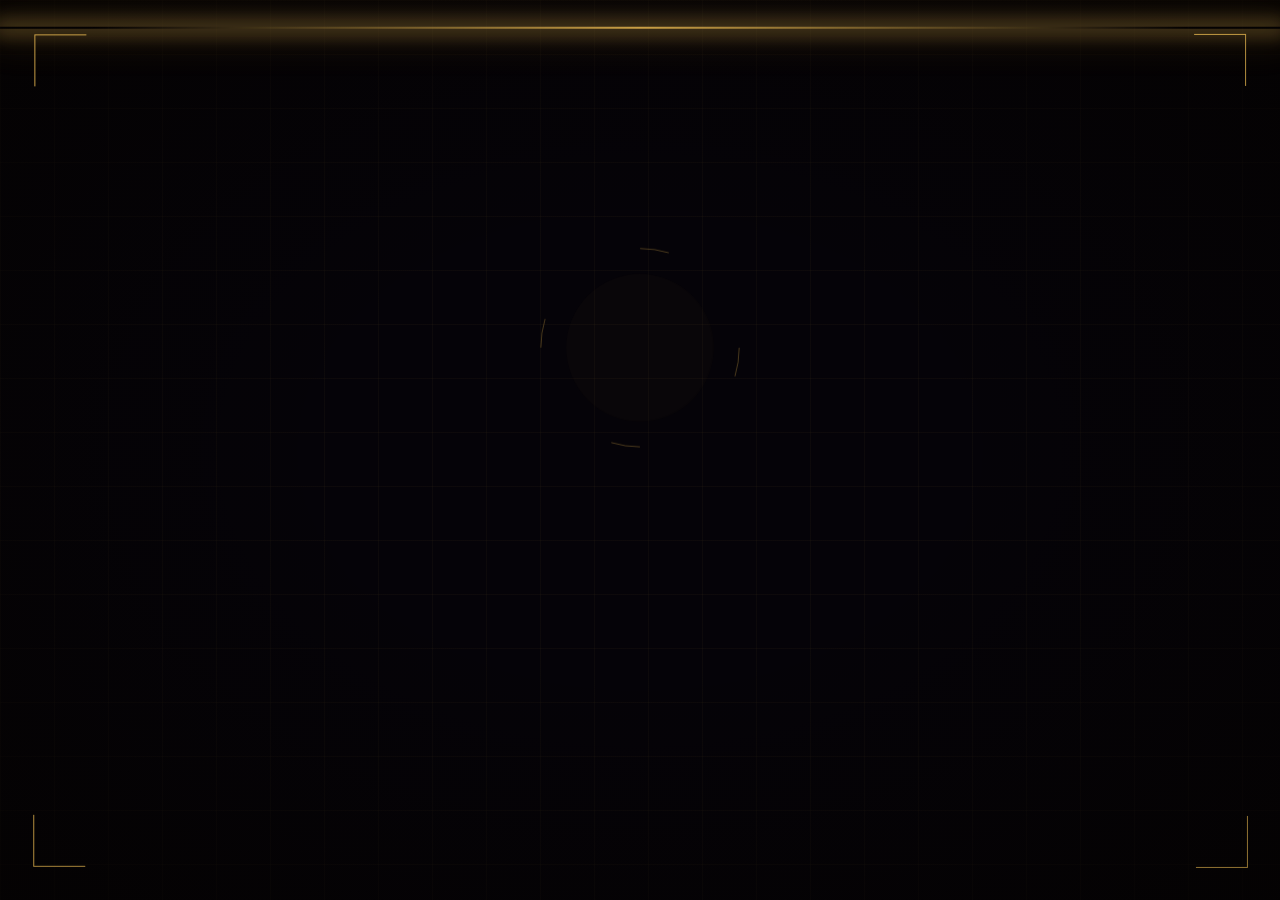
<file: index.html>
<!DOCTYPE html>
<html lang="zh-CN">
<head>
  <meta charset="UTF-8">
  <meta name="viewport" content="width=device-width, initial-scale=1.0, viewport-fit=cover">
  <title>CSC·Alliance：Public WM</title>
  <link rel="icon" type="image/png" href="picture/websitelogo.png">
  <style>body{opacity:0}</style>
  <link rel="stylesheet" href="css/main.css">
  <link rel="stylesheet" href="css/fui-core.css">
  <link rel="preload" href="/js/price-key.js" as="script">
  <link rel="preconnect" href="https://pwm-api.wfspeed.run" crossorigin>
  <link rel="preconnect" href="https://cdn.jsdelivr.net" crossorigin>
  <link rel="preconnect" href="https://raw.githubusercontent.com" crossorigin>
  <script src="js/fui-core.js"></script>
</head>
<body>
  <canvas id="star-canvas"></canvas>
  <div class="nebula-bg"></div>

  <!-- 顶部 Header：logo + 6 导航 + 登出，共 8 等分区块，7 条暗金斜线分割 -->
  <header class="bw-header">
    <div class="bw-header-row">
      <a href="/" class="bw-htab bw-brand" title="返回主页"><span class="bw-tab-fill"></span><span class="bw-nav-shine"></span>
        <img src="picture/WS-logo-2.png" class="bw-brand-logo-img" alt="WS">
        <div class="bw-brand-text">
          <span class="bw-brand-cn">CSC·Alliance</span>
          <span class="bw-brand-sub">PUBLIC <span class="bw-brand-wm">WM</span></span>
        </div>
        <span class="bw-brand-hover-label">重返主页</span>
      </a>
      <span class="bw-nav-slash" aria-hidden="true"></span>
      <a href="https://world.wfspeed.run" target="_blank" rel="noopener" class="bw-htab bw-nav-link"><span class="bw-tab-fill"></span><span class="bw-nav-shine"></span><span class="bw-nav-label">世界状态</span></a>
      <span class="bw-nav-slash" aria-hidden="true"></span>
      <a href="https://eelog.wfspeed.run"      target="_blank" rel="noopener" class="bw-htab bw-nav-link"><span class="bw-tab-fill"></span><span class="bw-nav-shine"></span><span class="bw-nav-label">日志分析</span></a>
      <span class="bw-nav-slash" aria-hidden="true"></span>
      <a href="https://item.wfspeed.run"        target="_blank" rel="noopener" class="bw-htab bw-nav-link"><span class="bw-tab-fill"></span><span class="bw-nav-shine"></span><span class="bw-nav-label">物品查询</span></a>
      <span class="bw-nav-slash" aria-hidden="true"></span>
      <a href="https://relic.wfspeed.run" target="_blank" rel="noopener" class="bw-htab bw-nav-link"><span class="bw-tab-fill"></span><span class="bw-nav-shine"></span><span class="bw-nav-label">核桃溯源</span></a>
      <span class="bw-nav-slash" aria-hidden="true"></span>
      <a href="/quant"                                                        class="bw-htab bw-nav-link"><span class="bw-tab-fill"></span><span class="bw-nav-shine"></span><span class="bw-nav-label">量化操作</span></a>
      <span class="bw-nav-slash" aria-hidden="true"></span>
      <a href="/auctions"                                                     class="bw-htab bw-nav-link"><span class="bw-tab-fill"></span><span class="bw-nav-shine"></span><span class="bw-nav-label">拍卖功能</span></a>
      <span class="bw-nav-slash" aria-hidden="true"></span>
      <button class="bw-htab bw-nav-link" id="bw-logout-btn" title="退出登录"><span class="bw-tab-fill"></span><span class="bw-nav-shine"></span><span class="bw-nav-label">登出账号</span></button>
      <!-- 汉堡按钮：仅移动端可见 -->
      <button class="bw-hamburger" id="bw-hamburger" aria-label="导航菜单" aria-expanded="false">
        <span class="bw-tab-fill"></span>
        <span class="bw-hamburger-icon"><span></span><span></span><span></span></span>
      </button>
    </div>
  </header>
  <!-- 移动端抽屉导航 -->
  <div class="bw-drawer-overlay" id="bw-drawer-overlay" aria-hidden="true"></div>
  <nav class="bw-drawer" id="bw-drawer" aria-label="移动端导航">
    <div class="bw-drawer-head">
      <img src="picture/WS-logo-2.png" class="bw-drawer-head-logo" alt="WS">
      <div><span class="bw-drawer-head-cn">CSC·Alliance</span><span class="bw-drawer-head-sub">PUBLIC <span class="bw-brand-wm">WM</span></span></div>
    </div>
    <div class="bw-drawer-nav">
      <a href="/"    class="bw-drawer-link is-current">主页</a>
      <a href="https://world.wfspeed.run" target="_blank" rel="noopener" class="bw-drawer-link">世界状态</a>
      <a href="https://eelog.wfspeed.run"      target="_blank" rel="noopener" class="bw-drawer-link">日志分析</a>
      <a href="https://item.wfspeed.run"        target="_blank" rel="noopener" class="bw-drawer-link">物品查询</a>
      <div class="bw-drawer-sep"></div>
      <a href="https://relic.wfspeed.run" target="_blank" rel="noopener" class="bw-drawer-link">核桃溯源</a>
      <a href="/quant"      class="bw-drawer-link">量化操作</a>
      <a href="/auctions"   class="bw-drawer-link">拍卖功能</a>
    </div>
    <div class="bw-drawer-logout">
      <button class="bw-drawer-logout-btn" id="bw-drawer-logout-btn">登出账号</button>
    </div>
  </nav>

  <!-- 登出二次确认弹窗 -->
  <div class="bw-confirm-overlay" id="bw-logout-confirm" aria-hidden="true">
    <div class="bw-confirm-box">
      <span class="bw-c bw-c-tl"></span><span class="bw-c bw-c-tr"></span>
      <span class="bw-c bw-c-bl"></span><span class="bw-c bw-c-br"></span>
      <div class="bw-confirm-icon">
        <svg width="30" height="30" viewBox="0 0 24 24" fill="none" stroke="currentColor" stroke-width="1.8" stroke-linecap="round" stroke-linejoin="round">
          <path d="M9 21H5a2 2 0 0 1-2-2V5a2 2 0 0 1 2-2h4"/>
          <polyline points="16 17 21 12 16 7"/>
          <line x1="21" y1="12" x2="9" y2="12"/>
        </svg>
      </div>
      <div class="bw-confirm-title">确认登出账号？</div>
      <div class="bw-confirm-sub">登出后需重新输入邮箱与口令验证身份</div>
      <div class="bw-confirm-actions">
        <button class="bw-confirm-btn bw-confirm-cancel" id="bw-confirm-cancel">取消</button>
        <button class="bw-confirm-btn bw-confirm-ok" id="bw-confirm-ok">确认登出</button>
      </div>
    </div>
  </div>

  <!-- 巨型 Warframe 徽标呼吸背景 -->
  <div class="bw-wf-bg" aria-hidden="true"><img src="picture/warframe-logo-blue-black.svg" alt=""></div>

  <!-- 类型筛选径向菜单：中心大按钮展开一圈可复选的 tag 花瓣，居中固定占屏 75%，
       背景模糊，尺寸用 vw/vh（不随站内字号缩放功能错位）。花瓣由 main.js 动态生成。
       必须放在 main（page-wrap）外面——page-wrap 的 opacity:.95 会让它变成
       内部 position:fixed 元素的 containing block（不再是真正视口），
       之前拍卖弹窗被吞掉就是同一个坑，这里不能再踩一次。 -->
  <div class="bw-radial-overlay" id="bw-radial-overlay" aria-hidden="true">
    <div class="bw-radial-menu" id="bw-radial-menu">
      <button class="bw-radial-center" id="bw-radial-center-btn" title="确认筛选">
        <img src="picture/WS-logo-2.png" alt="确认">
      </button>
    </div>
  </div>

  <!-- 类型筛选：手机端下拉复选面板本体，同样因为 page-wrap 的 opacity:.95
       不能放在 <main> 里面（会导致 position:fixed 定位基准错误、面板被顶出屏幕）。
       触发按钮仍在工具栏原位，这里只放展开后的面板。 -->
  <div class="bw-type-dd-panel" id="bw-type-dd-panel" aria-hidden="true">
    <div class="bw-type-dd-list" id="bw-type-dd-list"></div>
    <div class="bw-type-dd-actions">
      <button class="bw-type-dd-btn" id="bw-type-dd-clear" type="button">清空</button>
      <button class="bw-type-dd-btn bw-type-dd-btn-primary" id="bw-type-dd-apply" type="button">确定筛选</button>
    </div>
  </div>

  <main class="page-wrap bw-wrap">
    <!-- 个人资料卡 -->
    <section class="bw-profile-card" id="bw-profile-card">
      <div class="bw-skel-row" style="width:100px;height:100px;border-radius:50%;flex-shrink:0"></div>
      <div class="bw-profile-info" style="flex:1">
        <div class="bw-skel-row" style="width:160px;height:22px;margin-bottom:.6rem;"></div>
        <div class="bw-skel-row" style="width:240px;height:16px;"></div>
      </div>
    </section>


    <!-- 工具栏 -->
    <div class="bw-toolbar" id="bw-toolbar">
      <div class="bw-toolbar-top">
        <!-- 区块①：订单筛选 -->
        <div class="bw-tb-group">
          <span class="bw-tb-group-label">订单筛选</span>
          <div class="bw-tb-group-body">
            <div class="bw-filter-group">
              <button class="bw-type-pill active" data-type="all">全部</button>
              <button class="bw-type-pill" data-type="sell">出售</button>
              <button class="bw-type-pill" data-type="buy">求购</button>
            </div>
            <div class="bw-filter-group">
              <button class="bw-vis-f-btn active" data-vis="all">全部</button>
              <button class="bw-vis-f-btn" data-vis="visible">显示中</button>
              <button class="bw-vis-f-btn" data-vis="hidden">已隐藏</button>
            </div>
            <div class="bw-price-range">
              <input type="number" id="bw-price-min" class="bw-range-input" placeholder="最低价" min="0">
              <span class="bw-range-sep">—</span>
              <input type="number" id="bw-price-max" class="bw-range-input" placeholder="最高价" min="0">
              <span class="bw-range-unit">p</span>
            </div>
            <div class="bw-search-wrap">
              <input type="text" id="bw-search-q" class="bw-search-input" placeholder="搜索物品名称…" autocomplete="off">
            </div>
            <div class="bw-filter-group">
              <button class="bw-special-f-btn" id="bw-filter-special" data-active="0" title="显示稀缺订单（无均价数据 / 降级用了在线卖家价格 / 样本数不足3条）">
                <span class="bw-f-dot bw-f-dot-rare"></span>稀缺
              </button>
              <button class="bw-alert-f-btn" id="bw-filter-alert" data-active="0" title="显示价格偏低的警报订单">
                <span class="bw-f-dot bw-f-dot-warn"></span>价格警报
              </button>
            </div>
            <div class="bw-filter-group">
              <button class="bw-extra-f-btn" id="bw-filter-extra" data-active="0" title="显示特殊物品订单（需要额外字段：遗物/裂罅/鱼/宝石/雕像等）">
                <span class="bw-f-dot bw-f-dot-extra"></span>特殊
              </button>
              <button class="bw-radial-fab" id="bw-radial-fab" title="按物品类型筛选">
                <img src="picture/WS-logo-2.png" class="bw-radial-fab-logo" alt="">
                <span class="bw-radial-fab-label">类型筛选</span>
              </button>
              <!-- 手机端：花瓣式径向菜单不适合小屏（花瓣多、手指精度有限），
                   改成普通的下拉复选列表，功能等价（同一份 tag 数据、同一套多选状态）。
                   面板本体（.bw-type-dd-panel）挪到下方 <main> 外面单独放，见径向菜单
                   旁边的说明——page-wrap 的 opacity:.95 会让它变成内部 position:fixed
                   元素的定位基准，这里只留触发按钮在工具栏原位。 -->
              <div class="bw-type-dd-wrap" id="bw-type-dd-wrap">
                <button class="bw-type-dd-trigger" id="bw-type-dd-trigger" type="button">
                  <span>类型筛选</span>
                  <span class="bw-type-dd-count" id="bw-type-dd-count" style="display:none">0</span>
                  <svg class="bw-type-dd-arrow" viewBox="0 0 10 6" fill="none"><path d="M1 1l4 4 4-4" stroke="currentColor" stroke-width="1.5" stroke-linecap="round"/></svg>
                </button>
              </div>
            </div>
          </div>
        </div>

        <!-- 区块②：显示设置 -->
        <div class="bw-tb-group">
          <span class="bw-tb-group-label">显示设置</span>
          <div class="bw-tb-group-body">
            <span class="bw-order-stats" id="bw-order-stats"></span>
            <div class="bw-mult-wrap" title="价格目标 = 均价 × 倍率">
              <span class="bw-mult-label">均价倍率</span>
              <input type="number" id="bw-multiplier" class="bw-mult-input" value="1" min="0.1" max="20" step="0.1">
              <span class="bw-mult-x">×</span>
            </div>
            <button class="bw-lang-btn" id="bw-lang-btn" title="切换中/英文名称" aria-label="切换语言">
              <span class="bw-lang-inner">
                <span class="bw-lang-seg active" id="bw-lang-zh">中</span>
                <span class="bw-lang-seg" id="bw-lang-en">EN</span>
              </span>
            </button>
            <div class="bw-sort-wrap" id="bw-sort-wrap">
              <button class="bw-sort-trigger" id="bw-sort-trigger">
                <span id="bw-sort-label">最新更新</span>
                <svg class="bw-sort-arrow" viewBox="0 0 10 6" fill="none"><path d="M1 1l4 4 4-4" stroke="currentColor" stroke-width="1.5" stroke-linecap="round"/></svg>
              </button>
              <div class="bw-sort-dropdown" id="bw-sort-dropdown">
                <div class="bw-sort-item active" data-sort="updated_desc">最新更新</div>
                <div class="bw-sort-item" data-sort="updated_asc">最早更新</div>
                <div class="bw-sort-item" data-sort="name_asc">名称正序 A→Z</div>
                <div class="bw-sort-item" data-sort="name_desc">名称逆序 Z→A</div>
                <div class="bw-sort-item" data-sort="price_asc">价格升序</div>
                <div class="bw-sort-item" data-sort="price_desc">价格降序</div>
                <div class="bw-sort-item" data-sort="created_desc">最新挂入</div>
                <div class="bw-sort-item" data-sort="created_asc">最早挂入</div>
                <div class="bw-sort-item" data-sort="qty_desc">数量降序</div>
                <div class="bw-sort-item" data-sort="qty_asc">数量升序</div>
              </div>
            </div>
          </div>
        </div>

        <!-- 区块③：快捷操作 -->
        <div class="bw-tb-group">
          <span class="bw-tb-group-label">快捷操作</span>
          <div class="bw-tb-group-body">
            <button class="bw-vis-all-btn bw-refresh-btn" id="bw-refresh-items-btn" title="重新拉取订单与物品数据（含中文名）">
              <svg class="bw-btn-icon" viewBox="0 0 14 14" fill="none"><path d="M11.5 7A4.5 4.5 0 1 1 7 2.5M11.5 2v3.5H8" stroke="currentColor" stroke-width="1.4" stroke-linecap="round" stroke-linejoin="round"/></svg>
              刷新订单状态
            </button>
            <button class="bw-vis-all-btn" id="bw-vis-show-all" title="显示全部订单">显示全部</button>
            <button class="bw-vis-all-btn is-hide" id="bw-vis-hide-all" title="隐藏全部订单">隐藏全部</button>
            <button class="bw-create-btn" id="bw-create-btn">
              <svg class="bw-btn-icon" viewBox="0 0 12 12" fill="none"><path d="M6 1.5v9M1.5 6h9" stroke="currentColor" stroke-width="1.7" stroke-linecap="round"/></svg>
              创建订单
            </button>
          </div>
        </div>
      </div>

      <!-- 批量操作面板（始终显示） -->
      <div class="bw-batch-panel" id="bw-batch-panel">
        <div class="bw-batch-header">
          <span class="bw-batch-title">批量编辑</span>
          <span class="bw-batch-count-label">当前筛选 <strong id="bw-batch-count">0</strong> 条 · <span id="bw-batch-type-label" class="bw-batch-type-tag">全部</span></span>
          <div class="bw-batch-type-pills" title="批量操作范围">
            <button class="bw-batch-type-pill active" data-bt="all">全部</button>
            <button class="bw-batch-type-pill" data-bt="sell">出售</button>
            <button class="bw-batch-type-pill" data-bt="buy">求购</button>
          </div>
        </div>
        <div class="bw-batch-controls">
          <div class="bw-batch-item">
            <label class="bw-batch-field-label">设定价格</label>
            <div class="bw-batch-input-row">
              <input type="number" id="bw-batch-price" class="bw-batch-input" placeholder="白金" min="1">
              <span class="bw-batch-unit">p</span>
              <button class="bw-batch-btn" id="bw-batch-price-btn">应用</button>
            </div>
          </div>
          <div class="bw-batch-item">
            <label class="bw-batch-field-label">设定数量</label>
            <div class="bw-batch-input-row">
              <input type="number" id="bw-batch-qty" class="bw-batch-input" placeholder="数量" min="1">
              <button class="bw-batch-btn" id="bw-batch-qty-btn">应用</button>
            </div>
          </div>
          <div class="bw-batch-item bw-batch-item-accent">
            <label class="bw-batch-field-label">均价 × 倍率</label>
            <div class="bw-batch-input-row">
              <input type="number" id="bw-batch-mult-input" class="bw-batch-input" placeholder="倍率" min="0.1" step="0.1" value="1">
              <span class="bw-batch-unit">×</span>
              <button class="bw-batch-btn bw-batch-btn-accent" id="bw-batch-mult-btn">批量应用</button>
            </div>
            <div class="bw-round-pills" id="bw-round-pills" title="计算出的目标价再向上取整（例 32 × 精确 → 35 / 精确×10 → 40）">
              <button class="bw-round-pill active" data-round="none">精确</button>
              <button class="bw-round-pill" data-round="5">精确×5</button>
              <button class="bw-round-pill" data-round="10">精确×10</button>
            </div>
          </div>
          <div class="bw-batch-item">
            <label class="bw-batch-field-label">原价刷新订单</label>
            <div class="bw-batch-input-row">
              <button class="bw-batch-btn" id="bw-batch-refresh-btn" title="保持订单字段原值，提交更新并回读更新时间">原价刷新</button>
            </div>
          </div>
        </div>
        <div class="bw-batch-progress" id="bw-batch-progress" style="display:none">
          <div class="bw-batch-bar-wrap">
            <div class="bw-batch-bar" id="bw-batch-bar" role="progressbar" aria-label="批量订单操作进度" aria-valuemin="0" aria-valuemax="100" aria-valuenow="0"></div>
          </div>
          <span class="bw-batch-prog-text" id="bw-batch-prog-text" role="status" aria-live="polite">0 / 0</span>
          <button class="bw-batch-abort-btn" id="bw-batch-abort-btn" title="中止当前批处理任务">
            <svg width="11" height="11" viewBox="0 0 12 12" fill="currentColor"><rect x="2" y="2" width="8" height="8" rx="1"/></svg>
            中止
          </button>
        </div>

        <div class="bw-batch-refresh-status" id="bw-batch-refresh-status" role="status" aria-live="polite" hidden></div>

        <!-- 批量失败态面板 -->
        <div class="bw-batch-fail" id="bw-batch-fail" style="display:none">
          <span class="bw-c bw-c-tl"></span><span class="bw-c bw-c-tr"></span>
          <span class="bw-c bw-c-bl"></span><span class="bw-c bw-c-br"></span>
          <div class="bw-batch-fail-head">
            <span class="bw-batch-fail-title">
              <svg width="14" height="14" viewBox="0 0 16 16" fill="none"><path d="M8 1.5L14.5 13H1.5L8 1.5z" stroke="currentColor" stroke-width="1.5" stroke-linejoin="round"/><line x1="8" y1="6" x2="8" y2="9" stroke="currentColor" stroke-width="1.5" stroke-linecap="round"/><circle cx="8" cy="11" r=".8" fill="currentColor"/></svg>
              <strong id="bw-batch-fail-n">0</strong> 条操作失败
            </span>
            <div class="bw-batch-fail-actions">
              <button class="bw-batch-fail-btn" id="bw-batch-fail-toggle">展开详情</button>
              <button class="bw-batch-fail-btn bw-batch-fail-retry" id="bw-batch-fail-retry">一键重试</button>
              <button class="bw-batch-fail-btn bw-batch-fail-close" id="bw-batch-fail-close" title="关闭">✕</button>
            </div>
          </div>
          <div class="bw-batch-fail-list" id="bw-batch-fail-list" style="display:none"></div>
        </div>
      </div>
    </div>

    <!-- 价格警报浮动按钮（有警报时出现） -->
    <button class="bw-alert-fab" id="bw-alert-fab" style="display:none" title="查看价格警报">
      <svg class="bw-fab-icon" viewBox="0 0 16 16" fill="none" width="14" height="14"><path d="M8 1.5L14.5 13H1.5L8 1.5z" stroke="currentColor" stroke-width="1.5" stroke-linejoin="round"/><line x1="8" y1="6" x2="8" y2="9" stroke="currentColor" stroke-width="1.5" stroke-linecap="round"/><circle cx="8" cy="11" r=".8" fill="currentColor"/></svg>
      <span id="bw-alert-fab-n">0</span>
    </button>

    <!-- 订单分栏 -->
    <section class="bw-orders">
      <div class="bw-orders-col">
        <h2 class="bw-col-title bw-col-sell">出售订单 <span class="bw-col-count" id="bw-sell-count"></span></h2>
        <div id="bw-sell-list" class="bw-order-list">
          <div class="bw-skel-row"></div><div class="bw-skel-row"></div><div class="bw-skel-row"></div>
        </div>
      </div>
      <div class="bw-orders-col">
        <h2 class="bw-col-title bw-col-buy">求购订单 <span class="bw-col-count" id="bw-buy-count"></span></h2>
        <div id="bw-buy-list" class="bw-order-list">
          <div class="bw-skel-row"></div><div class="bw-skel-row"></div><div class="bw-skel-row"></div>
        </div>
      </div>
    </section>
  </main>

  <!-- 底部备案栏 -->
  <footer class="bw-footer">
    <div class="bw-footer-sep"></div>
    <div class="bw-footer-inner">
      <div class="bw-beian-row">
        <a href="https://beian.miit.gov.cn/" target="_self" rel="noopener">沪ICP备2022033368号</a>
        <img src="picture/gongan-beian.png" alt="公安备案" class="bw-beian-icon">
        <a href="https://beian.mps.gov.cn/#/query/webSearch?code=31015102000215" rel="noreferrer" target="_blank">沪公网安备31015102000215号</a>
      </div>
      <p>Copyright &copy; 2026 CSC Alliance All Rights Reserved.</p>
      <p>特此声明：本站是纯公益性质，且首页的彩虹风格不代表支持性少数群体，望知悉</p>
    </div>
  </footer>

  <!-- 侧边快捷导航：一键回顶部 / 一键到底部 -->
  <div class="bw-scrollnav" id="bw-scrollnav" style="display:none">
    <button class="bw-scrollnav-btn" id="bw-scroll-top-btn" title="回到顶部">
      <svg viewBox="0 0 16 16" fill="none" stroke="currentColor" stroke-width="1.8" stroke-linecap="round" stroke-linejoin="round"><path d="M3.5 9.5L8 5l4.5 4.5"/><path d="M3.5 13.5L8 9l4.5 4.5" opacity=".45"/></svg>
    </button>
    <button class="bw-scrollnav-btn" id="bw-scroll-bottom-btn" title="到达底部">
      <svg viewBox="0 0 16 16" fill="none" stroke="currentColor" stroke-width="1.8" stroke-linecap="round" stroke-linejoin="round"><path d="M3.5 6.5L8 11l4.5-4.5" opacity=".45"/><path d="M3.5 2.5L8 7l4.5-4.5"/></svg>
    </button>
  </div>

  <!-- 编辑抽屉遮罩 -->
  <div id="bw-edit-overlay" class="bw-panel-overlay"></div>

  <!-- 编辑抽屉 -->
  <aside id="bw-edit-drawer" class="bw-edit-drawer" role="dialog" aria-modal="true" aria-label="编辑订单">
    <span class="bw-c bw-c-tl"></span><span class="bw-c bw-c-tr"></span>
    <span class="bw-c bw-c-bl"></span><span class="bw-c bw-c-br"></span>
    <div class="bw-drawer-header">
      <span class="bw-drawer-title" id="bw-drawer-item-name">—</span>
      <button class="bw-drawer-close" id="bw-drawer-close" title="关闭"><svg viewBox="0 0 10 10" fill="none" width="10" height="10"><path d="M1.5 1.5l7 7M8.5 1.5l-7 7" stroke="currentColor" stroke-width="1.6" stroke-linecap="round"/></svg></button>
    </div>
    <div class="bw-drawer-body">
      <div class="bw-drawer-type-badge" id="bw-drawer-type-badge"></div>

      <div class="bw-drawer-field">
        <label class="bw-drawer-label">可见性</label>
        <div class="bw-vis-pills">
          <button class="bw-vis-pill" data-val="true" id="bw-pill-visible">显示</button>
          <button class="bw-vis-pill" data-val="false" id="bw-pill-hidden">隐藏</button>
        </div>
      </div>

      <div class="bw-drawer-field">
        <label class="bw-drawer-label" for="bw-drawer-price">价格（白金）</label>
        <div class="bw-drawer-input-wrap">
          <input type="number" id="bw-drawer-price" class="bw-drawer-input" min="1" max="900000" placeholder="例如: 120">
          <span class="bw-drawer-input-unit">p</span>
        </div>
        <div class="bw-drawer-price-hint" id="bw-drawer-price-hint"></div>
      </div>

      <div class="bw-drawer-field">
        <label class="bw-drawer-label" for="bw-drawer-qty">数量</label>
        <div class="bw-drawer-input-wrap">
          <input type="number" id="bw-drawer-qty" class="bw-drawer-input" min="1" max="9999" placeholder="例如: 1">
        </div>
      </div>

      <div class="bw-drawer-field" id="bw-drawer-bulk-wrap" style="display:none">
        <label class="bw-drawer-label">批量交易</label>
        <div class="bw-vis-pills">
          <button class="bw-vis-pill" id="bw-drawer-bulk-on">开启</button>
          <button class="bw-vis-pill active" id="bw-drawer-bulk-off">关闭</button>
        </div>
      </div>

      <div class="bw-drawer-field" id="bw-drawer-per-trade-wrap" style="display:none">
        <label class="bw-drawer-label" for="bw-drawer-per-trade">批次大小（1–6）</label>
        <div class="bw-drawer-input-wrap">
          <input type="number" id="bw-drawer-per-trade" class="bw-drawer-input" min="1" max="6" placeholder="1–6">
        </div>
      </div>

      <div class="bw-drawer-field" id="bw-drawer-rank-wrap" style="display:none">
        <label class="bw-drawer-label" for="bw-drawer-rank" id="bw-drawer-rank-label">等级</label>
        <div class="bw-drawer-input-wrap">
          <input type="number" id="bw-drawer-rank" class="bw-drawer-input" min="0" value="0">
        </div>
      </div>

      <section class="bw-edit-orderbook" aria-labelledby="bw-edit-orderbook-title">
        <div class="bw-edit-orderbook-head">
          <span class="bw-drawer-label" id="bw-edit-orderbook-title">同条件市场订单</span>
          <button class="bw-edit-orderbook-refresh" id="bw-edit-orderbook-refresh" type="button" aria-label="刷新市场订单">刷新</button>
        </div>
        <div class="bw-edit-orderbook-list" id="bw-edit-orderbook-list" role="status" aria-live="polite">正在加载订单…</div>
      </section>

      <div class="bw-drawer-actions">
        <button class="bw-drawer-btn bw-drawer-btn-update" id="bw-drawer-update">更新</button>
        <button class="bw-drawer-btn bw-drawer-btn-delete" id="bw-drawer-delete">删除订单</button>
      </div>

      <div class="bw-drawer-confirm-del" id="bw-drawer-confirm-del">
        <p class="bw-drawer-confirm-text">确认删除此订单？此操作不可撤销。</p>
        <div class="bw-drawer-confirm-btns">
          <button class="bw-drawer-btn bw-drawer-btn-cancel" id="bw-drawer-confirm-no">取消</button>
          <button class="bw-drawer-btn bw-drawer-btn-delete-confirm" id="bw-drawer-confirm-yes">确认删除</button>
        </div>
      </div>

      <div class="bw-drawer-msg" id="bw-drawer-msg"></div>
    </div>
  </aside>

  <!-- 创建抽屉遮罩 -->
  <div id="bw-create-overlay" class="bw-panel-overlay"></div>

  <!-- 创建抽屉 -->
  <aside id="bw-create-drawer" class="bw-edit-drawer" role="dialog" aria-modal="true" aria-label="创建订单">
    <span class="bw-c bw-c-tl"></span><span class="bw-c bw-c-tr"></span>
    <span class="bw-c bw-c-bl"></span><span class="bw-c bw-c-br"></span>
    <div class="bw-drawer-header">
      <span class="bw-drawer-title">创建新订单</span>
      <button class="bw-drawer-close" id="bw-create-close" title="关闭"><svg viewBox="0 0 10 10" fill="none" width="10" height="10"><path d="M1.5 1.5l7 7M8.5 1.5l-7 7" stroke="currentColor" stroke-width="1.6" stroke-linecap="round"/></svg></button>
    </div>
    <div class="bw-drawer-body">
      <div class="bw-drawer-field">
        <label class="bw-drawer-label">物品搜索</label>
        <div class="bw-item-search-wrap">
          <input type="text" id="bw-create-item-q" class="bw-drawer-input" placeholder="输入中文或英文名称…" autocomplete="off">
          <input type="hidden" id="bw-create-item-id">
          <div class="bw-item-dropdown" id="bw-item-dropdown"></div>
        </div>
      </div>

      <div class="bw-drawer-field">
        <label class="bw-drawer-label">订单类型</label>
        <div class="bw-vis-pills">
          <button class="bw-vis-pill active" id="bw-create-type-sell">出售</button>
          <button class="bw-vis-pill" id="bw-create-type-buy">求购</button>
        </div>
      </div>

      <div class="bw-drawer-field">
        <label class="bw-drawer-label">可见性</label>
        <div class="bw-vis-pills">
          <button class="bw-vis-pill active" id="bw-create-vis-on">显示</button>
          <button class="bw-vis-pill" id="bw-create-vis-off">隐藏</button>
        </div>
      </div>

      <div class="bw-drawer-field">
        <label class="bw-drawer-label" for="bw-create-price">价格（白金）</label>
        <div class="bw-drawer-input-wrap">
          <input type="number" id="bw-create-price" class="bw-drawer-input" min="1" max="900000" placeholder="例如: 120">
          <span class="bw-drawer-input-unit">p</span>
        </div>
      </div>

      <div class="bw-drawer-field">
        <label class="bw-drawer-label" for="bw-create-qty">数量</label>
        <div class="bw-drawer-input-wrap">
          <input type="number" id="bw-create-qty" class="bw-drawer-input" min="1" max="9999" placeholder="例如: 1" value="1">
        </div>
      </div>

      <div class="bw-drawer-field" id="bw-create-bulk-wrap" style="display:none">
        <label class="bw-drawer-label">批量交易</label>
        <div class="bw-vis-pills">
          <button class="bw-vis-pill" id="bw-create-bulk-on">开启</button>
          <button class="bw-vis-pill active" id="bw-create-bulk-off">关闭</button>
        </div>
      </div>

      <div class="bw-drawer-field" id="bw-create-per-trade-wrap" style="display:none">
        <label class="bw-drawer-label" for="bw-create-per-trade">批次大小（1–6）</label>
        <div class="bw-drawer-input-wrap">
          <input type="number" id="bw-create-per-trade" class="bw-drawer-input" min="1" max="6" value="1">
        </div>
      </div>

      <div class="bw-drawer-field" id="bw-create-rank-wrap" style="display:none">
        <label class="bw-drawer-label" for="bw-create-rank" id="bw-create-rank-label">等级</label>
        <div class="bw-drawer-input-wrap">
          <input type="number" id="bw-create-rank" class="bw-drawer-input" min="0" value="0">
        </div>
      </div>

      <div class="bw-drawer-field" id="bw-create-subtype-wrap" style="display:none">
        <label class="bw-drawer-label" for="bw-create-subtype">子类型</label>
        <select id="bw-create-subtype" class="bw-drawer-select"></select>
      </div>

      <div class="bw-drawer-actions">
        <button class="bw-drawer-btn bw-drawer-btn-update" id="bw-create-submit">创建订单</button>
      </div>
      <div class="bw-drawer-msg" id="bw-create-msg"></div>
    </div>
  </aside>

  <script src="js/vendor/gsap/gsap.min.js"></script>
  <script src="js/vendor/gsap/ScrollTrigger.min.js"></script>
  <script src="js/release-data.js?v=20261027-rawrelease"></script>
  <script src="js/shared.js"></script>
  <script src="js/price-key.js"></script>
  <script src="js/main.js?v=20261027-rawrelease"></script>
<!-- 重要提醒 — 暗红大型居中弹窗（登录页/主页共用） -->
<div class="bw-important-overlay" id="bw-important-overlay" aria-hidden="true">
  <div class="bw-important-box" role="dialog" aria-modal="true" aria-labelledby="bw-important-title">
    <span class="bw-c bw-c-tl"></span><span class="bw-c bw-c-tr"></span>
    <span class="bw-c bw-c-bl"></span><span class="bw-c bw-c-br"></span>
    <button class="bw-important-x" id="bw-important-x" aria-label="关闭">×</button>
    <div class="bw-important-icon">!</div>
    <div class="bw-important-title" id="bw-important-title">重要提醒</div>
    <div class="bw-important-msg">
      <p>由于WM对于大量Api调用的限制，本站当前无法继续提供服务，但我们正在制作新项目，以继续帮助大家对订单进行方便的批量操作。</p>
    </div>
    <button class="bw-important-close" id="bw-important-close">我知道了</button>
  </div>
</div>
<script>
(function(){
  var overlay = document.getElementById('bw-important-overlay');
  if(!overlay) return;
  function open(){ overlay.classList.add('show'); overlay.setAttribute('aria-hidden','false'); document.body.style.overflow='hidden'; }
  function close(){ overlay.classList.remove('show'); overlay.setAttribute('aria-hidden','true'); document.body.style.overflow=''; }
  var btn = document.getElementById('bw-important-close');
  var xbtn = document.getElementById('bw-important-x');
  if(btn) btn.addEventListener('click', close);
  if(xbtn) xbtn.addEventListener('click', close);
  overlay.addEventListener('click', function(e){ if(e.target===overlay) close(); });
  document.addEventListener('keydown', function(e){ if(e.key==='Escape' && overlay.classList.contains('show')) close(); });
  function tryOpen(){ open(); }
  if(document.readyState==='loading'){
    document.addEventListener('DOMContentLoaded', function(){ setTimeout(tryOpen, 1400); });
  } else { setTimeout(tryOpen, 1400); }
})();
</script>

</body>
</html>
</file>
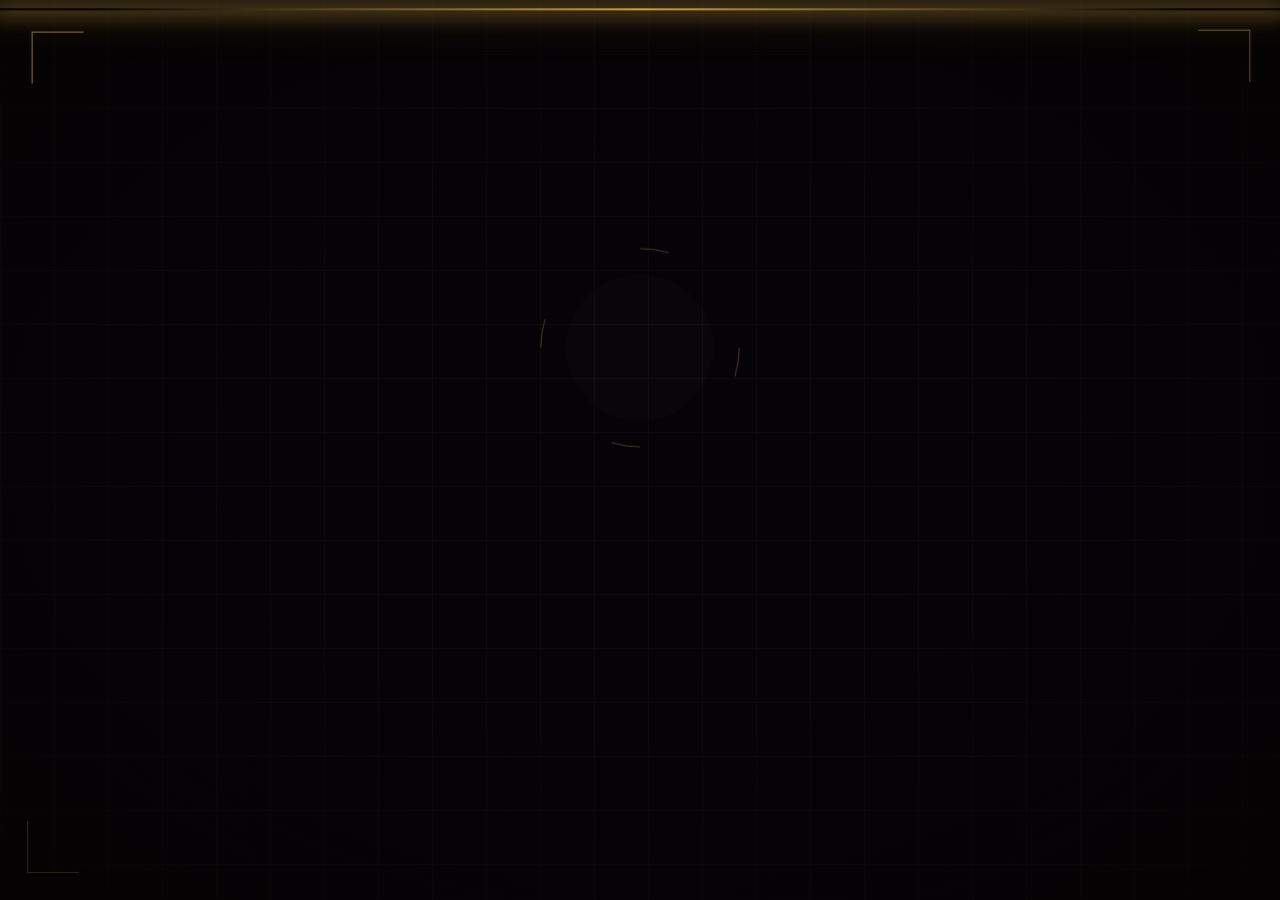
<file: auctions/index.html>
<!DOCTYPE html>
<html lang="zh-CN">
<head>
  <meta charset="UTF-8">
  <meta name="viewport" content="width=device-width, initial-scale=1.0, viewport-fit=cover">
  <title>拍卖功能 — CSC·Alliance：Public WM</title>
  <link rel="icon" type="image/png" href="/picture/websitelogo.png">
  <style>body{opacity:0}</style>
  <link rel="stylesheet" href="/css/main.css">
  <link rel="stylesheet" href="/css/fui-core.css">
  <script src="/js/fui-core.js"></script>
</head>
<body>
  <canvas id="star-canvas"></canvas>
  <div class="nebula-bg"></div>

  <header class="bw-header">
    <div class="bw-header-row">
      <a href="/" class="bw-htab bw-brand" title="返回主页"><span class="bw-tab-fill"></span><span class="bw-nav-shine"></span>
        <img src="/picture/WS-logo-2.png" class="bw-brand-logo-img" alt="WS">
        <div class="bw-brand-text">
          <span class="bw-brand-cn">CSC·Alliance</span>
          <span class="bw-brand-sub">PUBLIC <span class="bw-brand-wm">WM</span></span>
        </div>
        <span class="bw-brand-hover-label">重返主页</span>
      </a>
      <span class="bw-nav-slash" aria-hidden="true"></span>
      <a href="https://world.wfspeed.run" target="_blank" rel="noopener" class="bw-htab bw-nav-link"><span class="bw-tab-fill"></span><span class="bw-nav-shine"></span><span class="bw-nav-label">世界状态</span></a>
      <span class="bw-nav-slash" aria-hidden="true"></span>
      <a href="https://eelog.wfspeed.run"      target="_blank" rel="noopener" class="bw-htab bw-nav-link"><span class="bw-tab-fill"></span><span class="bw-nav-shine"></span><span class="bw-nav-label">日志分析</span></a>
      <span class="bw-nav-slash" aria-hidden="true"></span>
      <a href="https://item.wfspeed.run"        target="_blank" rel="noopener" class="bw-htab bw-nav-link"><span class="bw-tab-fill"></span><span class="bw-nav-shine"></span><span class="bw-nav-label">物品查询</span></a>
      <span class="bw-nav-slash" aria-hidden="true"></span>
      <a href="https://relic.wfspeed.run" target="_blank" rel="noopener" class="bw-htab bw-nav-link"><span class="bw-tab-fill"></span><span class="bw-nav-shine"></span><span class="bw-nav-label">核桃溯源</span></a>
      <span class="bw-nav-slash" aria-hidden="true"></span>
      <a href="/quant" class="bw-htab bw-nav-link"><span class="bw-tab-fill"></span><span class="bw-nav-shine"></span><span class="bw-nav-label">量化操作</span></a>
      <span class="bw-nav-slash" aria-hidden="true"></span>
      <a href="/auctions" class="bw-htab bw-nav-link is-current"><span class="bw-tab-fill"></span><span class="bw-nav-shine"></span><span class="bw-nav-label">拍卖功能</span></a>
      <span class="bw-nav-slash" aria-hidden="true"></span>
      <button class="bw-htab bw-nav-link" id="bw-logout-btn" title="退出登录"><span class="bw-tab-fill"></span><span class="bw-nav-shine"></span><span class="bw-nav-label">登出账号</span></button>
      <button class="bw-hamburger" id="bw-hamburger" aria-label="导航菜单" aria-expanded="false">
        <span class="bw-tab-fill"></span>
        <span class="bw-hamburger-icon"><span></span><span></span><span></span></span>
      </button>
    </div>
  </header>
  <div class="bw-drawer-overlay" id="bw-drawer-overlay" aria-hidden="true"></div>
  <nav class="bw-drawer" id="bw-drawer" aria-label="移动端导航">
    <div class="bw-drawer-head">
      <img src="/picture/WS-logo-2.png" class="bw-drawer-head-logo" alt="WS">
      <div><span class="bw-drawer-head-cn">CSC·Alliance</span><span class="bw-drawer-head-sub">PUBLIC <span class="bw-brand-wm">WM</span></span></div>
    </div>
    <div class="bw-drawer-nav">
      <a href="/"    class="bw-drawer-link">主页</a>
      <a href="https://world.wfspeed.run" target="_blank" rel="noopener" class="bw-drawer-link">世界状态</a>
      <a href="https://eelog.wfspeed.run"      target="_blank" rel="noopener" class="bw-drawer-link">日志分析</a>
      <a href="https://item.wfspeed.run"        target="_blank" rel="noopener" class="bw-drawer-link">物品查询</a>
      <div class="bw-drawer-sep"></div>
      <a href="https://relic.wfspeed.run" target="_blank" rel="noopener" class="bw-drawer-link">核桃溯源</a>
      <a href="/quant"      class="bw-drawer-link">量化操作</a>
      <a href="/auctions"   class="bw-drawer-link is-current">拍卖功能</a>
    </div>
    <div class="bw-drawer-logout">
      <button class="bw-drawer-logout-btn" id="bw-drawer-logout-btn">登出账号</button>
    </div>
  </nav>

  <div class="bw-confirm-overlay" id="bw-logout-confirm" aria-hidden="true">
    <div class="bw-confirm-box">
      <span class="bw-c bw-c-tl"></span><span class="bw-c bw-c-tr"></span>
      <span class="bw-c bw-c-bl"></span><span class="bw-c bw-c-br"></span>
      <div class="bw-confirm-icon">
        <svg width="30" height="30" viewBox="0 0 24 24" fill="none" stroke="currentColor" stroke-width="1.8" stroke-linecap="round" stroke-linejoin="round"><path d="M9 21H5a2 2 0 0 1-2-2V5a2 2 0 0 1 2-2h4"/><polyline points="16 17 21 12 16 7"/><line x1="21" y1="12" x2="9" y2="12"/></svg>
      </div>
      <div class="bw-confirm-title">确认登出账号？</div>
      <div class="bw-confirm-sub">登出后需重新输入邮箱与口令验证身份</div>
      <div class="bw-confirm-actions">
        <button class="bw-confirm-btn bw-confirm-cancel" id="bw-confirm-cancel">取消</button>
        <button class="bw-confirm-btn bw-confirm-ok" id="bw-confirm-ok">确认登出</button>
      </div>
    </div>
  </div>

  <!-- 通用确认框（下架等危险操作复用） -->
  <div class="bw-confirm-overlay" id="bw-auc-confirm" aria-hidden="true">
    <div class="bw-confirm-box">
      <span class="bw-c bw-c-tl"></span><span class="bw-c bw-c-tr"></span>
      <span class="bw-c bw-c-bl"></span><span class="bw-c bw-c-br"></span>
      <div class="bw-confirm-icon">
        <svg width="30" height="30" viewBox="0 0 24 24" fill="none" stroke="currentColor" stroke-width="1.8" stroke-linecap="round" stroke-linejoin="round"><path d="M10.29 3.86L1.82 18a2 2 0 0 0 1.71 3h16.94a2 2 0 0 0 1.71-3L13.71 3.86a2 2 0 0 0-3.42 0z"/><line x1="12" y1="9" x2="12" y2="13"/><line x1="12" y1="17" x2="12.01" y2="17"/></svg>
      </div>
      <div class="bw-confirm-title" id="bw-auc-confirm-title">确认操作</div>
      <div class="bw-confirm-sub" id="bw-auc-confirm-sub"></div>
      <div class="bw-confirm-actions">
        <button class="bw-confirm-btn bw-confirm-cancel" id="bw-auc-confirm-cancel">取消</button>
        <button class="bw-confirm-btn bw-confirm-ok" id="bw-auc-confirm-ok">确认</button>
      </div>
    </div>
  </div>

  <div class="bw-wf-bg" aria-hidden="true"><img src="/picture/warframe-logo-blue-black.svg" alt=""></div>

  <main class="page-wrap bw-wrap">
    <section class="bw-tr-panel bw-auc-panel">
      <span class="bw-c bw-c-tl"></span><span class="bw-c bw-c-tr"></span>
      <span class="bw-c bw-c-bl"></span><span class="bw-c bw-c-br"></span>

      <!-- 类型 tab ＋ 功能模式 ＋ 语言切换 -->
      <div class="bw-auc-tabs-row">
        <div class="bw-auc-tabs">
          <button class="bw-type-pill active" data-atype="riven">裂罅Mod</button>
          <button class="bw-type-pill" data-atype="lich">赤毒玄骸</button>
          <button class="bw-type-pill" data-atype="sister">帕尔沃斯的姐妹</button>
        </div>
        <div class="bw-auc-mode-tabs">
          <button class="bw-auc-mode-btn active" data-mode="search">
            <svg width="13" height="13" viewBox="0 0 24 24" fill="none" stroke="currentColor" stroke-width="2.2" stroke-linecap="round" stroke-linejoin="round"><circle cx="11" cy="11" r="7"/><line x1="21" y1="21" x2="16.65" y2="16.65"/></svg>
            搜索拍卖
          </button>
          <button class="bw-auc-mode-btn" data-mode="manage">
            <svg width="13" height="13" viewBox="0 0 24 24" fill="none" stroke="currentColor" stroke-width="2.2" stroke-linecap="round" stroke-linejoin="round"><path d="M11 4H4a2 2 0 0 0-2 2v14a2 2 0 0 0 2 2h14a2 2 0 0 0 2-2v-7"/><path d="M18.5 2.5a2.121 2.121 0 0 1 3 3L12 15l-4 1 1-4 9.5-9.5z"/></svg>
            管理我的拍卖
          </button>
        </div>
        <button class="bw-lang-btn" id="bw-auc-lang-btn" title="切换武器/词条名称显示语言（中↔EN）" aria-label="切换语言">
          <span class="bw-lang-inner">
            <span class="bw-lang-seg active" id="bw-auc-lang-zh">中</span>
            <span class="bw-lang-seg" id="bw-auc-lang-en">EN</span>
          </span>
        </button>
      </div>

      <!-- ══ 搜索模式内容 ══ -->
      <div id="bw-auc-search-zone">
        <!-- 筛选器（按类型动态渲染） -->
        <div class="bw-auc-filters" id="bw-auc-filters"></div>


        <div class="bw-auc-search-row">
          <button class="bw-drawer-btn-update bw-auc-search-btn" id="bw-auc-search-btn">
            <svg width="15" height="15" viewBox="0 0 24 24" fill="none" stroke="currentColor" stroke-width="2" stroke-linecap="round" stroke-linejoin="round"><circle cx="11" cy="11" r="7"/><line x1="21" y1="21" x2="16.65" y2="16.65"/></svg>
            <span>搜索拍卖</span>
          </button>
          <span class="bw-auc-status" id="bw-auc-status"></span>
        </div>
      </div>

      <!-- ══ 管理模式内容 ══ -->
      <div id="bw-auc-manage-zone" style="display:none">
        <div class="bw-auc-manage-toolbar">
          <div class="bw-auc-mine-ctrl-row">
            <input class="bw-auc-mine-kw" id="bw-auc-mine-kw" placeholder="武器名称筛选…" autocomplete="off">
            <div class="bw-auc-mine-vis-pills">
              <button class="bw-auc-mine-vis active" data-mvis="all">全部</button>
              <button class="bw-auc-mine-vis" data-mvis="visible">显示中</button>
              <button class="bw-auc-mine-vis" data-mvis="hidden">已隐藏</button>
            </div>
            <div class="bw-auc-bulk-row">
              <input class="bw-auc-mine-kw bw-auc-bulk-price" id="bw-auc-bulk-price" type="number" min="1" placeholder="批量改价（白金）">
              <button class="bw-auc-mgmt-btn" id="bw-auc-bulk-btn">批量改价</button>
            </div>
          </div>
          <div class="bw-auc-manage-actions">
            <button class="bw-auc-mgmt-btn bw-auc-refresh-btn" id="bw-auc-mine-refresh">
              <svg width="13" height="13" viewBox="0 0 24 24" fill="none" stroke="currentColor" stroke-width="2.2" stroke-linecap="round" stroke-linejoin="round"><polyline points="23 4 23 10 17 10"/><path d="M20.49 15a9 9 0 1 1-2.12-9.36L23 10"/></svg>
              刷新
            </button>
            <button class="bw-auc-mgmt-btn bw-auc-create-primary" id="bw-auc-create-btn">＋ 上架新拍卖</button>
          </div>
          <span class="bw-auc-status" id="bw-auc-manage-status"></span>
        </div>
      </div>
    </section>

    <!-- 我的拍卖列表（仅管理模式） -->
    <section class="bw-tr-panel bw-auc-panel" id="bw-auc-mine-panel" style="display:none">
      <div class="bw-inv-section-head">
        <span class="bw-inv-section-title">我的拍卖（<span id="bw-auc-mine-n">0</span>）</span>
        <span class="bw-tr-col-hint">当前类型 · 不含已关闭订单</span>
      </div>
      <div class="bw-auc-list" id="bw-auc-mine-list"></div>
    </section>

    <!-- 改价弹窗 -->
    <div class="bw-auc-modal-overlay" id="bw-auc-edit-modal" style="display:none" aria-hidden="true">
      <div class="bw-auc-modal">
        <span class="bw-c bw-c-tl"></span><span class="bw-c bw-c-tr"></span>
        <span class="bw-c bw-c-bl"></span><span class="bw-c bw-c-br"></span>
        <div class="bw-auc-modal-title" id="bw-auc-edit-title">改价</div>
        <div class="bw-auc-modal-field">
          <label>新价格（白金）</label>
          <input type="number" min="1" id="bw-auc-edit-price" class="bw-auc-modal-input" placeholder="输入新价格">
        </div>
        <div class="bw-auc-modal-field">
          <label>成交方式</label>
          <div class="bw-auc-modal-radios">
            <label><input type="radio" name="bw-auc-edit-type" value="buyout" checked> 一口价</label>
            <label><input type="radio" name="bw-auc-edit-type" value="starting"> 起拍价</label>
          </div>
        </div>
        <div class="bw-auc-modal-err" id="bw-auc-edit-err"></div>
        <div class="bw-auc-modal-actions">
          <button class="bw-auc-modal-cancel" id="bw-auc-edit-cancel">取消</button>
          <button class="bw-auc-modal-ok" id="bw-auc-edit-ok">确认改价</button>
        </div>
      </div>
    </div>

    <!-- 上架弹窗 -->
    <div class="bw-auc-modal-overlay" id="bw-auc-create-modal" style="display:none" aria-hidden="true">
      <div class="bw-auc-modal bw-auc-modal-lg">
        <span class="bw-c bw-c-tl"></span><span class="bw-c bw-c-tr"></span>
        <span class="bw-c bw-c-bl"></span><span class="bw-c bw-c-br"></span>
        <button class="bw-auc-modal-close" id="bw-auc-create-close" type="button" title="关闭" aria-label="关闭">
          <svg viewBox="0 0 10 10" fill="none"><path d="M1.5 1.5l7 7M8.5 1.5l-7 7" stroke="currentColor" stroke-width="1.6" stroke-linecap="round"/></svg>
        </button>
        <div class="bw-auc-modal-title" id="bw-auc-create-title">上架新拍卖</div>
        <div id="bw-auc-create-form-wrap"></div>
        <div class="bw-auc-modal-err" id="bw-auc-create-err"></div>
        <div class="bw-auc-modal-actions">
          <button class="bw-auc-modal-cancel" id="bw-auc-create-cancel">取消</button>
          <button class="bw-auc-modal-ok" id="bw-auc-create-ok">确认上架</button>
        </div>
      </div>
    </div>

    <!-- 搜索结果（仅搜索模式） -->
    <section class="bw-tr-panel bw-auc-panel" id="bw-auc-result-section">
      <div class="bw-inv-section-head">
        <span class="bw-inv-section-title">全站拍卖（<span id="bw-auc-result-n">0</span>）</span>
        <span class="bw-riven-avg-badge" id="bw-auc-riven-avg" style="display:none"></span>
        <span class="bw-tr-col-hint">点「复制求购」生成游戏内私聊指令，直接粘贴发送</span>
      </div>
      <!-- 排序 + 在线状态筛选 -->
      <div class="bw-auc-result-ctrl">
        <div class="bw-auc-sort-row">
          <span class="bw-auc-ctrl-label">排序</span>
          <button class="bw-auc-sort-btn active" data-sort="price_asc">价格升序</button>
          <button class="bw-auc-sort-btn" data-sort="price_desc">价格降序</button>
          <button class="bw-auc-sort-btn bw-auc-sort-damage" data-sort="damage_desc" style="display:none">伤害倒序</button>
          <button id="bw-auc-online-first-btn" class="bw-auc-sort-btn">在线优先</button>
        </div>
      </div>
      <div class="bw-auc-online-bar">
        <button class="bw-auc-online-pill active" data-ostatus="all">全部</button>
        <button class="bw-auc-online-pill" data-ostatus="online">在线</button>
        <button class="bw-auc-online-pill" data-ostatus="ingame">游戏中</button>
      </div>
      <div class="bw-auc-list" id="bw-auc-result-list">
        <div class="bw-inv-empty">选择条件后点「搜索拍卖」</div>
      </div>
    </section>
  </main>

  <footer class="bw-footer">
    <div class="bw-footer-sep"></div>
    <div class="bw-footer-inner">
      <div class="bw-beian-row">
        <a href="https://beian.miit.gov.cn/" target="_self" rel="noopener">沪ICP备2022033368号</a>
        <img src="/picture/gongan-beian.png" alt="公安备案" class="bw-beian-icon">
        <a href="https://beian.mps.gov.cn/#/query/webSearch?code=31015102000215" rel="noreferrer" target="_blank">沪公网安备31015102000215号</a>
      </div>
      <p>Copyright &copy; 2026 CSC Alliance All Rights Reserved.</p>
    </div>
  </footer>

  <script src="/js/vendor/gsap/gsap.min.js"></script>
  <script src="/js/vendor/gsap/ScrollTrigger.min.js"></script>
  <script src="/js/release-data.js?v=20261027-rawrelease"></script>
  <script src="/js/shared.js"></script>
<script src="/js/auctions.js?v=20261027-rawrelease"></script>
</body>
</html>
</file>
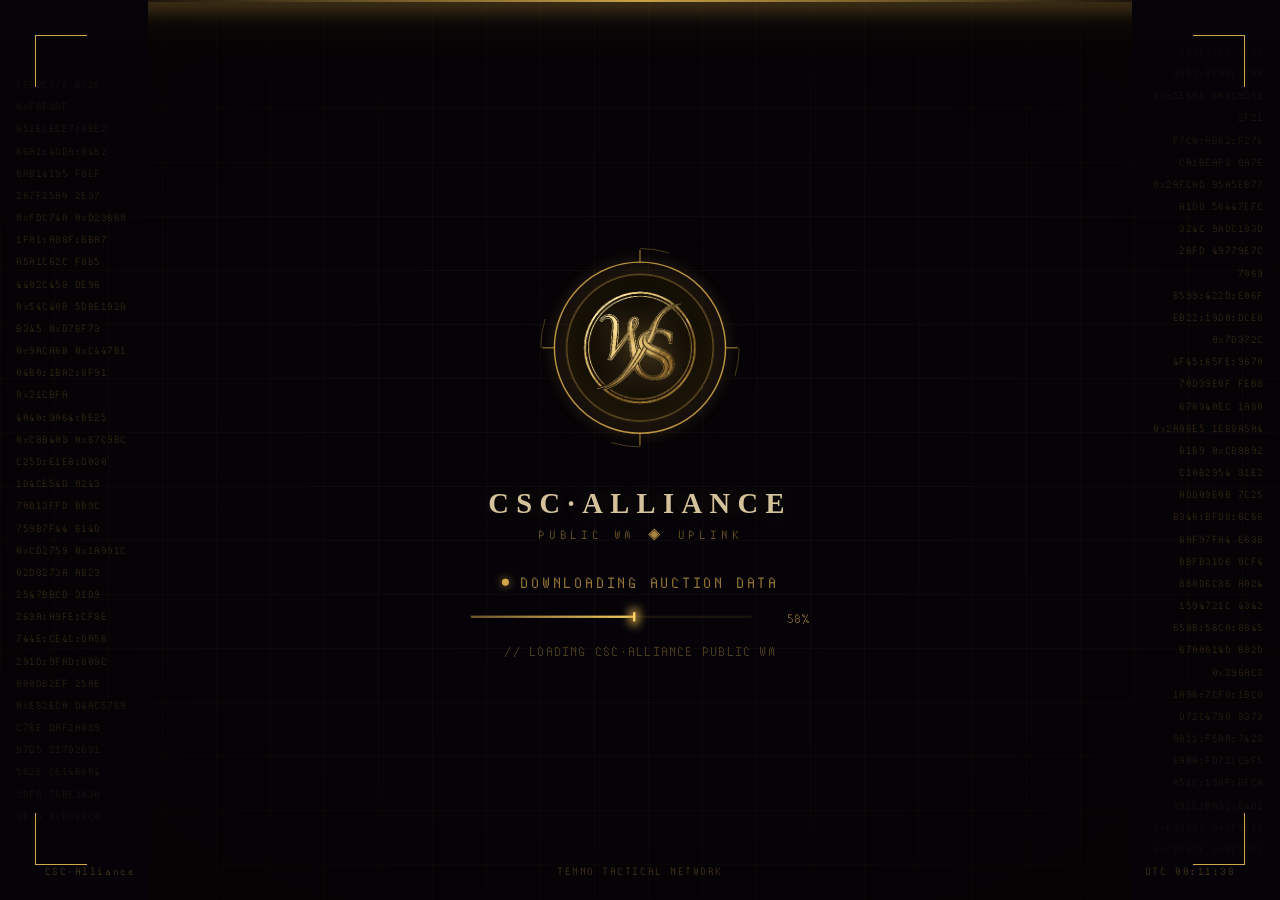
<file: login/index.html>
<!DOCTYPE html>
<html lang="zh-CN">
<head>
  <meta charset="UTF-8">
  <meta name="viewport" content="width=device-width, initial-scale=1.0, viewport-fit=cover">
  <title>登录 — CSC·Alliance：Public WM</title>
  <link rel="icon" type="image/png" href="/picture/websitelogo.png">
  <style>body{opacity:0} body.fui-in{opacity:1}</style>
  <!-- 预热 warframe.market 连接：本页指引用户跳 WM 官网登录并复制 JWT，
       preconnect 让浏览器提前完成 DNS+TCP+TLS 握手，用户点开链接时省 1-2 秒；
       dns-prefetch 作为不支持 preconnect 时的降级 -->
  <link rel="preconnect" href="https://warframe.market" crossorigin>
  <link rel="dns-prefetch" href="https://warframe.market">
  <!-- CF 人机验证页的脚本从 challenges.cloudflare.com 加载，同样提前握手，
       让「Just a moment」页本身出来得更快。纯浏览器侧连接提示，
       不发任何 HTTP 请求，不会被 CF 视为异常流量 -->
  <link rel="preconnect" href="https://challenges.cloudflare.com" crossorigin>
  <link rel="dns-prefetch" href="https://challenges.cloudflare.com">
  <link rel="stylesheet" href="/css/main.css">
  <link rel="stylesheet" href="/css/fui-core.css">
  <script src="/js/fui-core.js"></script>
  <style>
    /* ══════════════════════════════
       登录页专属样式（全主题化：gold/cyber/dark/eyecare/minimal）
       ══════════════════════════════ */

    /* ── 登录页局部主题变量（--lw-*）。
       页面级背景/卡片/正文色直接吃 main.css 的全站语义变量（--c-card-grad、--c-white 等），
       这里只定义登录页独有的零件：按钮渐变、输入框、错误框、装饰光效与两级文字通道。
       gold（默认）按钮定档实心暗金（约 #d9b25f→#b08a34）+ 深棕文字——低透明暗金实测
       看不清、过亮金档又刺眼（两轮实测结论），中等明度实心暗金是平衡点；
       强调文字取约 #dfc07d 档，暗金而不荧光。 ── */
    :root {
      --lw-accent-text:       #dfc07d;  /* 链接/编号/高亮片段 */
      --lw-accent-text-hover: #eed9a4;  /* hover 仅略微提亮 */
      /* 次要文字 / 亮文字通道（RGB 三通道，配 alpha 使用） */
      --lw-dim:     155,185,220;
      --lw-text-hi: 225,235,248;
      /* 登录按钮：实心暗金渐变 + 深棕文字 */
      --lw-btn-grad:       linear-gradient(135deg, #d9b25f 0%, #b08a34 100%);
      --lw-btn-hover-grad: linear-gradient(135deg, #e2c172 0%, #bc9340 100%);
      --lw-btn-border: #d9b25f;
      --lw-btn-text:   #2a1c04;
      /* 卡片顶部饰线的中点高光 */
      --lw-topline-hi: #e8c86a;
      /* 输入框 */
      --lw-input-bg:          rgba(0,0,0,.55);
      --lw-input-focus-bg:    rgba(0,0,0,.68);
      --lw-input-text:        var(--c-white);
      --lw-input-placeholder: rgba(96,120,152,.38);
      /* 错误框（品红系，与全站 --c-sell 同族） */
      --lw-err-border: rgba(203,74,158,.35);
      --lw-err-bg:     rgba(203,74,158,.07);
      --lw-err-text:   #e8a4cf;
      /* code / kbd 小标签底色 */
      --lw-code-bg: rgba(0,0,0,.4);
      --lw-kbd-bg:  rgba(0,0,0,.3);
      /* 装饰光效开关与渐变（浅色主题压极淡，minimal 直接关闭） */
      --lw-fx-display: block;
      --lw-halo-grad:  radial-gradient(ellipse 60% 55% at 50% 50%,
        rgba(var(--g-mid),.13) 0%, rgba(var(--g-mid),.04) 45%, transparent 70%);
      --lw-scan-grad:  repeating-linear-gradient(
        0deg, transparent 0px, transparent 3px,
        rgba(var(--g-primary),.018) 3px, rgba(var(--g-primary),.018) 4px
      );
      --lw-decor-grad: radial-gradient(circle, rgba(var(--g-mid),.08) 0%, transparent 70%);
    }

    /* 赛博朋克：按钮改电蓝→紫罗兰渐变配白字，装饰光效直接吃 --g-* 通道（蓝/紫），
       整个页面不再出现任何金色 */
    html[data-fui-theme="cyber"] {
      --lw-accent-text:       #7aa8ff;
      --lw-accent-text-hover: #9dbcff;
      --lw-dim:     150,170,255;
      --lw-text-hi: 225,232,255;
      --lw-btn-grad:       linear-gradient(135deg, #3c78ff 0%, #9633ff 100%);
      --lw-btn-hover-grad: linear-gradient(135deg, #4d86ff 0%, #a24dff 100%);
      --lw-btn-border: #5d8cff;
      --lw-btn-text:   #ffffff;
      --lw-topline-hi: #9db9ff;
      --lw-input-placeholder: rgba(130,150,220,.4);
    }

    /* 暗黑碳素：银灰渐变按钮配深色文字，整体近黑白、彻底去彩色 */
    html[data-fui-theme="dark"] {
      --lw-accent-text:       #d0d5de;
      --lw-accent-text-hover: #e6ebf2;
      --lw-dim:     160,164,172;
      --lw-text-hi: 240,242,246;
      --lw-btn-grad:       linear-gradient(135deg, #d2d8e0 0%, #a6adba 100%);
      --lw-btn-hover-grad: linear-gradient(135deg, #e2e7ee 0%, #b8bfca 100%);
      --lw-btn-border: #c6ccd6;
      --lw-btn-text:   #17181c;
      --lw-topline-hi: #e2e7ee;
      --lw-input-bg:          rgba(0,0,0,.4);
      --lw-input-focus-bg:    rgba(0,0,0,.55);
      --lw-input-placeholder: rgba(160,164,172,.4);
    }

    /* 护眼纸质：浅底深字，按钮用暖金棕渐变配米白文字；
       halo/扫描线/角落光晕压成极淡暖棕，避免破坏纸质底色的干净观感 */
    html[data-fui-theme="eyecare"] {
      --lw-accent-text:       #8a6636;
      --lw-accent-text-hover: #a8823f;
      --lw-dim:     138,125,104;
      --lw-text-hi: 74,65,56;
      --lw-btn-grad:       linear-gradient(135deg, #b08a48 0%, #8a6636 100%);
      --lw-btn-hover-grad: linear-gradient(135deg, #bd9852 0%, #98723c 100%);
      --lw-btn-border: #8a6636;
      --lw-btn-text:   #faf3e4;
      --lw-topline-hi: #b08a48;
      --lw-input-bg:          rgba(255,252,245,.75);
      --lw-input-focus-bg:    #fffdf8;
      --lw-input-text:        #2f2a22;
      --lw-input-placeholder: rgba(138,125,104,.55);
      /* 错误框在浅底上同步调深，保证可读 */
      --lw-err-border: rgba(168,46,124,.4);
      --lw-err-bg:     rgba(203,74,158,.08);
      --lw-err-text:   #8f2a6b;
      --lw-code-bg: rgba(152,112,58,.08);
      --lw-kbd-bg:  rgba(152,112,58,.1);
      --lw-halo-grad:  radial-gradient(ellipse 60% 55% at 50% 50%,
        rgba(120,95,55,.06) 0%, rgba(120,95,55,.02) 45%, transparent 70%);
      --lw-scan-grad:  repeating-linear-gradient(
        0deg, transparent 0px, transparent 3px,
        rgba(120,95,55,.012) 3px, rgba(120,95,55,.012) 4px
      );
      --lw-decor-grad: radial-gradient(circle, rgba(120,95,55,.05) 0%, transparent 70%);
    }

    /* 极简模式：配色与护眼同源，但装饰光效全部 display:none——纯色平铺、渲染开销最低 */
    html[data-fui-theme="minimal"] {
      --lw-accent-text:       #8a6636;
      --lw-accent-text-hover: #a8823f;
      --lw-dim:     138,125,104;
      --lw-text-hi: 74,65,56;
      --lw-btn-grad:       linear-gradient(135deg, #b08a48 0%, #8a6636 100%);
      --lw-btn-hover-grad: linear-gradient(135deg, #bd9852 0%, #98723c 100%);
      --lw-btn-border: #8a6636;
      --lw-btn-text:   #faf3e4;
      --lw-topline-hi: #b08a48;
      --lw-input-bg:          #f8f1e2;
      --lw-input-focus-bg:    #fffdf8;
      --lw-input-text:        #2f2a22;
      --lw-input-placeholder: rgba(138,125,104,.55);
      --lw-err-border: rgba(168,46,124,.4);
      --lw-err-bg:     rgba(203,74,158,.08);
      --lw-err-text:   #8f2a6b;
      --lw-code-bg: rgba(152,112,58,.08);
      --lw-kbd-bg:  rgba(152,112,58,.1);
      --lw-fx-display: none;
    }

    body { overflow: hidden; }

    /* 页面容器：flex + 子元素 margin:auto 居中。
       不用 align-items:center —— 内容比容器高时，flex 居中会把顶部裁出
       可视区且滚不回来；margin:auto 在空间不足时自动退化为顶部对齐，
       配合 overflow-y:auto 保证任何高度下都完整可见。 */
    .bw-login-page {
      position: fixed; top: 62px; left: 0; right: 0; bottom: 0; z-index: 2;
      display: flex;
      padding: 1rem 0;
      opacity: .95;
      overflow-y: auto;
    }

    /* 中心放射状大光晕（渐变/开关走 --lw-*：eyecare 极淡暖棕、minimal 直接关闭） */
    .bw-login-halo {
      display: var(--lw-fx-display);
      position: fixed; inset: 0; pointer-events: none;
      background: var(--lw-halo-grad);
      animation: haloBreath 5s ease-in-out infinite;
    }
    @keyframes haloBreath {
      0%,100% { transform: scale(1);    opacity: .8; }
      50%      { transform: scale(1.08); opacity: 1; }
    }

    /* 横向扫描线背景（同上，浅色主题极淡、minimal 关闭） */
    .bw-login-scan {
      display: var(--lw-fx-display);
      position: fixed; inset: 0; pointer-events: none;
      background: var(--lw-scan-grad);
    }

    /* 斜向角落装饰光（同上） */
    .bw-login-corner-glow {
      display: var(--lw-fx-display);
      position: fixed; pointer-events: none;
      width: 300px; height: 300px; border-radius: 50%;
      background: var(--lw-decor-grad);
    }
    .bw-login-corner-glow.tl { top: -100px; left: -100px; }
    .bw-login-corner-glow.br { bottom: -100px; right: -100px; }

    /* ── 卡片 ──
       背景直接吃全站 --c-card-grad：eyecare/minimal 才能拿到暖米白浅卡片，
       而不是浅底上突兀地扣一块深蓝卡片 */
    .bw-login-card {
      position: relative; z-index: 1;
      margin: auto; /* 居中 + 防顶部裁切的关键 */
      width: 460px; max-width: calc(100vw - 2rem);
      background: var(--c-card-grad);
      border: 1px solid rgba(var(--g-deep),.22);
      box-shadow: var(--shadow-panel);
      overflow: hidden;
      opacity: 0; transform: translateY(32px) scale(.97);
      animation: cardIn .72s cubic-bezier(.22,.68,0,1.12) .08s forwards;
    }
    @keyframes cardIn {
      to { opacity: 1; transform: translateY(0) scale(1); }
    }

    /* 顶部饰线（中点高光按主题走 --lw-topline-hi） */
    .bw-login-card::before {
      content: '';
      position: absolute; top: 0; left: 0; right: 0; height: 2px;
      background: linear-gradient(90deg,
        transparent 0%,
        rgba(var(--g-primary),.7) 25%,
        var(--lw-topline-hi) 50%,
        rgba(var(--g-primary),.7) 75%,
        transparent 100%);
      box-shadow: 0 0 18px rgba(var(--g-primary),.5);
    }

    /* 四角装饰括号 */
    .bw-c { position: absolute; width: 16px; height: 16px; pointer-events: none; }
    .bw-c-tl { top: 0; left: 0;
      border-top: 2px solid rgba(var(--g-primary),.6); border-left: 2px solid rgba(var(--g-primary),.6); }
    .bw-c-tr { top: 0; right: 0;
      border-top: 2px solid rgba(var(--g-primary),.6); border-right: 2px solid rgba(var(--g-primary),.6); }
    .bw-c-bl { bottom: 0; left: 0;
      border-bottom: 2px solid rgba(var(--g-primary),.6); border-left: 2px solid rgba(var(--g-primary),.6); }
    .bw-c-br { bottom: 0; right: 0;
      border-bottom: 2px solid rgba(var(--g-primary),.6); border-right: 2px solid rgba(var(--g-primary),.6); }

    /* ── Hero 区：logo + 标题 ── */
    .bw-login-hero {
      padding: 1.1rem 1.6rem .75rem;
      text-align: center;
      border-bottom: 1px solid rgba(var(--g-deep),.12);
      background: linear-gradient(180deg, rgba(var(--g-primary),.055) 0%, transparent 100%);
      opacity: 0;
      animation: heroIn .6s ease .35s forwards;
    }
    @keyframes heroIn {
      from { opacity: 0; transform: translateY(-10px); }
      to   { opacity: 1; transform: translateY(0); }
    }
    .bw-login-logo-img {
      width: 44px; height: 44px; object-fit: contain;
      margin: 0 auto .5rem;
      display: block;
      filter: drop-shadow(0 0 14px rgba(var(--g-primary),.6)) drop-shadow(0 0 32px rgba(var(--g-primary),.25));
      opacity: 0; transform: scale(.75);
      animation: logoIn .65s cubic-bezier(.34,1.5,.64,1) .5s forwards;
    }
    @keyframes logoIn {
      to { opacity: 1; transform: scale(1); }
    }
    .bw-login-title {
      font-family: var(--f-main); font-weight: 900; font-size: 1.15rem;
      letter-spacing: .18em; text-transform: uppercase;
      color: var(--c-gold-bright);
      text-shadow: 0 0 28px rgba(var(--g-primary),.55), 0 0 56px rgba(var(--g-primary),.2);
      opacity: 0;
      animation: fadeUp .5s ease .7s forwards;
    }
    .bw-login-sub {
      font-family: var(--f-main); font-size: .6rem; font-weight: 600;
      letter-spacing: .2em; text-transform: uppercase;
      color: rgba(var(--lw-dim),.38); margin-top: .2rem;
      opacity: 0;
      animation: fadeUp .5s ease .8s forwards;
    }
    @keyframes fadeUp {
      from { opacity: 0; transform: translateY(6px); }
      to   { opacity: 1; transform: translateY(0); }
    }

    /* ── 表单区 ── */
    .bw-login-body {
      padding: 1.15rem 1.7rem 1.3rem;
      opacity: 0;
      animation: fadeUp .5s ease .9s forwards;
    }

    .bw-field { margin-bottom: .8rem; }
    .bw-field label {
      display: block; font-size: .68rem; font-weight: 700;
      color: rgba(var(--lw-dim),.5); margin-bottom: .35rem;
      letter-spacing: .1em; text-transform: uppercase;
    }
    .bw-field input {
      width: 100%; padding: .58rem .85rem;
      background: var(--lw-input-bg);
      border: 1px solid rgba(var(--g-deep),.2);
      border-radius: 0;
      color: var(--lw-input-text); font-family: var(--f-main); font-size: .92rem;
      transition: border-color .22s, box-shadow .22s, background .22s;
    }
    .bw-field input::placeholder { color: var(--lw-input-placeholder); }
    .bw-field input:focus {
      outline: none;
      border-color: rgba(var(--g-primary),.62);
      background: var(--lw-input-focus-bg);
      box-shadow: 0 0 0 3px rgba(var(--g-primary),.07), inset 3px 0 0 rgba(var(--g-primary),.55);
    }

    /* 登录按钮：实心渐变 + 高对比文字（低透明度方案实测看不清，2026-07-18 改；
       亮金档又被批刺眼，故定档中等明度实心暗金，配色按主题走 --lw-btn-* 变量） */
    .bw-login-btn {
      width: 100%; padding: .8rem;
      margin-top: .35rem;
      background: var(--lw-btn-grad);
      border: 1px solid var(--lw-btn-border);
      border-radius: 0;
      color: var(--lw-btn-text);
      font-family: var(--f-main); font-weight: 900;
      font-size: .92rem; letter-spacing: .2em; text-transform: uppercase;
      cursor: pointer; position: relative; overflow: hidden;
      transition: background .22s, box-shadow .22s, filter .22s, transform .1s;
    }
    .bw-login-btn::before {
      content: '';
      position: absolute; top: -100%; left: -60%; width: 40%; height: 300%;
      background: linear-gradient(108deg, transparent 30%, rgba(255,255,255,.35) 50%, transparent 70%);
      transition: transform .45s ease;
    }
    /* hover 仅略微提亮 + 主色柔光，不再上刺眼的亮金档 */
    .bw-login-btn:hover {
      background: var(--lw-btn-hover-grad);
      box-shadow: 0 0 30px rgba(var(--g-primary),.35), 0 0 60px rgba(var(--g-primary),.15);
      filter: drop-shadow(0 0 12px rgba(var(--g-primary),.4));
    }
    .bw-login-btn:hover::before { transform: translateX(380%); }
    .bw-login-btn:active { transform: scale(.992); }
    .bw-login-btn:disabled { opacity: .55; cursor: default; pointer-events: none; }

    /* JWT 登录按钮：与主按钮同款主题渐变（已是登录主路径之一），仅尺寸收敛 */
    .bw-jwt-btn {
      padding: .62rem; margin-top: .55rem;
      font-size: .78rem; letter-spacing: .14em;
    }

    /* 错误（浅色主题下 --lw-err-* 已同步调深） */
    .bw-login-err {
      margin-top: .7rem; padding: .55rem .85rem;
      border: 1px solid var(--lw-err-border);
      background: var(--lw-err-bg);
      color: var(--lw-err-text); font-size: .78rem; line-height: 1.5;
      display: none;
    }
    .bw-login-err.show { display: block; }

    /* 底部 */
    .bw-login-footer {
      margin-top: .9rem; text-align: center;
      color: rgba(var(--lw-dim),.28); font-size: .64rem;
      letter-spacing: .06em; line-height: 1.7;
      border-top: 1px solid rgba(var(--g-deep),.08);
      padding-top: .7rem;
    }
    .bw-login-footer b { color: rgba(var(--g-primary),.38); font-weight: 400; }

    /* ── JWT 兜底区（默认隐藏，登录失败或手动点击时展开） ── */
    .bw-login-mode { display: none; }
    .bw-login-mode.active { display: block; }

    .bw-login-alt {
      margin: .6rem 0 0; text-align: center;
      font-size: .62rem; color: rgba(var(--lw-text-hi),.75); line-height: 1.6;
    }
    .bw-login-alt-link {
      color: var(--lw-accent-text); cursor: pointer;
      border-bottom: 1px dashed rgba(var(--g-primary),.55);
      transition: color .2s, border-color .2s;
    }
    .bw-login-alt-link:hover { color: var(--lw-accent-text-hover); border-bottom-color: var(--lw-accent-text); }

    /* 外链（新窗口打开）：强调文字档，2026-07-18 低亮度方案实测看不清、亮金档又刺眼，
       故统一走 --lw-accent-text（gold 下约 #dfc07d 的暗金，不荧光） */
    .bw-ext-link {
      color: var(--lw-accent-text); font-weight: 700; text-decoration: none;
      border-bottom: 1px solid rgba(var(--g-primary),.55);
      transition: color .2s, border-color .2s, text-shadow .2s;
    }
    .bw-ext-link:hover {
      color: var(--lw-accent-text-hover); border-bottom-color: var(--lw-accent-text);
      text-shadow: 0 0 10px rgba(var(--g-primary),.6);
    }

    /* JWT 区容器 */
    .bw-jwt-panel {
      margin-top: .85rem; padding-top: .85rem;
      border-top: 1px dashed rgba(var(--g-deep),.25);
    }
    .bw-jwt-quick {
      font-size: .72rem; color: rgba(var(--lw-text-hi),.88); line-height: 1.7;
      margin: 0 0 .55rem;
    }
    .bw-jwt-quick code {
      font-family: 'Cascadia Code', 'Fira Code', Consolas, monospace;
      font-size: .68rem; color: var(--lw-accent-text);
      background: var(--lw-code-bg); padding: 0 .3em; border: 1px solid rgba(var(--g-deep),.18);
    }

    /* 图文步骤收折 */
    .bw-jwt-details { margin-bottom: .6rem; }
    .bw-jwt-details summary {
      cursor: pointer; list-style: none;
      font-size: .68rem; color: var(--lw-accent-text);
      letter-spacing: .05em;
      padding: .3rem 0;
      transition: color .2s;
    }
    .bw-jwt-details summary::before { content: '▸ '; }
    .bw-jwt-details[open] summary::before { content: '▾ '; }
    .bw-jwt-details summary::-webkit-details-marker { display: none; }
    .bw-jwt-details summary:hover { color: var(--lw-accent-text-hover); }

    .bw-jwt-hint {
      font-size: .7rem; color: rgba(var(--lw-text-hi),.85); line-height: 1.65;
      padding: .55rem .75rem;
      border: 1px solid rgba(var(--g-deep),.1);
      background: rgba(var(--g-primary),.025);
    }
    .bw-jwt-hint b { color: var(--lw-accent-text); font-weight: 600; }
    .bw-jwt-hint code {
      font-family: 'Cascadia Code', 'Fira Code', Consolas, monospace;
      font-size: .64rem; color: var(--lw-accent-text);
      background: var(--lw-code-bg); padding: 0 .3em; border: 1px solid rgba(var(--g-deep),.18);
    }
    .bw-jwt-steps {
      margin: .35rem 0 0; padding: 0; list-style: none; counter-reset: jwt-step;
    }
    .bw-jwt-steps li {
      counter-increment: jwt-step; padding: .08rem 0 .08rem 1.25rem; position: relative;
    }
    .bw-jwt-steps li::before {
      content: counter(jwt-step);
      position: absolute; left: 0; top: .1rem;
      width: .9rem; height: .9rem; line-height: .9rem;
      text-align: center; font-size: .53rem; font-weight: 700;
      color: var(--lw-accent-text);
      border: 1px solid rgba(var(--g-primary),.55);
      border-radius: 50%;
    }
    .bw-jwt-steps kbd {
      font-family: var(--f-main); font-size: .55rem;
      color: rgba(var(--lw-text-hi),.95);
      border: 1px solid rgba(var(--lw-text-hi),.45);
      background: var(--lw-kbd-bg);
      padding: .05em .35em; border-radius: 2px;
    }

    /* ── 备用方案：官网登录 + 书签一键回传 ── */
    .bw-bm-panel {
      margin-top: .7rem; padding: .65rem .8rem .6rem;
      border: 1px dashed rgba(var(--g-deep),.3);
      background: rgba(var(--g-primary),.03);
    }
    .bw-bm-title {
      margin: 0 0 .45rem; text-align: center;
      font-size: .62rem; color: rgba(var(--g-primary),.65); letter-spacing: .05em;
    }
    .bw-bm-steps {
      margin: 0; padding: 0 0 0 1.15rem;
      font-size: .68rem; color: rgba(var(--lw-dim),.65); line-height: 1.8;
    }
    .bw-bm-steps b { color: rgba(var(--g-primary),.8); font-weight: 600; }
    .bw-bm-note { font-size: .58rem; color: rgba(var(--lw-dim),.42); }
    .bw-bm-link {
      display: inline-block; margin-top: .3rem; padding: .42rem .95rem;
      border: 1px solid rgba(var(--g-primary),.6); border-radius: 5px;
      background: rgba(var(--g-primary),.12); color: var(--c-gold-bright);
      font-size: .72rem; font-weight: 700; text-decoration: none; cursor: grab;
    }

    /* ── 矮屏适配：视口高度不足时进一步压缩 ── */
    @media (max-height: 720px) {
      .bw-login-hero { padding: .75rem 1.6rem .55rem; }
      .bw-login-logo-img { width: 36px; height: 36px; margin-bottom: .4rem; }
      .bw-login-title { font-size: 1rem; }
      .bw-login-sub { font-size: .55rem; margin-top: .12rem; }
      .bw-login-body { padding: .9rem 1.6rem 1.05rem; }
      .bw-field { margin-bottom: .6rem; }
      .bw-login-footer { margin-top: .7rem; padding-top: .55rem; line-height: 1.55; }
    }
    @media (max-height: 540px) {
      .bw-login-logo-img { display: none; }
      .bw-login-hero { padding: .55rem 1.6rem .45rem; }
    }
  </style>
</head>
<body>
  <canvas id="star-canvas"></canvas>
  <div class="nebula-bg"></div>
  <div class="bw-login-halo"></div>
  <div class="bw-login-scan"></div>
  <div class="bw-login-corner-glow tl"></div>
  <div class="bw-login-corner-glow br"></div>

  <header class="bw-header">
    <div class="bw-header-row">
      <div class="bw-htab bw-brand" style="flex:0 0 auto; padding:0 1.6rem;">
        <img src="/picture/WS-logo-2.png" class="bw-brand-logo-img" alt="WS">
        <div class="bw-brand-text">
          <span class="bw-brand-cn">CSC·Alliance</span>
          <span class="bw-brand-sub">PUBLIC <span class="bw-brand-wm">WM</span></span>
        </div>
      </div>
    </div>
  </header>

  <div class="bw-wf-bg" aria-hidden="true"><img src="/picture/warframe-logo-blue-black.svg" alt=""></div>

  <div class="bw-login-page">
    <form class="bw-login-card" id="bw-login-form" autocomplete="on">
      <!-- 角标 -->
      <span class="bw-c bw-c-tl"></span>
      <span class="bw-c bw-c-tr"></span>
      <span class="bw-c bw-c-bl"></span>
      <span class="bw-c bw-c-br"></span>

      <!-- Hero -->
      <div class="bw-login-hero">
        <img src="/picture/WS-logo-2.png" class="bw-login-logo-img" alt="CSC Alliance">
        <div class="bw-login-title">Public WM</div>
        <div class="bw-login-sub">CSC · Alliance &nbsp;·&nbsp; 公开工具</div>
      </div>

      <!-- 表单 -->
      <div class="bw-login-body">
        <!-- 主流程：Worker 直连无感登录；被 CF 拦截时自动展开下方手动 JWT 图文指引 -->
        <div class="bw-field">
          <label for="bw-email">邮箱</label>
          <input type="email" id="bw-email" name="email" required autocomplete="username" placeholder="your@email.com">
        </div>
        <div class="bw-field">
          <label for="bw-pass">口令</label>
          <input type="password" id="bw-pass" name="password" required autocomplete="current-password" placeholder="••••••••">
        </div>

        <button type="submit" class="bw-login-btn" id="bw-login-btn">进入系统</button>

        <p class="bw-login-alt">验证不通过？<span class="bw-login-alt-link" id="bw-jwt-toggle">改用 JWT 登录 →</span></p>

        <!-- JWT 兜底：默认隐藏，登录返回错误或手动点击时展开 -->
        <div class="bw-login-mode" id="bw-mode-jwt">
          <div class="bw-jwt-panel">
            <p class="bw-jwt-quick">
              在已登录 <a class="bw-ext-link" href="https://warframe.market/auth/signin" target="_blank" rel="noopener noreferrer">warframe.market ↗</a> 的浏览器里，从 Cookie 中复制 <code>JWT</code> 的值粘贴到下方。
              账号密码仍需填写，用于验证身份。
            </p>
            <details class="bw-jwt-details" id="bw-jwt-details">
              <summary>展开图文步骤（7 步）</summary>
              <div class="bw-jwt-hint">
                <b>如何获取 JWT：</b>
                <ol class="bw-jwt-steps">
                  <li>在浏览器中打开 <a class="bw-ext-link" href="https://warframe.market/auth/signin" target="_blank" rel="noopener noreferrer">warframe.market ↗</a> 并完成登录</li>
                  <li>按 <kbd>F12</kbd> 打开开发者工具（DevTools）</li>
                  <li>切换到 <b>Application</b> / <b>应用程序</b> 标签页</li>
                  <li>左侧找到 <b>Cookies</b> 一栏，点击下方的 <code>https://warframe.market</code></li>
                  <li>右侧表格中找到 <b>Name</b> / <b>名称</b> 列为 <code>JWT</code> 的行</li>
                  <li>双击该行的 <b>Value</b> / <b>值</b> 列，全选后 <kbd>Ctrl+C</kbd> 复制</li>
                  <li>将复制的值完整粘贴到下方输入框中</li>
                </ol>
              </div>
            </details>
            <div class="bw-field">
              <label for="bw-jwt">WM JWT Token</label>
              <input type="text" id="bw-jwt" name="jwt" placeholder="粘贴 WM JWT">
            </div>
            <button type="button" class="bw-login-btn bw-jwt-btn" id="bw-jwt-btn">使用 JWT 登录</button>
          </div>
        </div>

        <div class="bw-login-err" id="bw-login-err"></div>

        <div class="bw-login-footer">
          <b>◆</b> 使用你的 Warframe.market 账号登录 <b>◆</b><br>
          登录信息不会存储，仅用于验证身份<br>
          本页面建立原因是：WM主站在国内的普遍访问缓慢问题
        </div>
      </div>
    </form>
  </div>

  <!-- 登录失败提示要复用 shared.js 里的 WM 错误翻译 window.bwWmErrorText：
       先置 __bwUtilsOnly，shared.js 检测到该标记后跳过会话检查、
       glitch 音效、导航绑定等页面副作用（登录页没有会话、没有导航栏） -->
  <script>window.__bwUtilsOnly = true;</script>
  <script src="/js/vendor/gsap/gsap.min.js"></script>
  <script src="/js/vendor/gsap/ScrollTrigger.min.js"></script>
  <script src="/js/shared.js"></script>
  <script src="/js/login.js"></script>
  <script>
    (function () {
      var img = document.querySelector('.bw-wf-bg img');
      if (!img) return;
      function trigger() {
        img.classList.add('glitching');
        setTimeout(function () { img.classList.remove('glitching'); }, 560);
        setTimeout(trigger, 2000 + Math.random() * 3000);
      }
      setTimeout(trigger, 2000 + Math.random() * 3000);
    })();
  </script>
<!-- 重要提醒 — 暗红大型居中弹窗（登录页/主页共用） -->
<div class="bw-important-overlay" id="bw-important-overlay" aria-hidden="true">
  <div class="bw-important-box" role="dialog" aria-modal="true" aria-labelledby="bw-important-title">
    <span class="bw-c bw-c-tl"></span><span class="bw-c bw-c-tr"></span>
    <span class="bw-c bw-c-bl"></span><span class="bw-c bw-c-br"></span>
    <button class="bw-important-x" id="bw-important-x" aria-label="关闭">×</button>
    <div class="bw-important-icon">!</div>
    <div class="bw-important-title" id="bw-important-title">重要提醒</div>
    <div class="bw-important-msg">
      <p>由于WM对于大量Api调用的限制，本站当前无法继续提供服务，但我们正在制作新项目，以继续帮助大家对订单进行方便的批量操作。</p>
    </div>
    <button class="bw-important-close" id="bw-important-close">我知道了</button>
  </div>
</div>
<script>
(function(){
  var overlay = document.getElementById('bw-important-overlay');
  if(!overlay) return;
  function open(){ overlay.classList.add('show'); overlay.setAttribute('aria-hidden','false'); document.body.style.overflow='hidden'; }
  function close(){ overlay.classList.remove('show'); overlay.setAttribute('aria-hidden','true'); document.body.style.overflow=''; }
  var btn = document.getElementById('bw-important-close');
  var xbtn = document.getElementById('bw-important-x');
  if(btn) btn.addEventListener('click', close);
  if(xbtn) xbtn.addEventListener('click', close);
  overlay.addEventListener('click', function(e){ if(e.target===overlay) close(); });
  document.addEventListener('keydown', function(e){ if(e.key==='Escape' && overlay.classList.contains('show')) close(); });
  function tryOpen(){ open(); }
  if(document.readyState==='loading'){
    document.addEventListener('DOMContentLoaded', function(){ setTimeout(tryOpen, 1400); });
  } else { setTimeout(tryOpen, 1400); }
})();
</script>

</body>
</html>
</file>
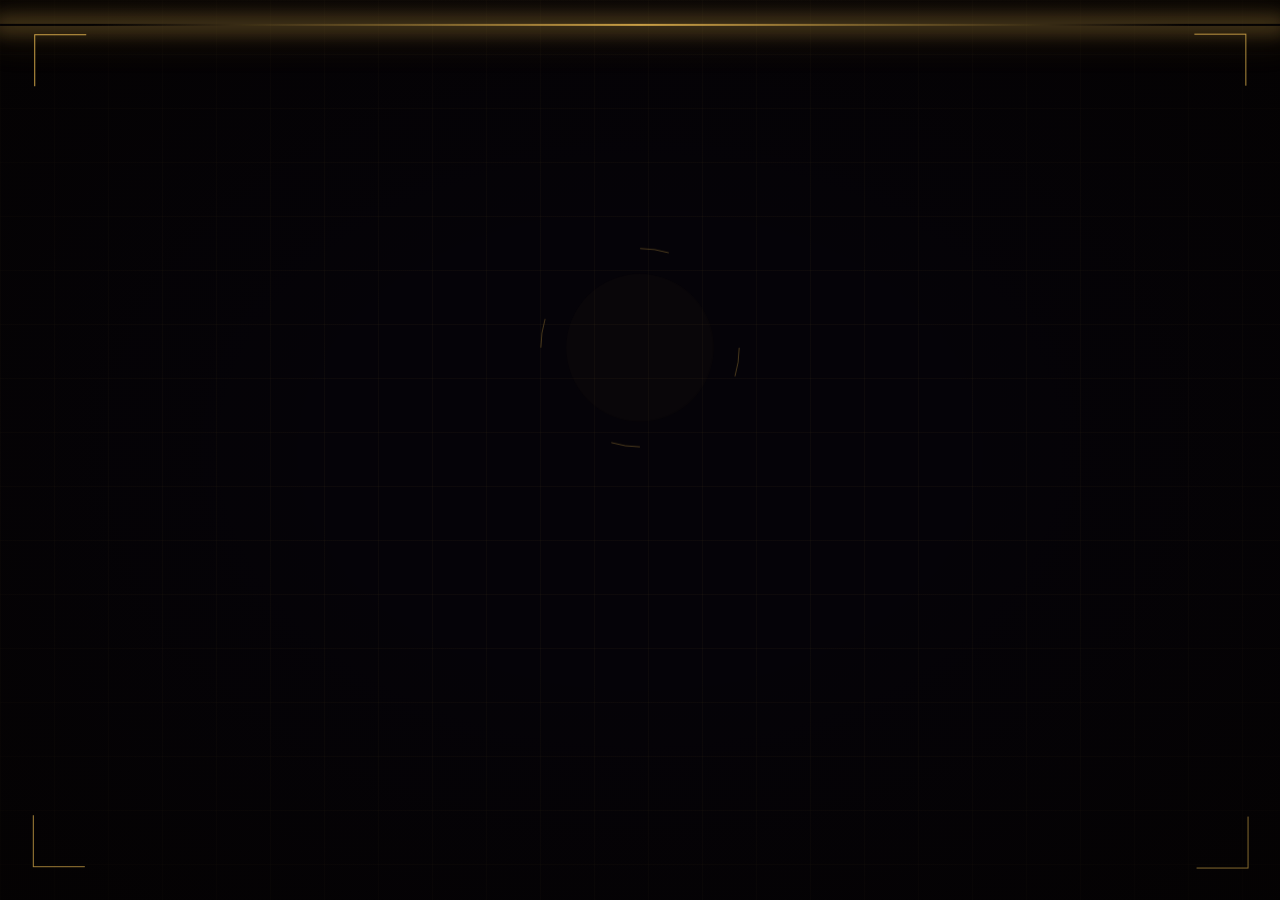
<file: quant/index.html>
<!DOCTYPE html>
<html lang="zh-CN">
<head>
  <meta charset="UTF-8">
  <meta name="viewport" content="width=device-width, initial-scale=1.0, viewport-fit=cover">
  <title>量化操作 — CSC·Alliance：Public WM</title>
  <link rel="icon" type="image/png" href="/picture/websitelogo.png">
  <style>body{opacity:0}</style>
  <link rel="stylesheet" href="/css/main.css">
  <link rel="stylesheet" href="/css/fui-core.css">
  <script src="/js/fui-core.js"></script>
</head>
<body>
  <canvas id="star-canvas"></canvas>
  <div class="nebula-bg"></div>

  <header class="bw-header">
    <div class="bw-header-row">
      <a href="/" class="bw-htab bw-brand" title="返回主页"><span class="bw-tab-fill"></span><span class="bw-nav-shine"></span>
        <img src="/picture/WS-logo-2.png" class="bw-brand-logo-img" alt="WS">
        <div class="bw-brand-text">
          <span class="bw-brand-cn">CSC·Alliance</span>
          <span class="bw-brand-sub">PUBLIC <span class="bw-brand-wm">WM</span></span>
        </div>
        <span class="bw-brand-hover-label">重返主页</span>
      </a>
      <span class="bw-nav-slash" aria-hidden="true"></span>
      <a href="https://world.wfspeed.run" target="_blank" rel="noopener" class="bw-htab bw-nav-link"><span class="bw-tab-fill"></span><span class="bw-nav-shine"></span><span class="bw-nav-label">世界状态</span></a>
      <span class="bw-nav-slash" aria-hidden="true"></span>
      <a href="https://eelog.wfspeed.run"      target="_blank" rel="noopener" class="bw-htab bw-nav-link"><span class="bw-tab-fill"></span><span class="bw-nav-shine"></span><span class="bw-nav-label">日志分析</span></a>
      <span class="bw-nav-slash" aria-hidden="true"></span>
      <a href="https://item.wfspeed.run"        target="_blank" rel="noopener" class="bw-htab bw-nav-link"><span class="bw-tab-fill"></span><span class="bw-nav-shine"></span><span class="bw-nav-label">来源查询</span></a>
      <span class="bw-nav-slash" aria-hidden="true"></span>
      <a href="https://relic.wfspeed.run" target="_blank" rel="noopener" class="bw-htab bw-nav-link"><span class="bw-tab-fill"></span><span class="bw-nav-shine"></span><span class="bw-nav-label">核桃溯源</span></a>
      <span class="bw-nav-slash" aria-hidden="true"></span>
      <a href="/quant" class="bw-htab bw-nav-link is-current"><span class="bw-tab-fill"></span><span class="bw-nav-shine"></span><span class="bw-nav-label">量化操作</span></a>
      <span class="bw-nav-slash" aria-hidden="true"></span>
      <a href="/auctions" class="bw-htab bw-nav-link"><span class="bw-tab-fill"></span><span class="bw-nav-shine"></span><span class="bw-nav-label">拍卖功能</span></a>
      <span class="bw-nav-slash" aria-hidden="true"></span>
      <button class="bw-htab bw-nav-link" id="bw-logout-btn" title="退出登录"><span class="bw-tab-fill"></span><span class="bw-nav-shine"></span><span class="bw-nav-label">登出账号</span></button>
      <button class="bw-hamburger" id="bw-hamburger" aria-label="导航菜单" aria-expanded="false">
        <span class="bw-tab-fill"></span>
        <span class="bw-hamburger-icon"><span></span><span></span><span></span></span>
      </button>
    </div>
  </header>
  <div class="bw-drawer-overlay" id="bw-drawer-overlay" aria-hidden="true"></div>
  <nav class="bw-drawer" id="bw-drawer" aria-label="移动端导航">
    <div class="bw-drawer-head">
      <img src="/picture/WS-logo-2.png" class="bw-drawer-head-logo" alt="WS">
      <div><span class="bw-drawer-head-cn">CSC·Alliance</span><span class="bw-drawer-head-sub">PUBLIC <span class="bw-brand-wm">WM</span></span></div>
    </div>
    <div class="bw-drawer-nav">
      <a href="/"    class="bw-drawer-link">主页</a>
      <a href="https://world.wfspeed.run" target="_blank" rel="noopener" class="bw-drawer-link">世界状态</a>
      <a href="https://eelog.wfspeed.run"      target="_blank" rel="noopener" class="bw-drawer-link">日志分析</a>
      <a href="https://item.wfspeed.run"        target="_blank" rel="noopener" class="bw-drawer-link">来源查询</a>
      <div class="bw-drawer-sep"></div>
      <a href="https://relic.wfspeed.run" target="_blank" rel="noopener" class="bw-drawer-link">核桃溯源</a>
      <a href="/quant"      class="bw-drawer-link is-current">量化操作</a>
      <a href="/auctions"   class="bw-drawer-link">拍卖功能</a>
    </div>
    <div class="bw-drawer-logout">
      <button class="bw-drawer-logout-btn" id="bw-drawer-logout-btn">登出账号</button>
    </div>
  </nav>

  <div class="bw-confirm-overlay" id="bw-logout-confirm" aria-hidden="true">
    <div class="bw-confirm-box">
      <span class="bw-c bw-c-tl"></span><span class="bw-c bw-c-tr"></span>
      <span class="bw-c bw-c-bl"></span><span class="bw-c bw-c-br"></span>
      <div class="bw-confirm-icon">
        <svg width="30" height="30" viewBox="0 0 24 24" fill="none" stroke="currentColor" stroke-width="1.8" stroke-linecap="round" stroke-linejoin="round"><path d="M9 21H5a2 2 0 0 1-2-2V5a2 2 0 0 1 2-2h4"/><polyline points="16 17 21 12 16 7"/><line x1="21" y1="12" x2="9" y2="12"/></svg>
      </div>
      <div class="bw-confirm-title">确认登出账号？</div>
      <div class="bw-confirm-sub">登出后需重新输入邮箱与口令验证身份</div>
      <div class="bw-confirm-actions">
        <button class="bw-confirm-btn bw-confirm-cancel" id="bw-confirm-cancel">取消</button>
        <button class="bw-confirm-btn bw-confirm-ok" id="bw-confirm-ok">确认登出</button>
      </div>
    </div>
  </div>

  <!-- 通用确认框（批量下架二次确认复用） -->
  <div class="bw-confirm-overlay" id="bw-quant-confirm" aria-hidden="true">
    <div class="bw-confirm-box">
      <span class="bw-c bw-c-tl"></span><span class="bw-c bw-c-tr"></span>
      <span class="bw-c bw-c-bl"></span><span class="bw-c bw-c-br"></span>
      <div class="bw-confirm-icon">
        <svg width="30" height="30" viewBox="0 0 24 24" fill="none" stroke="currentColor" stroke-width="1.8" stroke-linecap="round" stroke-linejoin="round"><path d="M10.29 3.86L1.82 18a2 2 0 0 0 1.71 3h16.94a2 2 0 0 0 1.71-3L13.71 3.86a2 2 0 0 0-3.42 0z"/><line x1="12" y1="9" x2="12" y2="13"/><line x1="12" y1="17" x2="12.01" y2="17"/></svg>
      </div>
      <div class="bw-confirm-title" id="bw-quant-confirm-title">确认操作</div>
      <div class="bw-confirm-sub" id="bw-quant-confirm-sub"></div>
      <div class="bw-confirm-actions">
        <button class="bw-confirm-btn bw-confirm-cancel" id="bw-quant-confirm-cancel">取消</button>
        <button class="bw-confirm-btn bw-confirm-ok" id="bw-quant-confirm-ok">确认</button>
      </div>
    </div>
  </div>

  <div class="bw-wf-bg" aria-hidden="true"><img src="/picture/warframe-logo-blue-black.svg" alt=""></div>

  <main class="page-wrap bw-wrap">
    <section class="bw-tr-panel bw-quant-panel">
      <span class="bw-c bw-c-tl"></span><span class="bw-c bw-c-tr"></span>
      <span class="bw-c bw-c-bl"></span><span class="bw-c bw-c-br"></span>

      <!-- 上架 / 下架 模式切换 -->
      <div class="bw-quant-mode-row">
        <button class="bw-quant-mode-btn active" data-qmode="list">
          <svg width="15" height="15" viewBox="0 0 24 24" fill="none" stroke="currentColor" stroke-width="2" stroke-linecap="round" stroke-linejoin="round"><line x1="12" y1="5" x2="12" y2="19"/><line x1="5" y1="12" x2="19" y2="12"/></svg>
          批量上架
        </button>
        <button class="bw-quant-mode-btn" data-qmode="delist">
          <svg width="15" height="15" viewBox="0 0 24 24" fill="none" stroke="currentColor" stroke-width="2" stroke-linecap="round" stroke-linejoin="round"><line x1="5" y1="12" x2="19" y2="12"/></svg>
          批量下架
        </button>
        <span class="bw-quant-status" id="bw-quant-status"></span>
      </div>

      <!-- 筛选器 -->
      <div class="bw-quant-filter-row">
        <input class="bw-quant-search" id="bw-quant-search" placeholder="模糊搜索物品名…" autocomplete="off">
        <div class="bw-quant-sort-row">
          <span class="bw-auc-ctrl-label">排序</span>
          <button class="bw-auc-sort-btn active" data-qsort="name_asc">首字母正序</button>
          <button class="bw-auc-sort-btn" data-qsort="name_desc">首字母倒序</button>
          <button class="bw-auc-sort-btn" data-qsort="avg_asc">均价升序</button>
          <button class="bw-auc-sort-btn" data-qsort="avg_desc">均价降序</button>
        </div>
      </div>
      <div class="bw-quant-tagbar" id="bw-quant-tagbar"></div>
    </section>

    <section class="bw-tr-panel bw-quant-panel">
      <div class="bw-inv-section-head">
        <span class="bw-inv-section-title"><span id="bw-quant-mode-label">还未上架的物品</span>（<span id="bw-quant-n">0</span>）</span>
        <label class="bw-quant-selall">
          <input type="checkbox" id="bw-quant-selall-cb">
          <span>全选当前筛选结果</span>
        </label>
      </div>
      <div class="bw-quant-list" id="bw-quant-list">
        <div class="bw-inv-empty">正在加载…</div>
      </div>

      <!-- 批量上架操作条 -->
      <div class="bw-quant-action-row" id="bw-quant-action-list">
        <div class="bw-batch-item bw-batch-item-accent">
          <div class="bw-quant-price-row">
            <div class="bw-round-pills" id="bw-quant-price-mode-pills" title="选择定价方式">
              <button class="bw-round-pill active" data-pricemode="mult">按均价倍率</button>
              <button class="bw-round-pill" data-pricemode="fixed">按指定价格</button>
            </div>
            <label class="bw-quant-toggle" title="显示/隐藏没有可靠均价的稀缺物品">
              <input type="checkbox" id="bw-quant-show-special">
              <span>显示稀缺</span>
            </label>
          </div>
          <div class="bw-batch-input-row" id="bw-quant-mult-wrap">
            <label class="bw-batch-field-label">均价 ×</label>
            <input type="number" id="bw-quant-mult-input" class="bw-batch-input" placeholder="倍率" min="0.1" step="0.1" value="1">
            <span class="bw-batch-unit">=</span>
          </div>
          <div class="bw-batch-input-row" id="bw-quant-fixed-wrap" style="display:none">
            <label class="bw-batch-field-label">统一价</label>
            <input type="number" id="bw-quant-fixed-input" class="bw-batch-input" placeholder="白金" min="1" step="1" value="1">
            <span class="bw-batch-unit">p</span>
          </div>
          <button class="bw-quant-exec-btn" id="bw-quant-list-btn">
            <span class="bw-quant-exec-sweep"></span>
            <svg width="14" height="14" viewBox="0 0 24 24" fill="none" stroke="currentColor" stroke-width="2.2" stroke-linecap="round" stroke-linejoin="round"><line x1="12" y1="5" x2="12" y2="19"/><line x1="5" y1="12" x2="19" y2="12"/></svg>
            <span>批量上架已选中（<span id="bw-quant-list-sel-n">0</span>）</span>
          </button>
          <div class="bw-round-pills" id="bw-quant-round-pills" title="计算出的目标价再向上取整（例如 32 → 精确到5 得 35 / 精确到10 得 40）">
            <button class="bw-round-pill" data-round="none">精确</button>
            <button class="bw-round-pill" data-round="5">精确到5</button>
            <button class="bw-round-pill" data-round="10">精确到10</button>
          </div>
          <div class="bw-round-pills" id="bw-quant-rank-pills" title="可分级物品（MOD/赋能等）上架时的等级">
            <button class="bw-round-pill active" data-rank="max">满级</button>
            <button class="bw-round-pill" data-rank="0">0级</button>
          </div>
        </div>
        <div class="bw-batch-progress" id="bw-quant-list-progress" style="display:none">
          <div class="bw-batch-bar-wrap"><div class="bw-batch-bar" id="bw-quant-list-bar"></div></div>
          <span class="bw-batch-prog-text" id="bw-quant-list-prog-text">0 / 0</span>
          <button class="bw-batch-abort-btn" id="bw-quant-list-abort-btn" title="中止当前批处理任务">
            <svg width="11" height="11" viewBox="0 0 12 12" fill="currentColor"><rect x="2" y="2" width="8" height="8" rx="1"/></svg>
            中止
          </button>
        </div>
        <div class="bw-batch-fail" id="bw-quant-list-fail" style="display:none">
          <span class="bw-c bw-c-tl"></span><span class="bw-c bw-c-tr"></span>
          <span class="bw-c bw-c-bl"></span><span class="bw-c bw-c-br"></span>
          <div class="bw-batch-fail-head">
            <span class="bw-batch-fail-title">
              <svg width="14" height="14" viewBox="0 0 16 16" fill="none"><path d="M8 1.5L14.5 13H1.5L8 1.5z" stroke="currentColor" stroke-width="1.5" stroke-linejoin="round"/><line x1="8" y1="6" x2="8" y2="9" stroke="currentColor" stroke-width="1.5" stroke-linecap="round"/><circle cx="8" cy="11" r=".8" fill="currentColor"/></svg>
              <strong id="bw-quant-list-fail-n">0</strong> 条操作失败
            </span>
            <div class="bw-batch-fail-actions">
              <button class="bw-batch-fail-btn" id="bw-quant-list-fail-toggle">展开详情</button>
              <button class="bw-batch-fail-btn bw-batch-fail-retry" id="bw-quant-list-fail-retry">一键重试</button>
              <button class="bw-batch-fail-btn bw-batch-fail-close" id="bw-quant-list-fail-close" title="关闭">✕</button>
            </div>
          </div>
          <div class="bw-batch-fail-list" id="bw-quant-list-fail-list" style="display:none"></div>
        </div>
      </div>

      <!-- 批量下架操作条 -->
      <div class="bw-quant-action-row" id="bw-quant-action-delist" style="display:none">
        <div class="bw-batch-item bw-batch-item-accent">
          <label class="bw-batch-field-label">批量下架已选中订单</label>
          <div class="bw-batch-input-row">
            <button class="bw-quant-exec-btn is-danger" id="bw-quant-delist-btn">
              <span class="bw-quant-exec-sweep"></span>
              <svg width="14" height="14" viewBox="0 0 24 24" fill="none" stroke="currentColor" stroke-width="2.2" stroke-linecap="round" stroke-linejoin="round"><line x1="5" y1="12" x2="19" y2="12"/></svg>
              <span>批量下架已选中（<span id="bw-quant-delist-sel-n">0</span>）</span>
            </button>
          </div>
        </div>
        <div class="bw-batch-progress" id="bw-quant-delist-progress" style="display:none">
          <div class="bw-batch-bar-wrap"><div class="bw-batch-bar" id="bw-quant-delist-bar"></div></div>
          <span class="bw-batch-prog-text" id="bw-quant-delist-prog-text">0 / 0</span>
          <button class="bw-batch-abort-btn" id="bw-quant-delist-abort-btn" title="中止当前批处理任务">
            <svg width="11" height="11" viewBox="0 0 12 12" fill="currentColor"><rect x="2" y="2" width="8" height="8" rx="1"/></svg>
            中止
          </button>
        </div>
        <div class="bw-batch-fail" id="bw-quant-delist-fail" style="display:none">
          <span class="bw-c bw-c-tl"></span><span class="bw-c bw-c-tr"></span>
          <span class="bw-c bw-c-bl"></span><span class="bw-c bw-c-br"></span>
          <div class="bw-batch-fail-head">
            <span class="bw-batch-fail-title">
              <svg width="14" height="14" viewBox="0 0 16 16" fill="none"><path d="M8 1.5L14.5 13H1.5L8 1.5z" stroke="currentColor" stroke-width="1.5" stroke-linejoin="round"/><line x1="8" y1="6" x2="8" y2="9" stroke="currentColor" stroke-width="1.5" stroke-linecap="round"/><circle cx="8" cy="11" r=".8" fill="currentColor"/></svg>
              <strong id="bw-quant-delist-fail-n">0</strong> 条操作失败
            </span>
            <div class="bw-batch-fail-actions">
              <button class="bw-batch-fail-btn" id="bw-quant-delist-fail-toggle">展开详情</button>
              <button class="bw-batch-fail-btn bw-batch-fail-retry" id="bw-quant-delist-fail-retry">一键重试</button>
              <button class="bw-batch-fail-btn bw-batch-fail-close" id="bw-quant-delist-fail-close" title="关闭">✕</button>
            </div>
          </div>
          <div class="bw-batch-fail-list" id="bw-quant-delist-fail-list" style="display:none"></div>
        </div>
      </div>
    </section>
  </main>

  <footer class="bw-footer">
    <div class="bw-footer-sep"></div>
    <div class="bw-footer-inner">
      <div class="bw-beian-row">
        <a href="https://beian.miit.gov.cn/" target="_self" rel="noopener">沪ICP备2022033368号</a>
        <img src="/picture/gongan-beian.png" alt="公安备案" class="bw-beian-icon">
        <a href="https://beian.mps.gov.cn/#/query/webSearch?code=31015102000215" rel="noreferrer" target="_blank">沪公网安备31015102000215号</a>
      </div>
      <p>Copyright &copy; 2026 CSC Alliance All Rights Reserved.</p>
    </div>
  </footer>

  <script src="/js/vendor/gsap/gsap.min.js"></script>
  <script src="/js/vendor/gsap/ScrollTrigger.min.js"></script>
  <script src="/js/price-key.js"></script>
  <script src="/js/release-data.js?v=20261027-rawrelease"></script>
  <script src="/js/shared.js"></script>
  <script src="/js/quant.js?v=20261027-rawrelease"></script>
</body>
</html>
</file>
<file: css/main.css>
/* ═══════════════════════════════════════════════════════════
   main.css —— CSC·Alliance：Boss Tool
   ═══════════════════════════════════════════════════════════ */

@font-face {
  font-family: 'xszt';
  src: url('../fonts/xszt.woff2') format('woff2'),
       url('../fonts/xszt.ttf')   format('truetype');
  font-weight: 400 900;
  font-style: normal;
  font-display: swap;
}

/* ── 可选字体：中文（体积大，只提供 woff2，优先走 Ws-Web CDN，本仓副本兜底） ── */
@font-face {
  font-family: '仓迹高德国妙黑';  src: url('../fonts/仓迹高德国妙黑.woff2') format('woff2');
  font-weight: 400 900; font-style: normal; font-display: swap;
}
@font-face {
  font-family: '演示秋鸿楷';  src: url('../fonts/演示秋鸿楷.woff2') format('woff2');
  font-weight: 400 900; font-style: normal; font-display: swap;
}
@font-face {
  font-family: 'QIJIFALLBACK';  src: url('../fonts/QIJIFALLBACK.woff2') format('woff2');
  font-weight: 400 900; font-style: normal; font-display: swap;
}

/* ── 可选字体：英文/数字 ── */
@font-face {
  font-family: 'Teko-Bold-5';  src: url('../fonts/Teko-Bold-5.woff2') format('woff2');
  font-weight: 700; font-style: normal; font-display: swap;
}
@font-face {
  font-family: 'LEMONMILK-MediumItalic';  src: url('../fonts/LEMONMILK-MediumItalic.woff2') format('woff2');
  font-weight: 500; font-style: italic; font-display: swap;
}
@font-face {
  font-family: 'Cako-Black';  src: url('../fonts/Cako-Black.woff2') format('woff2');
  font-weight: 900; font-style: normal; font-display: swap;
}
@font-face {
  font-family: 'Adieu-Regular-Bold';  src: url('../fonts/Adieu-Regular-Bold.woff2') format('woff2');
  font-weight: 700; font-style: normal; font-display: swap;
}
@font-face {
  font-family: 'Elsie-Black';  src: url('../fonts/Elsie-Black.woff2') format('woff2');
  font-weight: 900; font-style: normal; font-display: swap;
}

:root {
  --c-bg:    #07080f;
  --c-bg2:   #0d101e;
  --c-card:  rgba(10,16,34,0.84);
  --c-text:  #cce0f5;   /* 提亮 */
  --c-text2: #8aaccc;   /* 提亮副文本 */
  --c-white: #f4faff;

  /* ── 主题基础色通道（金皮=原值，零回归；赛博皮由下方 override 切换） ── */
  --g-primary: 212,168,74;   /* 主金 */
  --g-mid:     192,148,58;   /* 中金 */
  --g-deep:    185,142,52;   /* 深金/描边 */
  --g-hi:      255,215,100;  /* 高光金 */

  --c-gold-bright: #d4a84a;
  --c-gold-mid:    rgba(var(--g-primary),0.9);
  --c-gold-dim:    rgba(var(--g-mid),0.55);
  --c-gold-faint:  rgba(var(--g-mid),0.22);
  --c-border:      rgba(var(--g-deep),0.38);
  --c-border-s:    rgba(var(--g-primary),0.6);

  /* 求购/出售/警告语义色（标记色：色条/边框/图标用；文字请走下方 --c-*-text 文字档）。
     早年在本 :root 与文末"P2 校准"段各定义了一份 --c-sell/--c-buy，后者实际生效，
     两处数值漂移容易误导——合并到此唯一定义点并保留校准后的生效值，文末重复块已删。 */
  --c-sell: #c44898;  /* 品红降饱和度，不再那么刺眼 */
  --c-buy:  #1e9068;  /* 绿色偏冷，与暗金底色更协调 */
  --c-warn: #e8924a;

  /* 三档"表面"渐变：header(顶栏)/panel(工具栏等大面板)/card(订单行等小卡片)。
     之前全站大量组件直接写死深色渐变字面量，导致主题切换时只有最外层背景跟着变，
     导航栏/资料卡/订单卡片全都没反应——统一改成引用这三个变量，每套主题各自
     override 一份，才能让"护眼色调""极简模式"这些真正贯彻到每个组件。 */
  --c-header-grad: linear-gradient(180deg, rgba(28,22,10,.97) 0%, rgba(18,15,32,.97) 38%, rgba(9,12,26,.99) 100%);
  --c-panel-grad:  linear-gradient(160deg, rgba(16,20,42,.97) 0%, rgba(8,10,22,.98) 100%);
  --c-card-grad:   linear-gradient(160deg, rgba(12,18,38,.9) 0%, rgba(8,12,26,.95) 100%);

  /* ══ 语义变量槽层（五主题设计审计收口）：组件一律消费下列槽位，颜色字面量
        只允许出现在本 :root 与四个主题覆盖块里（取值依据见 DESIGN.md「语义变量槽层」） ══ */

  /* 输入框：暗色主题是"黑底凹槽"，浅底主题是"米白凹槽"；focus 只许同档加深/提亮，不换色相 */
  --c-input-bg: rgba(0,0,0,.45);
  --c-input-focus-bg: rgba(0,0,0,.6);
  --c-input-text: var(--c-white);
  --c-input-placeholder: rgba(96,120,152,.5);

  /* 幽灵按钮（无填充弱按钮）三件套：底色/描边/hover 提亮档。
     注意 hover 是"底色提亮档"（比 bg 高一档透明度），不是描边色 */
  --c-btn-ghost-bg: rgba(255,255,255,.05);
  --c-btn-ghost-border: rgba(255,255,255,.14);
  --c-btn-ghost-hover: rgba(255,255,255,.12);

  /* 浮起表面（第四档）：下拉/抽屉等浮层的渐变底 + option 等纯色底，
     比 card 更深一档才能压住浮层；minimal 不用渐变，两者同为纯色 */
  --c-float-grad: linear-gradient(160deg, #0c1122 0%, #080d1a 60%, #070810 100%);
  --c-float-bg: #0d101e;

  /* 语义色文字档：语义徽章/提示文案里的文字色，暗底 pastel 档；
     浅底主题调深、dark 降饱和（标记色 --c-sell/--c-buy/--c-warn 本身不动） */
  --c-sell-text: #e07ab8;
  --c-buy-text:  #3dd6a0;
  --c-warn-text: #f0a866;
  --c-err-text:  #e8a4cf;

  /* 功能色通道（RGB 三通道槽，用法同 --g-*）：gold 里历史散落的紫/蓝装饰字面量
     全部收编进这两条，让金回归唯一主角；cyber 下对齐霓虹分职（紫=装饰、蓝=主操作） */
  --c-special: 150,80,220;  /* 稀缺/特殊 紫（装饰） */
  --c-info:    80,160,240;  /* 信息/主操作 蓝 */

  /* 系统横幅三件套（整页级错误/维护条）：同族同调，浅底主题整体调浅 */
  --c-alert-bg: #7c2d2d;
  --c-alert-border: #ffc4c4;
  --c-alert-text: #f8d7d7;

  /* 装饰槽：星云染色（RGB 通道）、弹窗遮罩；
     投影色通道——浅底主题换暖棕，纯黑投影落在纸面上会发脏 */
  --c-nebula-tint: 145,95,25;
  --c-mask: rgba(4,6,15,.76);
  --c-shadow-rgb: 0,0,0;

  --r-sm: 4px;
  --r-md: 8px;
  --r-lg: 14px;

  --ease-fast: .18s ease;
  --ease-spring: cubic-bezier(.22,.68,0,1.2);

  /* 4级卡片深度阴影体系 */
  --shadow-bg:    0 2px 12px rgba(0,0,0,.4);
  --shadow-panel: 0 4px 48px rgba(0,0,0,.65), 0 1px 0 rgba(var(--g-primary),.08) inset, 0 0 0 .5px rgba(var(--g-primary),.06) inset;
  --shadow-card:  0 2px 16px rgba(0,0,0,.5), 0 1px 0 rgba(var(--g-primary),.06) inset;
  --shadow-hover: 0 8px 32px rgba(0,0,0,.55), 0 0 20px rgba(var(--g-primary),.12);

  /* 中文 / 英文+数字 分离字体通道：JS 只需改这两个变量，--f-main 自动重组。
     浏览器按 --f-main 列表顺序逐字符找可用字形，英文槽找不到中文字形会
     自动落到中文槽，天然实现"数字随英文、汉字随中文"，无需手动分流逻辑。 */
  --f-cjk-name: 'xszt';
  --f-en-name:  'xszt';
  --f-main: var(--f-en-name), var(--f-cjk-name), 'PingFang SC', 'Microsoft YaHei', sans-serif;
}

/* ── 赛博朋克主题：蓝紫白红霓虹穿插 + 大量流动渐变（用户明确指定色系）。
   --g-primary/mid/deep/hi 四槽位放蓝/紫/深蓝/红，"白"作为渐变里的高光过渡色
   （--cyber-flow-grad），而非塞进某个静态槽——静态变量装不下 5 种色还要循环流动，
   用一条完整渐变去表达"穿插"这个动态效果才对。配合 --cyber-flow-size +
   cyberFlow 动画，可在任意元素上做"蓝→紫→白→红→蓝"流动光效（见下方
   .bw-nav-shine/.bw-tab-fill 的 cyber 专属覆盖）。 ── */
html[data-fui-theme="cyber"] {
  --g-primary: 60,120,255;    /* 电蓝 */
  --g-mid:     150,60,255;    /* 紫罗兰 */
  --g-deep:    40,70,180;     /* 深蓝描边 */
  --g-hi:      255,60,110;    /* 霓虹红/洋红高光 */
  --c-gold-bright: #3c78ff;
  --c-bg:  #070513;
  --c-bg2: #0d0221;
  --cyber-flow-grad: linear-gradient(90deg, #3c78ff, #9633ff, #ffffff, #ff3c6e, #9633ff, #3c78ff);
  --cyber-flow-size: 300% 100%;
  --c-header-grad: linear-gradient(180deg, rgba(20,8,40,.97) 0%, rgba(12,4,28,.97) 38%, rgba(6,3,18,.99) 100%);
  --c-panel-grad:  linear-gradient(160deg, rgba(18,10,42,.95) 0%, rgba(9,3,22,.97) 100%);
  --c-card-grad:   linear-gradient(160deg, rgba(16,8,38,.9) 0%, rgba(9,3,22,.95) 100%);
  /* ── 语义槽覆盖：凹槽/浮层带蓝紫调，功能色对齐霓虹分职（紫=装饰、蓝=主操作）。
        语义文字档沿用 gold pastel 档——霓虹深底上 pastel 依然最清晰，不单独覆盖 ── */
  --c-input-bg: rgba(5,4,22,.5);
  --c-input-focus-bg: rgba(5,4,22,.68);
  --c-input-text: var(--c-white);
  --c-input-placeholder: rgba(105,125,190,.55);
  --c-btn-ghost-bg: rgba(110,140,255,.06);
  --c-btn-ghost-border: rgba(110,140,255,.18);
  --c-btn-ghost-hover: rgba(110,140,255,.14);
  --c-float-grad: linear-gradient(160deg, #150a30 0%, #0c0520 60%, #070312 100%);
  --c-float-bg: #120a28;
  --c-special: 150,60,255;   /* 霓虹紫（装饰） */
  --c-info: 60,120,255;      /* 电蓝（主操作） */
  --c-alert-bg: #5c1428;
  --c-alert-border: #ff7a96;
  --c-alert-text: #ffd0da;
  --c-nebula-tint: 96,60,220;
  --c-mask: rgba(6,3,16,.8);
  --c-shadow-rgb: 4,2,14;
}

/* ── 暗黑色调：完全碳素画风，黑底白字，能看清内容即可（用户明确指定）。
   之前只覆盖了强调色通道，--c-text 仍继承 :root 的浅蓝、--c-card 仍是深蓝
   半透明——不是真正的黑白碳素风，这次补齐文字色/卡片色，彻底去彩色化。 ── */
html[data-fui-theme="dark"] {
  --g-primary: 190,196,206;
  --g-mid:     150,156,168;
  --g-deep:    110,116,128;
  --g-hi:      230,236,244;
  --c-gold-bright: #c6ccd6;
  --c-bg:  #08090b;
  --c-bg2: #0d0f12;
  --c-card: rgba(30,31,34,.84);  /* 随灰阶拉开同步提到 28-34 区间 */
  --c-text:  #f0f0f0;
  --c-text2: #a0a0a0;
  --c-white: #ffffff;
  --c-header-grad: linear-gradient(180deg, rgba(20,20,22,.97) 0%, rgba(14,14,16,.97) 38%, rgba(4,4,5,.99) 100%);
  /* 碳素仪器灰阶：卡/面板明度从原来的 8-22 提到 28-34 区间，层次靠明度差而非色相区分 */
  --c-panel-grad:  linear-gradient(160deg, rgba(34,35,38,.95) 0%, rgba(26,27,30,.97) 100%);
  --c-card-grad:   linear-gradient(160deg, rgba(32,33,36,.9) 0%, rgba(26,27,30,.95) 100%);
  /* ── 语义槽覆盖：中性灰凹槽/浮层；语义文字档整体降饱和——仪表信号灯定位，能辨向即可 ── */
  --c-input-bg: rgba(255,255,255,.05);
  --c-input-focus-bg: rgba(255,255,255,.09);
  --c-input-text: var(--c-white);
  --c-input-placeholder: rgba(160,160,160,.5);
  --c-btn-ghost-bg: rgba(255,255,255,.04);
  --c-btn-ghost-border: rgba(255,255,255,.12);
  --c-btn-ghost-hover: rgba(255,255,255,.1);
  --c-float-grad: linear-gradient(160deg, #2a2b2e 0%, #1a1b1d 100%);
  --c-float-bg: #222326;
  --c-sell-text: #c98bab;
  --c-buy-text:  #4fbc93;
  --c-warn-text: #d99a62;
  --c-err-text:  #c993b8;
  --c-special: 140,90,205;
  --c-info: 110,150,200;
  --c-alert-bg: #5c2828;
  --c-alert-border: #c98f8f;
  --c-alert-text: #e6cdcd;
  --c-mask: rgba(0,0,0,.78);
  --c-shadow-rgb: 0,0,0;
  --fui-vignette: rgba(2,2,2,.85);
  --fui-logo-bg:  radial-gradient(circle at 50% 55%,rgba(24,24,24,.85) 0%,rgba(10,10,10,.96) 55%,rgba(2,2,2,.99) 100%);
  --fui-label-cn: rgba(240,240,240,.95);
}
/* 碳素仪器装饰降级：暖雾星云整层关闭、徽标 glitch 的色偏（hue-rotate）不再触发，
   只留呼吸明暗——仪器面板不需要氛围特效 */
html[data-fui-theme="dark"] .nebula-bg { display: none; }
html[data-fui-theme="dark"] .bw-wf-bg img.glitching { animation: wfBreath 10.8s ease-in-out infinite; }

/* ── 护眼色调：二次专业化设计，放弃旧版"护眼绿"套路（那其实是对比度陷阱，
   绿底+深绿字看似柔和实则容易糊在一起），改用主流电子阅读器验证过的暖色
   纸质基调（参考 Kindle/微信读书"米黄/护眼"模式）：低饱和暖米白背景
   + 暖棕灰正文，规避蓝光刺激的同时保证长时间阅读不费眼、字迹依然清晰。
   强调色改用暖金棕（跟站点原本的金色调性一脉相承，只是压暗压柔应对浅底）。 ── */
html[data-fui-theme="eyecare"] {
  --g-primary: 152,112,58;    /* 暖金棕强调（按钮/边框/图标），与浅色纸质背景协调 */
  --g-mid:     132,96,50;
  --g-deep:    108,78,42;
  --g-hi:      178,136,74;    /* 较亮暖金，hover态 */
  --c-gold-bright: #8a6636;
  --c-bg:  #f2e9d6;           /* 暖米白纸质底色，接近主流阅读App的护眼模式 */
  --c-bg2: #ece0c8;
  --c-card: rgba(255,251,242,.62);
  --c-text:  #4a4138;         /* 暖棕灰正文，避免纯黑的高对比刺激感 */
  --c-text2: #8a7d68;
  --c-white: #2f2a22;
  --shadow-bg:    0 2px 12px rgba(120,95,55,.12);
  --shadow-panel: 0 4px 32px rgba(120,95,55,.14), 0 1px 0 rgba(255,255,255,.55) inset, 0 0 0 .5px rgba(152,112,58,.1) inset;
  --shadow-card:  0 2px 12px rgba(120,95,55,.1), 0 1px 0 rgba(255,255,255,.55) inset;
  --shadow-hover: 0 6px 20px rgba(120,95,55,.16), 0 0 14px rgba(152,112,58,.1);
  --fui-vignette: rgba(200,175,130,.3);
  --fui-logo-bg:  radial-gradient(circle at 50% 55%, rgba(255,251,242,.94) 0%, rgba(240,229,202,.97) 55%, rgba(224,208,172,1) 100%);
  --fui-label-cn: rgba(74,65,56,.92);
  /* 纸质浅色调：顶栏/面板/卡片都用暖米白系，不再是深色导航栏突兀地扣在浅色内容上 */
  --c-header-grad: linear-gradient(180deg, rgba(238,228,203,.97) 0%, rgba(230,217,186,.97) 60%, rgba(222,207,172,.99) 100%);
  --c-panel-grad:  linear-gradient(160deg, rgba(255,251,242,.72) 0%, rgba(246,238,220,.8) 100%);
  --c-card-grad:   linear-gradient(160deg, rgba(255,252,245,.68) 0%, rgba(248,240,222,.78) 100%);
  /* ── 语义槽覆盖：浅底全面米白化——凹槽/浮层/幽灵按钮换暖米白+暖棕描边，
        语义文字档调深（pastel 在纸面上会糊成一片），遮罩/投影统一暖棕不发脏 ── */
  --c-input-bg: rgba(255,252,245,.75);
  --c-input-focus-bg: #fffdf8;
  --c-input-text: var(--c-white);   /* eyecare 的 --c-white 语义反转为深棕 #2f2a22 */
  --c-input-placeholder: rgba(138,125,104,.55);
  --c-btn-ghost-bg: rgba(152,112,58,.06);
  --c-btn-ghost-border: rgba(152,112,58,.28);
  --c-btn-ghost-hover: rgba(152,112,58,.12);
  --c-float-grad: linear-gradient(160deg, #fbf5e8 0%, #f2e8d0 100%);
  --c-float-bg: #faf3e3;
  --c-sell-text: #a03c7a;
  --c-buy-text:  #1e7a52;
  --c-warn-text: #b06a20;
  --c-err-text:  #8f2a6b;
  --c-special: 124,62,184;
  --c-info: 58,108,196;
  --c-alert-bg: #f6ddd6;
  --c-alert-border: #a84434;
  --c-alert-text: #7c2d22;
  --c-nebula-tint: 196,158,96;   /* 极淡暖棕，纸面上只留一点暖意 */
  --c-mask: rgba(120,95,55,.35);
  --c-shadow-rgb: 120,95,55;
}
/* 护眼模式下关闭巨型 Warframe 徽标背景呼吸动效——大面积深色装饰图案会
   直接破坏纸质护眼底色的干净观感，且晃动动效本身就是护眼场景要规避的东西 */
html[data-fui-theme="eyecare"] .bw-wf-bg { display: none !important; }

/* ── 极简模式：视觉基调改为与护眼模式同源的暖米纸质色（不再是刺眼的纯白底黑字），
   强制系统字体，关闭一切装饰性动效与非必要背景元素——网速特别差的用户专用，
   功能不减、带宽最小化。配色数值直接对齐护眼模式的 --g-primary/文字色，
   保证两个模式视觉语言一致；区别只在于本模式仍然是纯色平铺（不用渐变/半透明
   合成），把渲染开销压到最低，网络带宽方面同样保持原有的"不加载背景大图/
   不跑装饰动效"策略——这些都只影响视觉渲染，不涉及在线状态维持的心跳请求，
   后者由独立的定时器逻辑负责，不受本主题任何设置影响。 ── */
html[data-fui-theme="minimal"] {
  --g-primary: 152,112,58;
  --g-mid:     132,96,50;
  --g-deep:    108,78,42;
  --g-hi:      178,136,74;
  --c-gold-bright: #8a6636;
  --c-bg:  #f2e9d6;
  --c-bg2: #ece0c8;
  --c-card: #f8f1e2;
  --c-text:  #4a4138;
  --c-text2: #8a7d68;
  --c-white: #2f2a22;
  --shadow-bg:    0 1px 3px rgba(120,95,55,.1);
  --shadow-panel: 0 2px 8px rgba(120,95,55,.12), 0 1px 0 rgba(255,255,255,.5) inset;
  --shadow-card:  0 1px 4px rgba(120,95,55,.1);
  --shadow-hover: 0 2px 8px rgba(120,95,55,.16);
  --fui-vignette: rgba(200,175,130,.16);
  --fui-logo-bg:  radial-gradient(circle at 50% 55%, rgba(255,251,242,1) 0%, rgba(240,229,202,1) 55%, rgba(224,208,172,1) 100%);
  --fui-label-cn: rgba(74,65,56,.92);
  /* 极简模式不用渐变，纯色平铺——少一层渲染计算，也更符合"极简"调性 */
  --c-header-grad: #ece0c8;
  --c-panel-grad:  #f2e9d6;
  --c-card-grad:   #f8f1e2;
  /* 强制系统字体：不受用户已选字体偏好影响（JS 在极简模式下不会写内联覆盖，
     由本规则兜底生效），带宽消耗降到最低 */
  --f-cjk-name: 'PingFang SC', 'Microsoft YaHei', sans-serif;
  --f-en-name:  -apple-system, 'Segoe UI', Roboto, Arial, sans-serif;
  /* ── 语义槽覆盖：与 eyecare 同色系但纯色平铺（浮层不用渐变），
        幽灵按钮描边保持肉眼可见的工程图纸线框感 ── */
  --c-input-bg: #f8f1e2;
  --c-input-focus-bg: #fffdf8;
  --c-input-text: var(--c-white);
  --c-input-placeholder: rgba(138,125,104,.55);
  --c-btn-ghost-bg: rgba(152,112,58,.06);
  --c-btn-ghost-border: rgba(152,112,58,.28);
  --c-btn-ghost-hover: rgba(152,112,58,.12);
  --c-float-grad: #f8f1e2;
  --c-float-bg: #f8f1e2;
  --c-sell-text: #a03c7a;
  --c-buy-text:  #1e7a52;
  --c-warn-text: #b06a20;
  --c-err-text:  #8f2a6b;
  --c-special: 124,62,184;
  --c-info: 58,108,196;
  --c-alert-bg: #f6ddd6;
  --c-alert-border: #a84434;
  --c-alert-text: #7c2d22;
  --c-mask: rgba(120,95,55,.35);
  --c-shadow-rgb: 120,95,55;
}
html[data-fui-theme="minimal"] *,
html[data-fui-theme="minimal"] *::before,
html[data-fui-theme="minimal"] *::after {
  animation-duration: .01ms !important;
  animation-iteration-count: 1 !important;
  transition-duration: .01ms !important;
}
html[data-fui-theme="minimal"] #star-canvas,
html[data-fui-theme="minimal"] .bw-wf-bg,
html[data-fui-theme="minimal"] .nebula-bg { display: none !important; }  /* 星云整层不渲染：纯色平铺，不容许暖雾 */

/* ── gold（默认皮）专属规则作用域占位 ──
   gold 的全部取值即上方 :root，本作用域留空：fui-core.js 会显式写入
   data-fui-theme="gold"（与另外四套主题同构），今后只适用于 gold 的
   装饰/动效规则请挂在这里，不要再堆进 :root 污染其他主题。 */
html[data-fui-theme="gold"] {
  /* 占位：gold 专属覆盖规则放这里 */
}

*, *::before, *::after { box-sizing: border-box; margin: 0; padding: 0; }
html { font-size: 16px; scroll-behavior: smooth; }
/* 部分艺术/书法向中文字体（QIJI FALLBACK、演示秋鸿楷）实际字面比数值字号小得多，
   全站几乎所有尺寸都用 rem，故直接放大根字号做整体补偿，不用逐个组件改字号。 */
html[data-fui-cjk="qiji"]    { font-size: 21px; }
html[data-fui-cjk="qiuhong"] { font-size: 19px; }
body {
  background: var(--c-bg);
  color: var(--c-text);
  font-family: var(--f-main);
  line-height: 1.6;
  min-height: 100vh;
  overflow-x: hidden;
  transition: opacity .36s ease;
}
a { color: inherit; text-decoration: none; }
img { display: block; max-width: 100%; }
input, button, select { font-family: var(--f-main); }
/* 中文文本默认允许在任意两个汉字之间断行（不像西文靠空格分词），
   这意味着 flexbox 的 min-width:auto 自动保护对中文完全无效——
   父容器一旦空间不够，中文按钮文字会被逐字挤成竖排一根柱子，而不是
   整个按钮换到下一行（这是本站移动端反复出现"文字逐字断行"的根因）。
   全局给按钮类文字加 white-space:nowrap，让换行只发生在"按钮之间"
   （靠父容器 flex-wrap），绝不发生在"按钮内部"。 */
button { white-space: nowrap; }

/* ─── 滚动条 ─── */
::-webkit-scrollbar { width: 4px; height: 4px; }
::-webkit-scrollbar-track { background: transparent; }
::-webkit-scrollbar-thumb { background: var(--c-gold-faint); border-radius: 99px; }
::-webkit-scrollbar-thumb:hover { background: var(--c-gold-dim); }
* { scrollbar-width: thin; scrollbar-color: var(--c-gold-faint) transparent; }

/* ─── 星空背景 ─── */
#star-canvas {
  position: fixed; inset: 0; width: 100%; height: 100%;
  z-index: 0; pointer-events: none; background: var(--c-bg);
}
.nebula-bg {
  position: fixed; inset: 0; z-index: 1; pointer-events: none; overflow: hidden;
}
.nebula-bg::before {
  content: ''; position: absolute; width: 90vw; height: 90vw; border-radius: 50%;
  background: radial-gradient(circle, rgba(var(--c-nebula-tint),.12) 0%, rgba(var(--c-nebula-tint),.05) 40%, transparent 70%);
  top: -30vw; left: -20vw;
  animation: nebulaDrift 42s ease-in-out infinite alternate;
  filter: blur(55px);
}
.nebula-bg::after {
  content: ''; position: absolute; width: 65vw; height: 65vw; border-radius: 50%;
  background: radial-gradient(circle, rgba(var(--c-nebula-tint),.08) 0%, rgba(var(--c-nebula-tint),.03) 45%, transparent 70%);
  bottom: -15vw; right: -15vw;
  animation: nebulaDrift 38s ease-in-out infinite alternate-reverse;
  filter: blur(60px);
}
@keyframes nebulaDrift {
  0%   { transform: translate(0,0) scale(1); }
  33%  { transform: translate(4vw, 3vw) scale(1.06); }
  66%  { transform: translate(-3vw, 5vw) scale(.96); }
  100% { transform: translate(5vw,-3vw) scale(1.04); }
}

/* ─── Header ─── */
.bw-header {
  position: sticky; top: 0; z-index: 100;
  height: 62px;
  opacity: 1;
  background: var(--c-header-grad);
  border-bottom: 1px solid rgba(var(--g-deep),.2);
  box-shadow:
    inset 0 1px 0 rgba(var(--g-hi),.06),   /* 顶部高光条 */
    inset 0 -1px 0 rgba(var(--g-primary),.12),
    0 6px 40px rgba(var(--c-shadow-rgb),.9);
  backdrop-filter: blur(10px);
}
/* 斜向金属光感 + 扫描线纹理叠加 */
.bw-header::before {
  content: '';
  position: absolute; inset: 0; pointer-events: none; z-index: 0;
  background:
    /* 对角线高光条（金属光感） */
    linear-gradient(108deg,
      transparent 0%, transparent 38%,
      rgba(var(--g-hi),.045) 48%,
      rgba(var(--g-hi),.06)  50%,
      rgba(var(--g-hi),.045) 52%,
      transparent 62%, transparent 100%),
    /* 横向扫描线 */
    repeating-linear-gradient(
      0deg,
      transparent 0px, transparent 3px,
      rgba(var(--g-primary),.013) 3px, rgba(var(--g-primary),.013) 4px
    );
}
/* 底部金色辉光线 */
.bw-header::after {
  content: '';
  position: absolute; bottom: -1px; left: 6%; right: 6%; height: 1px;
  background: linear-gradient(90deg,
    transparent 0%,
    rgba(var(--g-primary),.55) 22%,
    rgba(var(--g-hi),.95) 50%,
    rgba(var(--g-primary),.55) 78%,
    transparent 100%);
  box-shadow: 0 0 16px 2px rgba(var(--g-primary),.28);
  pointer-events: none;
}

/* ─── 顶栏行：logo + 5 导航 + 登出 = 7 等分区块 ─── */
.bw-header-row {
  display: flex; align-items: stretch;
  height: 100%; width: 100%;
  position: relative; z-index: 1;
}

/* 每个等分区块（含 logo 区）共用尺寸规则 */
.bw-htab {
  flex: 1 1 0; min-width: 0;
  display: flex; align-items: center; justify-content: center;
  position: relative;
}

/* ─── LOGO / BRAND ─── */
.bw-brand { flex: 1.25 1 0; gap: .55rem; padding: 0 .5rem; }
.bw-brand-logo-img {
  width: 34px; height: 34px; object-fit: contain; flex-shrink: 0;
  filter: drop-shadow(0 0 8px rgba(var(--g-primary),.6)) drop-shadow(0 0 20px rgba(var(--g-primary),.25));
}
.bw-brand-text { display: flex; flex-direction: column; gap: 1px; min-width: 0; }
.bw-brand-cn {
  font-family: var(--f-main); font-weight: 900; font-size: .92rem;
  letter-spacing: .04em; line-height: 1.15;
  color: var(--c-gold-bright);
  text-shadow: 0 0 22px rgba(var(--g-primary),.55), 0 0 44px rgba(var(--g-primary),.2);
  white-space: nowrap; overflow: hidden; text-overflow: ellipsis;
}
.bw-brand-sub {
  font-family: var(--f-main); font-weight: 700; font-size: .56rem;
  letter-spacing: .24em; line-height: 1;
  /* 可读性下限：原 rgba(180,205,235,.38) 在暗底偏灰、浅底直接消失，
     改走主题副文本色 + 提 alpha，五套主题都能看清 */
  color: var(--c-text2); opacity: .78;
  padding-left: .06em;
}
/* "PUBLIC WM" 的 WM 两字母横向拉伸，提升辨识度（副标/抽屉共用） */
.bw-brand-wm {
  display: inline-block;
  transform: scaleX(1.32);
  letter-spacing: .02em;
}

/* logo 区可点击返回主页：悬停效果与右侧导航框体完全一致
   （金色平行四边形填充 + 底部辉光线 + 呼吸脉动），非悬停时正常显示 logo。
   悬停时 logo/文字淡出，浮现"重返主页"字样（样式与导航文字统一）。 */
/* logo 是顶栏最左区块，梯形：左垂直、右斜切。
   clip-path 直接加在容器上，将 fill/shine/文字全部剪裁到梯形范围内，
   比单独剪裁 fill 更彻底——再无矩形溢出边缘。
   offset 18px ≈ header 62px × tan(16°)，与 .bw-nav-slash skewX(-16deg) 精确对齐。 */
a.bw-brand {
  cursor: pointer; text-decoration: none; overflow: hidden;
  clip-path: polygon(0 0, 100% 0, calc(100% - 18px) 100%, 0 100%);
}
a.bw-brand .bw-tab-fill { transform: none; }
/* 登出：镜像梯形，左斜切、右垂直 */
#bw-logout-btn {
  overflow: hidden;
  clip-path: polygon(18px 0, 100% 0, 100% 100%, 0 100%);
}
#bw-logout-btn .bw-tab-fill { transform: none; }
/* logo/登出 hover 时填充更实，配合 logo 完全隐藏，看起来就是一个纯金色梯形按钮 */
a.bw-brand:hover .bw-tab-fill,
#bw-logout-btn:hover .bw-tab-fill {
  background: linear-gradient(180deg, rgba(var(--g-hi),.5) 0%, rgba(var(--g-primary),.34) 100%);
}
.bw-brand-hover-label {
  position: absolute; inset: 0;
  display: flex; align-items: center; justify-content: center;
  color: rgb(var(--g-hi));
  font-family: var(--f-main); font-weight: 900; font-size: 1.15rem;
  letter-spacing: .1em;
  text-shadow: 0 0 22px rgba(var(--g-hi),.85);
  opacity: 0; pointer-events: none;
  transition: opacity .22s ease;
  z-index: 2;
}
a.bw-brand .bw-brand-logo-img,
a.bw-brand .bw-brand-text { position: relative; z-index: 1; transition: opacity .22s ease; }
a.bw-brand:hover .bw-brand-logo-img,
a.bw-brand:hover .bw-brand-text { opacity: 0; }
a.bw-brand:hover .bw-brand-hover-label {
  opacity: 1;
  animation: navLabelGlitch .42s steps(1,end) 1;
}
/* 与 .bw-nav-link:hover 完全相同的填充/辉光/脉动 */
a.bw-brand:hover .bw-tab-fill {
  opacity: 1;
  animation: navFillPulse 2.8s ease-in-out infinite;
}
a.bw-brand:hover .bw-nav-shine {
  opacity: 1; left: 8%; right: 8%;
  animation: navShinePulse 2.6s ease-in-out infinite;
}

/* ─── 导航 / 登出 按钮（完全统一样式） ─── */
.bw-nav-link {
  text-decoration: none; white-space: nowrap; cursor: pointer;
  background: none; border: none; padding: 0 .35rem;
  font-family: var(--f-main);
  color: var(--c-gold-mid);
  font-size: .94rem; font-weight: 900;
  letter-spacing: .07em; text-transform: uppercase;
  transition: color .22s ease, text-shadow .22s ease;
}
.bw-nav-link:hover {
  color: rgb(var(--g-hi));
  text-shadow: 0 0 22px rgba(var(--g-hi),.85);
}

/* 目标锁定边角括号 — 悬停时从两个对角淡入，呼应登录卡/确认弹窗的 .bw-c 视觉语言 */
.bw-nav-link::before, .bw-nav-link::after {
  content: ''; position: absolute; z-index: 3;
  width: 8px; height: 8px; opacity: 0;
  transition: opacity .2s ease, transform .2s ease;
  pointer-events: none;
}
.bw-nav-link::before {
  top: 7px; left: 13px; transform: translate(-3px,-3px);
  border-top: 1.5px solid rgb(var(--g-hi)); border-left: 1.5px solid rgb(var(--g-hi));
}
.bw-nav-link::after {
  bottom: 7px; right: 13px; transform: translate(3px,3px);
  border-bottom: 1.5px solid rgb(var(--g-hi)); border-right: 1.5px solid rgb(var(--g-hi));
}
.bw-nav-link:hover::before, .bw-nav-link:hover::after {
  opacity: .9; transform: translate(0,0);
}

/* 文字信号锁定闪烁 — 悬停瞬间一次性色差闪烁，随后收束为稳定辉光（非循环，只在进入时播放一次）。
   闪烁的两个色差色（品红/青）是"信号干扰"这个视觉隐喻本身的固有色，不随主题变——就像所有
   主题下电视雪花噪点都是黑白一样，保留原样，只有收束终态改为主题变量。 */
.bw-nav-label {
  position: relative; z-index: 1;
  display: inline-block;
}
.bw-nav-link:hover .bw-nav-label {
  animation: navLabelLock .4s steps(1,end) 1;
}
@keyframes navLabelLock {
  0%   { text-shadow: 2px 0 rgba(255,100,130,.85), -2px 0 rgba(100,220,255,.85); }
  15%  { text-shadow: -2px 0 rgba(255,100,130,.7), 2px 0 rgba(100,220,255,.7); }
  30%  { text-shadow: 1px 0 rgba(255,100,130,.55), -1px 0 rgba(100,220,255,.55); }
  45%  { text-shadow: -1px 0 rgba(255,100,130,.4), 1px 0 rgba(100,220,255,.4); }
  100% { text-shadow: 0 0 22px rgba(var(--g-hi),.85); }
}

/* 平行四边形填充层：与 .bw-nav-slash 共享同一 skewX 变换公式，逐像素贴合、无角度误差。 */
.bw-tab-fill {
  position: absolute; inset: 0; z-index: 0;
  transform: skewX(-16deg) translate3d(0,0,0);
  background: linear-gradient(180deg, rgba(var(--g-hi),.3) 0%, rgba(var(--g-primary),.16) 100%);
  box-shadow: inset 0 0 26px rgba(var(--g-hi),.22);
  opacity: 0;
  transition: opacity .22s ease;
  pointer-events: none;
  overflow: hidden;
  will-change: opacity, filter, transform;
}
.bw-nav-link:hover .bw-tab-fill {
  opacity: 1;
  animation: navFillPulse 2.8s ease-in-out infinite;
}
@keyframes navFillPulse {
  0%, 100% { filter: brightness(1)    saturate(1); }
  50%       { filter: brightness(1.24) saturate(1.12); }
}

/* 故障效果：仅在「当前悬停激活的按钮」上由 JS 随机触发（CD 1.2~3s），
   其余未激活按钮不受影响。特异性 :hover.glitching 高于普通 :hover 规则，播放期间会覆盖它。 */
.bw-nav-link:hover.glitching .bw-tab-fill {
  animation: navFillPulse 2.8s ease-in-out infinite, navFillGlitch .42s steps(3,end) 1;
}
/* brand 按钮梯形容器内填充必须保持 transform:none，glitch 只做 filter 闪烁 */
a.bw-brand:hover.glitching .bw-tab-fill {
  animation: navFillPulse 2.8s ease-in-out infinite, navFillGlitchFlat .42s steps(3,end) 1;
}
@keyframes navFillGlitchFlat {
  0%   { filter: brightness(1)    saturate(1); }
  18%  { filter: brightness(1.75) saturate(1.5)  hue-rotate(18deg); }
  36%  { filter: brightness(.65)  saturate(.8)   hue-rotate(-14deg); }
  54%  { filter: brightness(1.55) saturate(1.3); }
  72%  { filter: brightness(.8); }
  100% { filter: brightness(1)    saturate(1); }
}
@keyframes navFillGlitch {
  0%   { transform: skewX(-16deg) translate3d(0,0,0);      filter: brightness(1)   saturate(1); }
  18%  { transform: skewX(-16deg) translate3d(-4px,2px,0); filter: brightness(1.75) saturate(1.5) hue-rotate(18deg); }
  36%  { transform: skewX(-16deg) translate3d(4px,-2px,0); filter: brightness(.65)  saturate(.8)  hue-rotate(-14deg); }
  54%  { transform: skewX(-16deg) translate3d(-3px,1px,0); filter: brightness(1.55) saturate(1.3); }
  72%  { transform: skewX(-16deg) translate3d(2px,-1px,0); filter: brightness(.8); }
  100% { transform: skewX(-16deg) translate3d(0,0,0);      filter: brightness(1)   saturate(1); }
}
.bw-nav-link.glitching .bw-nav-label,
a.bw-brand.glitching .bw-brand-hover-label {
  animation: navLabelGlitch .42s steps(1,end) 1;
}
@keyframes navLabelGlitch {
  0%   { text-shadow: 2px 0 rgba(255,100,130,.85), -2px 0 rgba(100,220,255,.85); }
  25%  { text-shadow: -2px 0 rgba(255,100,130,.7), 2px 0 rgba(100,220,255,.7); }
  50%  { text-shadow: 1px 0 rgba(255,100,130,.55), -1px 0 rgba(100,220,255,.55); }
  75%  { text-shadow: -1px 0 rgba(255,100,130,.4), 1px 0 rgba(100,220,255,.4); }
  100% { text-shadow: 0 0 22px rgba(var(--g-hi),.85); }
}

/* 底部辉光线 — 悬停期间持续脉动循环，中心向两侧展开后维持呼吸 */
.bw-nav-shine {
  position: absolute; bottom: 0;
  left: 50%; right: 50%; height: 2px; z-index: 2;
  background: linear-gradient(90deg, transparent, rgb(var(--g-hi)), transparent);
  box-shadow: 0 0 10px 2px rgba(var(--g-hi),.6);
  opacity: 0;
  transform: translate3d(0,0,0);
  will-change: opacity, box-shadow;
  transition: opacity .24s ease,
    left .32s cubic-bezier(.22,.68,0,1.2),
    right .32s cubic-bezier(.22,.68,0,1.2);
  pointer-events: none;
}
.bw-nav-link:hover .bw-nav-shine {
  opacity: 1; left: 8%; right: 8%;
  animation: navShinePulse 2.6s ease-in-out infinite;
}
@keyframes navShinePulse {
  0%, 100% { box-shadow: 0 0 10px 2px rgba(var(--g-hi),.6); }
  50%       { box-shadow: 0 0 20px 5px rgba(var(--g-hi),.95); }
}

.bw-nav-label { position: relative; z-index: 1; }

/* 斜切分隔线：角度、粗细、光感与 .bw-tab-fill 一致 */
.bw-nav-slash {
  flex-shrink: 0; align-self: stretch;
  width: 2px;
  background: linear-gradient(180deg,
    transparent 0%,
    rgba(var(--g-deep),.4) 20%,
    rgba(var(--g-hi),.9) 50%,
    rgba(var(--g-deep),.4) 80%,
    transparent 100%);
  box-shadow: 0 0 8px rgba(var(--g-primary),.5);
  transform: skewX(-16deg);
  pointer-events: none;
}

/* ─── 移动端顶栏：只保留 左侧 logo + 右侧 登出按钮 ─── */
@media (max-width: 720px) {
  .bw-header { height: 54px; }
  /* 隐藏 5 个工具导航（<a>）及全部斜线分隔符 */
  .bw-header-row a.bw-nav-link,
  .bw-header-row .bw-nav-slash { display: none !important; }
  /* logo 占据左侧全部剩余空间并左对齐 */
  .bw-brand { flex: 1 1 auto; justify-content: flex-start; padding-left: 1rem; }
  /* 登出按钮固定在右侧，保留完整故障/悬停动效 */
  #bw-logout-btn {
    flex: 0 0 auto; padding: 0 1.2rem;
    font-size: .9rem;
  }
  .bw-brand-cn { font-size: .96rem; }
  .bw-brand-sub { font-size: .52rem; }
  .bw-brand-logo-img { width: 32px; height: 32px; }
}

/* ─── 页面布局 ─── */
.page-wrap { position: relative; z-index: 2; opacity: .95; }
.bw-wrap { max-width: 1180px; margin: 0 auto; padding: 2rem 1.4rem 4rem; }

/* ─── 登出二次确认弹窗 ─── */
.bw-confirm-overlay {
  position: fixed; inset: 0; z-index: 500;
  display: flex; align-items: center; justify-content: center;
  background: var(--c-mask);
  backdrop-filter: blur(4px);
  opacity: 0; visibility: hidden;
  transition: opacity .22s ease, visibility 0s linear .22s;
}
.bw-confirm-overlay.show {
  opacity: 1; visibility: visible;
  transition: opacity .22s ease, visibility 0s linear 0s;
}
.bw-confirm-box {
  position: relative;
  width: 360px; max-width: calc(100vw - 2.4rem);
  background: var(--c-panel-grad);
  border: 1px solid rgba(var(--g-deep),.32);
  padding: 2.1rem 1.9rem 1.7rem;
  text-align: center;
  box-shadow: 0 0 60px rgba(var(--c-shadow-rgb),.7), 0 0 0 1px rgba(var(--g-primary),.05);
  transform: scale(.9) translateY(10px); opacity: 0;
  transition: transform .28s cubic-bezier(.22,.68,0,1.2), opacity .22s ease;
}
.bw-confirm-overlay.show .bw-confirm-box { transform: scale(1) translateY(0); opacity: 1; }
/* 顶部扫描光条 */
.bw-confirm-box::before {
  content: '';
  position: absolute; top: 0; left: 12%; right: 12%; height: 2px;
  background: linear-gradient(90deg, transparent, rgb(var(--g-hi)), transparent);
  box-shadow: 0 0 14px rgba(var(--g-hi),.6);
}
.bw-confirm-icon {
  width: 54px; height: 54px; margin: 0 auto .9rem;
  border-radius: 50%;
  display: flex; align-items: center; justify-content: center;
  background: radial-gradient(circle, rgba(232,146,74,.16) 0%, transparent 72%);
  border: 1px solid rgba(232,146,74,.4);
  color: var(--c-warn);
  box-shadow: 0 0 22px rgba(232,146,74,.22);
  animation: confirmIconPulse 2.2s ease-in-out infinite;
}
@keyframes confirmIconPulse {
  0%,100% { box-shadow: 0 0 16px rgba(232,146,74,.18); }
  50%      { box-shadow: 0 0 30px rgba(232,146,74,.4); }
}
.bw-confirm-title {
  font-family: var(--f-main); font-weight: 800; font-size: 1.08rem;
  color: var(--c-white); letter-spacing: .04em;
}
.bw-confirm-sub {
  margin-top: .5rem; color: var(--c-text2); font-size: .82rem; line-height: 1.6;
}
.bw-confirm-actions {
  margin-top: 1.5rem; display: flex; gap: .8rem;
}
.bw-confirm-btn {
  flex: 1; padding: .62rem 0;
  font-family: var(--f-main); font-size: .88rem; font-weight: 700; letter-spacing: .04em;
  cursor: pointer; transition: all .18s ease;
  clip-path: polygon(9px 0, 100% 0, calc(100% - 9px) 100%, 0 100%);
}
.bw-confirm-cancel {
  background: var(--c-btn-ghost-bg); border: 1px solid var(--c-btn-ghost-border);
  color: var(--c-text2);
}
/* 幽灵按钮 hover 统一：描边走主题金（与全站同类按钮一致），底色提亮一档 */
.bw-confirm-cancel:hover { border-color: var(--c-gold-dim); background: var(--c-btn-ghost-hover); color: var(--c-white); }
.bw-confirm-ok {
  background: linear-gradient(135deg, rgba(232,146,74,.22), rgba(203,74,74,.12));
  border: 1px solid rgba(232,146,74,.6);
  color: var(--c-warn-text);
}
.bw-confirm-ok:hover {
  box-shadow: 0 0 18px rgba(232,146,74,.35);
  /* hover 不再单独提亮一档（原 #ffbf82），文字档统一走 --c-warn-text，
     靠辉光强弱区分悬停态，避免浅底主题再维护一份 hover 文字色 */
  color: var(--c-warn-text);
}

/* 弹窗四角括号（复用登录页 .bw-c 样式，此处独立定义防止未加载登录页样式时缺失） */
.bw-c { position: absolute; width: 14px; height: 14px; pointer-events: none; }
.bw-c-tl { top: 0; left: 0; border-top: 2px solid rgba(var(--g-primary),.5); border-left: 2px solid rgba(var(--g-primary),.5); }
.bw-c-tr { top: 0; right: 0; border-top: 2px solid rgba(var(--g-primary),.5); border-right: 2px solid rgba(var(--g-primary),.5); }
.bw-c-bl { bottom: 0; left: 0; border-bottom: 2px solid rgba(var(--g-primary),.5); border-left: 2px solid rgba(var(--g-primary),.5); }
.bw-c-br { bottom: 0; right: 0; border-bottom: 2px solid rgba(var(--g-primary),.5); border-right: 2px solid rgba(var(--g-primary),.5); }

/* ─── 居中提醒弹窗（高斯模糊遮罩 + 5 主题适配） ─── */
.bw-notice-overlay {
  position: fixed; inset: 0; z-index: 950;
  display: flex; align-items: center; justify-content: center;
  background: rgba(0,0,0,.55);
  backdrop-filter: blur(12px); -webkit-backdrop-filter: blur(12px);
  opacity: 0; visibility: hidden;
  transition: opacity .28s ease, visibility 0s linear .28s;
}
.bw-notice-overlay.show {
  opacity: 1; visibility: visible;
  transition: opacity .28s ease, visibility 0s linear 0s;
}
/* 弹窗主体 */
.bw-notice-box {
  position: relative;
  width: 440px; max-width: calc(100vw - 2.4rem);
  background: var(--c-panel-grad);
  border: 1px solid rgba(var(--g-deep),.32);
  padding: 2.4rem 2.2rem 2rem;
  text-align: center;
  box-shadow: 0 0 80px rgba(var(--c-shadow-rgb),.75), 0 0 0 1px rgba(var(--g-primary),.06);
  transform: scale(.88) translateY(14px); opacity: 0;
  transition: transform .32s cubic-bezier(.22,.68,0,1.15), opacity .24s ease;
}
.bw-notice-overlay.show .bw-notice-box {
  transform: scale(1) translateY(0); opacity: 1;
}
/* 顶部扫描光条 */
.bw-notice-box::before {
  content: '';
  position: absolute; top: 0; left: 10%; right: 10%; height: 2px;
  background: linear-gradient(90deg, transparent, rgb(var(--g-hi)), transparent);
  box-shadow: 0 0 16px rgba(var(--g-hi),.55);
}
/* 警告图标 */
.bw-notice-icon {
  width: 60px; height: 60px; margin: 0 auto 1rem;
  border-radius: 50%;
  display: flex; align-items: center; justify-content: center;
  background: radial-gradient(circle, rgba(232,146,74,.18) 0%, transparent 72%);
  border: 1.5px solid rgba(232,146,74,.45);
  color: var(--c-warn);
  font-size: 1.6rem; line-height: 1;
  box-shadow: 0 0 26px rgba(232,146,74,.25);
  animation: bwNoticeIconPulse 2.4s ease-in-out infinite;
}
@keyframes bwNoticeIconPulse {
  0%,100% { box-shadow: 0 0 18px rgba(232,146,74,.2); }
  50%      { box-shadow: 0 0 36px rgba(232,146,74,.45); }
}
/* 标题 */
.bw-notice-title {
  font-family: var(--f-main); font-weight: 800; font-size: 1.15rem;
  color: var(--c-white); letter-spacing: .05em;
  margin-bottom: .7rem;
}
/* 正文 */
.bw-notice-msg {
  color: var(--c-text2); font-size: .92rem; line-height: 1.75;
  word-break: break-word;
}
/* 关闭按钮 */
.bw-notice-close {
  display: inline-flex; align-items: center; justify-content: center;
  margin-top: 1.6rem; min-width: 140px; padding: .65rem 0;
  font-family: var(--f-main); font-size: .9rem; font-weight: 700;
  letter-spacing: .04em; cursor: pointer;
  background: linear-gradient(135deg, rgba(232,146,74,.22), rgba(203,74,74,.12));
  border: 1px solid rgba(232,146,74,.6);
  color: var(--c-warn-text);
  clip-path: polygon(10px 0, 100% 0, calc(100% - 10px) 100%, 0 100%);
  transition: all .18s ease;
}
.bw-notice-close:hover {
  box-shadow: 0 0 20px rgba(232,146,74,.38);
  color: var(--c-warn-text);
}

/* ── Cyber 主题适配 ── */
html[data-fui-theme="cyber"] .bw-notice-box {
  border-color: rgba(60,120,255,.35);
  box-shadow: 0 0 80px rgba(60,120,255,.2), 0 0 0 1px rgba(60,120,255,.12);
}
html[data-fui-theme="cyber"] .bw-notice-box::before {
  background: linear-gradient(90deg, transparent, rgb(60,120,255), transparent);
  box-shadow: 0 0 16px rgba(60,120,255,.55);
}
html[data-fui-theme="cyber"] .bw-notice-icon {
  background: radial-gradient(circle, rgba(60,120,255,.18) 0%, transparent 72%);
  border-color: rgba(60,120,255,.45);
  color: #3c78ff;
  box-shadow: 0 0 26px rgba(60,120,255,.25);
  animation-name: bwNoticeIconPulseCyber;
}
@keyframes bwNoticeIconPulseCyber {
  0%,100% { box-shadow: 0 0 18px rgba(60,120,255,.2); }
  50%      { box-shadow: 0 0 36px rgba(60,120,255,.45); }
}
html[data-fui-theme="cyber"] .bw-notice-title { color: #b8ccff; }
html[data-fui-theme="cyber"] .bw-notice-close {
  background: linear-gradient(135deg, rgba(60,120,255,.22), rgba(110,140,255,.12));
  border-color: rgba(60,120,255,.6);
  color: #8ab4ff;
}
html[data-fui-theme="cyber"] .bw-notice-close:hover {
  box-shadow: 0 0 20px rgba(60,120,255,.38);
}

/* ── Dark 主题适配 ── */
html[data-fui-theme="dark"] .bw-notice-box {
  border-color: rgba(200,200,200,.2);
}
html[data-fui-theme="dark"] .bw-notice-icon {
  background: radial-gradient(circle, rgba(200,200,200,.12) 0%, transparent 72%);
  border-color: rgba(200,200,200,.35);
  color: #c6ccd6;
  box-shadow: 0 0 26px rgba(200,200,200,.15);
  animation-name: bwNoticeIconPulseDark;
}
@keyframes bwNoticeIconPulseDark {
  0%,100% { box-shadow: 0 0 18px rgba(200,200,200,.12); }
  50%      { box-shadow: 0 0 36px rgba(200,200,200,.3); }
}
html[data-fui-theme="dark"] .bw-notice-title { color: #e0e0e0; }
html[data-fui-theme="dark"] .bw-notice-close {
  background: linear-gradient(135deg, rgba(200,200,200,.15), rgba(200,200,200,.08));
  border-color: rgba(200,200,200,.4);
  color: #c6ccd6;
}
html[data-fui-theme="dark"] .bw-notice-close:hover {
  box-shadow: 0 0 20px rgba(200,200,200,.2);
}

/* ── Eyecare 主题适配 ── */
html[data-fui-theme="eyecare"] .bw-notice-overlay {
  background: rgba(120,95,55,.45);
}
html[data-fui-theme="eyecare"] .bw-notice-box {
  border-color: rgba(138,102,54,.35);
}
html[data-fui-theme="eyecare"] .bw-notice-box::before {
  background: linear-gradient(90deg, transparent, #8a6636, transparent);
  box-shadow: 0 0 16px rgba(138,102,54,.4);
}
html[data-fui-theme="eyecare"] .bw-notice-icon {
  background: radial-gradient(circle, rgba(176,106,32,.15) 0%, transparent 72%);
  border-color: rgba(176,106,32,.4);
  color: #b06a20;
  box-shadow: 0 0 26px rgba(176,106,32,.2);
  animation-name: bwNoticeIconPulseEyecare;
}
@keyframes bwNoticeIconPulseEyecare {
  0%,100% { box-shadow: 0 0 18px rgba(176,106,32,.15); }
  50%      { box-shadow: 0 0 36px rgba(176,106,32,.35); }
}
html[data-fui-theme="eyecare"] .bw-notice-title { color: #4a3a20; }
html[data-fui-theme="eyecare"] .bw-notice-msg { color: #6b5a42; }
html[data-fui-theme="eyecare"] .bw-notice-close {
  background: linear-gradient(135deg, rgba(176,106,32,.2), rgba(138,102,54,.12));
  border-color: rgba(176,106,32,.55);
  color: #b06a20;
}
html[data-fui-theme="eyecare"] .bw-notice-close:hover {
  box-shadow: 0 0 20px rgba(176,106,32,.3);
}

/* ── Minimal 主题适配 ── */
html[data-fui-theme="minimal"] .bw-notice-overlay {
  background: rgba(0,0,0,.35);
  backdrop-filter: blur(6px); -webkit-backdrop-filter: blur(6px);
}
html[data-fui-theme="minimal"] .bw-notice-box {
  background: #f2e9d6;
  border-color: rgba(138,102,54,.25);
  box-shadow: 0 8px 40px rgba(0,0,0,.18);
}
html[data-fui-theme="minimal"] .bw-notice-box::before { display: none; }
html[data-fui-theme="minimal"] .bw-notice-icon {
  background: radial-gradient(circle, rgba(138,102,54,.12) 0%, transparent 72%);
  border-color: rgba(138,102,54,.35);
  color: #8a6636;
  box-shadow: none;
  animation: none;
}
html[data-fui-theme="minimal"] .bw-notice-title { color: #3a2e1e; }
html[data-fui-theme="minimal"] .bw-notice-msg { color: #6b5a42; }
html[data-fui-theme="minimal"] .bw-notice-close {
  background: rgba(138,102,54,.1);
  border-color: rgba(138,102,54,.4);
  color: #8a6636;
  clip-path: none; border-radius: 4px;
}
html[data-fui-theme="minimal"] .bw-notice-close:hover {
  background: rgba(138,102,54,.18);
  box-shadow: none;
}

/* ========== 重要提醒 — 暗红大型居中弹窗（登录页 + 主页共用） ========== */
.bw-important-overlay {
  position: fixed; inset: 0; z-index: 960;
  display: flex; align-items: center; justify-content: center;
  background: rgba(8,0,0,.62);
  backdrop-filter: blur(10px); -webkit-backdrop-filter: blur(10px);
  opacity: 0; visibility: hidden;
  transition: opacity .28s ease, visibility 0s linear .28s;
  padding: 1rem;
}
.bw-important-overlay.show {
  opacity: 1; visibility: visible;
  transition: opacity .28s ease, visibility 0s linear 0s;
}
.bw-important-box {
  position: relative;
  width: 680px; max-width: min(92vw, 680px);
  max-height: 90vh; overflow-y: auto;
  background: linear-gradient(160deg, #2a0a0e 0%, #4a0f16 38%, #5e121a 70%, #3d080e 100%);
  border: 1px solid rgba(255,60,60,.55);
  box-shadow: 0 0 60px rgba(185,28,28,.5), 0 0 0 1px rgba(255,60,60,.14), 0 18px 48px rgba(0,0,0,.65);
  padding: 2.6rem 2.4rem 2rem;
  text-align: center;
  transform: scale(.88) translateY(18px); opacity: 0;
  transition: transform .36s cubic-bezier(.22,.68,0,1.18), opacity .26s ease;
  scrollbar-width: thin; scrollbar-color: rgba(255,80,80,.35) transparent;
}
.bw-important-overlay.show .bw-important-box {
  transform: scale(1) translateY(0); opacity: 1;
}
.bw-important-box::-webkit-scrollbar { width: 6px; }
.bw-important-box::-webkit-scrollbar-thumb { background: rgba(255,80,80,.35); border-radius: 999px; }
/* 顶部暗红高光 */
.bw-important-box::before {
  content: '';
  position: absolute; top: 0; left: 8%; right: 8%; height: 2px;
  background: linear-gradient(90deg, transparent, #ff3b3b 20%, #ff6b6b 50%, #ff3b3b 80%, transparent);
  box-shadow: 0 0 18px rgba(255,60,60,.75), 0 0 36px rgba(255,60,60,.4);
}
/* 四角暗红描边（复用 .bw-c 但覆盖颜色） */
.bw-important-box .bw-c {
  border-color: rgba(255,60,60,.7) !important;
  width: 18px; height: 18px;
}
/* 右上角关闭 X */
.bw-important-x {
  position: absolute; top: .65rem; right: .7rem;
  width: 32px; height: 32px;
  display: flex; align-items: center; justify-content: center;
  background: rgba(255,255,255,.06);
  border: 1px solid rgba(255,80,80,.35);
  color: rgba(255,210,210,.9);
  font-size: 1.35rem; line-height: 1; cursor: pointer;
  transition: background .18s, border-color .18s, color .18s, box-shadow .18s;
}
.bw-important-x:hover {
  background: rgba(255,60,60,.18);
  border-color: rgba(255,80,80,.65);
  color: #fff;
  box-shadow: 0 0 14px rgba(255,60,60,.45);
}
/* 图标 */
.bw-important-icon {
  width: 64px; height: 64px; margin: 0 auto 1.1rem;
  border-radius: 50%;
  display: flex; align-items: center; justify-content: center;
  background: radial-gradient(circle, rgba(255,60,60,.22) 0%, rgba(120,12,18,.45) 58%, transparent 72%);
  border: 1.6px solid rgba(255,60,60,.6);
  color: #ff4d4d;
  font-family: var(--f-main, system-ui); font-weight: 900; font-size: 2rem; line-height: 1;
  text-shadow: 0 0 14px rgba(255,60,60,.7);
  box-shadow: 0 0 28px rgba(255,60,60,.35), inset 0 0 18px rgba(255,60,60,.12);
  animation: bwImportantPulse 2.2s ease-in-out infinite;
}
@keyframes bwImportantPulse {
  0%,100% { box-shadow: 0 0 20px rgba(255,60,60,.32), inset 0 0 18px rgba(255,60,60,.12); transform: scale(1); }
  50%      { box-shadow: 0 0 38px rgba(255,60,60,.58), inset 0 0 22px rgba(255,60,60,.18); transform: scale(1.03); }
}
/* 标题 */
.bw-important-title {
  font-family: var(--f-main, system-ui); font-weight: 900; font-size: 1.55rem;
  letter-spacing: .14em;
  color: #fff5f5;
  text-shadow: 0 0 18px rgba(255,60,60,.55), 0 0 40px rgba(255,60,60,.25);
  margin-bottom: 1rem;
}
/* 正文 */
.bw-important-msg {
  text-align: left;
  color: #f8d7d7;
  font-size: .96rem; line-height: 1.85;
  word-break: break-word;
}
.bw-important-msg p { margin: 0 0 .9em; }
.bw-important-msg p:last-child { margin-bottom: 0; }
/* 高亮关键词 */
.bw-important-hl {
  color: #fff;
  font-weight: 800;
  background: linear-gradient(180deg, rgba(255,60,60,.22), rgba(255,60,60,.12));
  border: 1px solid rgba(255,110,110,.32);
  padding: .04em .38em;
  border-radius: 3px;
  white-space: nowrap;
  text-shadow: 0 0 8px rgba(255,60,60,.5);
}
/* 底部按钮 */
.bw-important-close {
  display: inline-flex; align-items: center; justify-content: center;
  margin-top: 1.7rem; min-width: 168px; padding: .72rem 1.6rem;
  font-family: var(--f-main, system-ui); font-size: .92rem; font-weight: 800;
  letter-spacing: .14em; cursor: pointer;
  background: linear-gradient(135deg, #b91c1c 0%, #7f0f17 100%);
  border: 1px solid #ff4d4d;
  color: #fff;
  box-shadow: 0 0 0 rgba(255,60,60,0);
  transition: box-shadow .2s ease, filter .2s ease, transform .12s ease, background .2s ease;
}
.bw-important-close:hover {
  background: linear-gradient(135deg, #d42222 0%, #99131e 100%);
  box-shadow: 0 0 22px rgba(255,60,60,.55), 0 0 48px rgba(255,60,60,.28);
  filter: brightness(1.08);
}
.bw-important-close:active { transform: scale(.98); }

@media (max-width: 520px) {
  .bw-important-box { padding: 2rem 1.3rem 1.6rem; width: 96vw; max-width: 96vw; }
  .bw-important-title { font-size: 1.3rem; letter-spacing: .1em; }
  .bw-important-msg { font-size: .9rem; line-height: 1.75; }
  .bw-important-icon { width: 56px; height: 56px; font-size: 1.7rem; }
  .bw-important-close { min-width: 140px; width: 100%; }
}



/* ─── 巨型 Warframe 徽标呼吸背景 ─── */
.bw-wf-bg {
  position: fixed; inset: 0; z-index: 1; pointer-events: none;
  display: flex; align-items: center; justify-content: center;
  overflow: hidden;
}
.bw-wf-bg img {
  width: 80vw; height: 80vh;
  object-fit: contain;
  /* 向下偏移 + 整体放大（1.2 再放大 20% = 1.44），让莲花纹路居中，避开底部不可见的黑色文字 */
  transform: translateY(20%) scale(1.44);
  filter: blur(2px) saturate(1.15);
  opacity: 0;
  animation: wfBreath 10.8s ease-in-out infinite;
  will-change: opacity, transform, filter;
}
@keyframes wfBreath {
  0%, 100% { opacity: 0; }
  50%       { opacity: .4; }
}
@keyframes wfGlitch {
  0%   { transform: translateY(20%) scale(1.44) translate(0,0) skewX(0deg);       filter: blur(2px) saturate(1.15) hue-rotate(0deg); }
  12%  { transform: translateY(20%) scale(1.44) translate(-7px,3px) skewX(2.4deg); filter: blur(1px) saturate(1.5) hue-rotate(18deg); }
  24%  { transform: translateY(20%) scale(1.44) translate(6px,-2px) skewX(-3deg); }
  36%  { transform: translateY(20%) scale(1.44) translate(-4px,4px) skewX(1.5deg); filter: blur(2.4px) saturate(.75) hue-rotate(-14deg); }
  48%  { transform: translateY(20%) scale(1.44) translate(5px,-1px) skewX(-2deg); }
  60%  { transform: translateY(20%) scale(1.44) translate(-3px,2px) skewX(2deg); }
  72%  { transform: translateY(20%) scale(1.44) translate(4px,-3px) skewX(-1deg); }
  84%  { transform: translateY(20%) scale(1.44) translate(-2px,1px) skewX(1deg); }
  100% { transform: translateY(20%) scale(1.44) translate(0,0) skewX(0deg);       filter: blur(2px) saturate(1.15) hue-rotate(0deg); }
}
.bw-wf-bg img.glitching { animation: wfBreath 10.8s ease-in-out infinite, wfGlitch .55s steps(3,end) 1; }

/* ─── 个人资料卡 ─── */
.bw-profile-card {
  display: flex; align-items: center; gap: 1.5rem;
  background: var(--c-panel-grad);
  border: 1px solid var(--c-border);
  border-radius: var(--r-lg);
  padding: 1.4rem 1.8rem;
  box-shadow: var(--shadow-panel);
  transition: box-shadow .3s ease;
}
.bw-profile-card:hover { box-shadow: var(--shadow-hover); }
@media (max-width: 720px) {
  /* 根因：桌面端头像(固定88px)+资料+统计面板(固定260px、flex-shrink:0)横排在一行，
     窄屏下这两块固定宽度加起来就快超过整个屏幕宽度，中间 .bw-profile-info
     （min-width:0）被挤压到几乎为0，中文没有断行点，逐字换行——就是截图里那种排版。
     改成整体纵向堆叠，统计面板宽度也从固定 260px 改成 100%。 */
  .bw-profile-card { flex-direction: column; align-items: flex-start; gap: 1rem; padding: 1.2rem 1.3rem; }
  .bw-profile-info { width: 100%; }
  .bw-profile-panel { width: 100%; margin-left: 0; }
}
.bw-avatar {
  width: 88px; height: 88px; border-radius: 50%;
  border: 2px solid var(--c-gold-mid);
  box-shadow: 0 0 22px rgba(var(--g-primary),.28);
  object-fit: cover; flex-shrink: 0;
  background: var(--c-bg2);
}
.bw-profile-info { min-width: 0; flex: 1 1 auto; }
.bw-ign { font-family: var(--f-main); font-size: 1.35rem; font-weight: 800; color: var(--c-white); letter-spacing: .04em; }
.bw-meta { margin-top: .45rem; color: var(--c-text2); font-size: .85rem; display: flex; gap: 1rem; flex-wrap: wrap; }
.bw-status-dot { width: 7px; height: 7px; border-radius: 50%; display: inline-block; margin-right: .3rem; }
.bw-status-dot.online    { background: var(--c-buy);  box-shadow: 0 0 6px var(--c-buy); }
.bw-status-dot.ingame    { background: var(--c-gold-bright); box-shadow: 0 0 6px var(--c-gold-bright); }
.bw-status-dot.offline   { background: #46506a; }
.bw-status-dot.invisible { background: #46506a; border: 1.5px dashed #6a7a9a; }

/* ─── 在线状态控制模块 ─── */
.bw-status-ctrl { margin-top: .8rem; display: flex; flex-direction: column; gap: .45rem; }
.bw-status-row  { display: flex; align-items: center; gap: .4rem; flex-wrap: wrap; }
.bw-status-label { font-size: .75rem; color: var(--c-text2); min-width: 4em; white-space: nowrap; }
.bw-status-btn {
  font-size: .75rem; padding: .2rem .7rem; border-radius: 20px; cursor: pointer;
  background: var(--c-btn-ghost-bg); border: 1px solid var(--c-btn-ghost-border);
  color: var(--c-text2); transition: all .18s ease;
}
.bw-status-btn:hover { border-color: rgba(var(--g-primary),.5); color: var(--c-gold-bright); }
.bw-status-btn.active-online    { background: rgba(94,207,114,.15); border-color: var(--c-buy); color: var(--c-buy); }
.bw-status-btn.active-ingame    { background: rgba(var(--g-primary),.15); border-color: var(--c-gold-bright); color: var(--c-gold-bright); }
.bw-status-btn.active-invisible { background: rgba(70,80,106,.25); border-color: #6a7a9a; color: #8a9aba; }
.bw-dur-btn {
  font-size: .72rem; padding: .18rem .55rem; border-radius: 20px; cursor: pointer;
  background: var(--c-btn-ghost-bg); border: 1px solid var(--c-btn-ghost-border);
  color: var(--c-text2); transition: all .15s ease;
}
.bw-dur-btn:hover   { border-color: rgba(var(--g-primary),.4); color: var(--c-gold-bright); }
.bw-dur-btn.active  { background: rgba(var(--g-primary),.12); border-color: var(--c-gold-mid); color: var(--c-gold-bright); }
.bw-maintain-toggle {
  font-size: .72rem; padding: .18rem .7rem; border-radius: 20px; cursor: pointer;
  background: var(--c-btn-ghost-bg); border: 1px solid var(--c-btn-ghost-border);
  color: var(--c-text2); transition: all .18s ease;
}
.bw-maintain-toggle.on { background: rgba(94,207,114,.12); border-color: var(--c-buy); color: var(--c-buy); }
.bw-status-timer { font-size: .72rem; color: var(--c-text2); font-variant-numeric: tabular-nums; }

/* ─── 筛选工具栏 ─── */
.bw-toolbar {
  position: relative; z-index: 10;
  margin-top: 1.2rem;
  padding: .8rem 1rem;
  background: var(--c-panel-grad);
  border: 1px solid var(--c-border);
  border-radius: var(--r-lg);
  backdrop-filter: blur(6px);
  box-shadow: 0 2px 24px rgba(var(--c-shadow-rgb),.4), inset 0 1px 0 rgba(var(--g-primary),.07);
  opacity: 0; transform: translateY(10px);
  animation: bwEnterUp .5s cubic-bezier(.22,.68,0,1.2) .1s forwards;
}
.bw-toolbar-top {
  display: flex; align-items: stretch; flex-wrap: wrap; gap: .7rem;
}

/* ─── 工具栏功能分区块：同体系操作用带小标题的小区块包裹 ─── */
.bw-tb-group {
  position: relative;
  flex: 1 1 auto;
  padding: 1.05rem .8rem .6rem;
  background: rgba(var(--g-primary),.028);
  border: 1px solid rgba(var(--g-deep),.22);
  border-radius: var(--r-md);
}
.bw-tb-group-label {
  position: absolute; top: -0.62em; left: .7rem;
  padding: 0 .45rem;
  background: var(--c-float-bg);   /* 吃掉底层渐变接缝的纯色片，随主题浮层档走 */
  border: 1px solid rgba(var(--g-deep),.5);
  border-radius: 99px;
  font-family: var(--f-main); font-size: .64rem; font-weight: 800;
  letter-spacing: .14em;
  text-transform: uppercase;
  line-height: 1.5;
  /* 低对比度修复：不再用半透明暗金实色，改成沿文字流动的双色高光渐变，
     亮度大幅提升的同时带一点赛博朋克流光感，不是静态一坨暗色 */
  background-image: linear-gradient(90deg,
    rgb(var(--g-hi)) 0%, rgb(var(--g-primary)) 35%,
    rgb(var(--g-hi)) 60%, rgb(var(--g-primary)) 100%);
  background-size: 220% auto;
  background-position: 0% center;
  background-clip: text; -webkit-background-clip: text;
  -webkit-text-fill-color: transparent; color: rgb(var(--g-hi));
  text-shadow: 0 0 10px rgba(var(--g-hi),.35);
  animation: bwTbLabelFlow 4.5s linear infinite;
}
@keyframes bwTbLabelFlow { to { background-position: -220% center; } }
@media (prefers-reduced-motion: reduce) { .bw-tb-group-label { animation: none; background-position: 0 center; } }
.bw-tb-group-body { display: flex; align-items: center; flex-wrap: wrap; gap: .45rem; }

/* ─── 特殊拍卖管理入口横幅 ─── */
.bw-auctions-entry {
  position: relative;
  display: flex; align-items: center; gap: 1rem;
  margin-top: 1.2rem;
  padding: .9rem 1.2rem;
  /* 紫系全部走 --c-special 功能色通道：gold 里是装饰紫，cyber 里是霓虹紫，随主题自动换 */
  background: linear-gradient(120deg, rgba(var(--c-special),.1) 0%, var(--c-float-bg) 45%, rgba(var(--g-primary),.06) 100%);
  border: 1px solid rgba(var(--c-special),.34);
  border-radius: var(--r-lg);
  text-decoration: none;
  overflow: hidden;
  transition: border-color var(--ease-fast), box-shadow var(--ease-fast), transform var(--ease-fast);
  opacity: 0; transform: translateY(10px);
  animation: bwEnterUp .5s cubic-bezier(.22,.68,0,1.2) .08s forwards;
}
.bw-auctions-entry > .bw-c { opacity: .5; border-color: rgba(var(--c-special),.6); }
.bw-auctions-entry::after {
  content: '';
  position: absolute; top: -100%; left: -60%; width: 38%; height: 300%;
  background: linear-gradient(108deg, transparent 30%, rgba(var(--c-special),.07) 50%, transparent 70%);
  animation: cardSweep 6s ease-in-out 1.2s infinite;
  pointer-events: none;
}
@keyframes cardSweep {
  0%   { transform: translateX(-5%);  opacity: 0; }
  6%   { opacity: 1; }
  40%  { transform: translateX(340%); opacity: 1; }
  44%  { opacity: 0; }
  100% { transform: translateX(340%); opacity: 0; }
}
.bw-auctions-entry:hover {
  border-color: rgba(var(--c-special),.7);
  box-shadow: 0 0 26px rgba(var(--c-special),.2);
  transform: translateY(-1px);
}
.bw-auctions-entry-icon {
  flex-shrink: 0;
  display: flex; align-items: center; justify-content: center;
  width: 44px; height: 44px; border-radius: 50%;
  background: rgba(var(--c-special),.12);
  border: 1px solid rgba(var(--c-special),.4);
  color: rgba(var(--c-special),.9);
  box-shadow: 0 0 16px rgba(var(--c-special),.2);
}
.bw-auctions-entry-text { flex: 1; min-width: 0; display: flex; flex-direction: column; gap: .15rem; }
.bw-auctions-entry-title {
  font-family: var(--f-main); font-weight: 900; font-size: 1.02rem;
  letter-spacing: .06em; color: rgba(var(--c-special),.95);
  text-shadow: 0 0 18px rgba(var(--c-special),.4);
}
.bw-auctions-entry-sub { font-size: .76rem; color: var(--c-text2); }
.bw-auctions-entry-arrow {
  flex-shrink: 0; color: rgba(var(--c-special),.6);
  transition: transform var(--ease-fast), color var(--ease-fast);
}
.bw-auctions-entry:hover .bw-auctions-entry-arrow { transform: translateX(4px); color: rgba(var(--c-special),.95); }

/* 筛选 pill 组 */
.bw-filter-group { display: flex; gap: .2rem; }
.bw-type-pill, .bw-vis-f-btn {
  padding: .28rem .78rem;
  border: 1px solid rgba(var(--g-deep),.32);
  border-radius: 99px;
  background: var(--c-btn-ghost-bg);
  color: var(--c-text); font-size: .86rem; font-weight: 600;
  cursor: pointer; transition: all var(--ease-fast);
}
.bw-type-pill:hover, .bw-vis-f-btn:hover { border-color: var(--c-gold-dim); color: var(--c-white); background: rgba(var(--g-mid),.07); }
.bw-type-pill.active { background: rgba(var(--g-mid),.2); border-color: var(--c-gold-mid); color: var(--c-gold-bright); box-shadow: 0 0 8px rgba(var(--g-primary),.15); }
.bw-vis-f-btn.active { background: rgba(var(--g-mid),.15); border-color: var(--c-gold-dim); color: var(--c-gold-bright); }
/* 小点指示器（用于特殊/警报筛选按钮） */
.bw-f-dot {
  display: inline-block; width: 6px; height: 6px; border-radius: 50%;
  flex-shrink: 0; transition: box-shadow var(--ease-fast);
}
.bw-f-dot-rare { background: rgba(var(--c-special),.8); }
.bw-f-dot-warn { background: rgba(232,146,74,.8); }

/* SVG 按钮图标 */
.bw-btn-icon {
  width: 12px; height: 12px; flex-shrink: 0;
  vertical-align: middle; margin-bottom: 1px;
}

.bw-special-f-btn, .bw-alert-f-btn {
  display: inline-flex; align-items: center; gap: .38rem;
  padding: .28rem .78rem;
  border: 1px solid rgba(var(--c-special),.32);
  border-radius: 99px;
  background: var(--c-btn-ghost-bg);
  color: var(--c-text); font-size: .86rem; font-weight: 600;
  cursor: pointer; transition: all var(--ease-fast);
}
.bw-alert-f-btn { border-color: rgba(232,146,74,.32); }
.bw-special-f-btn:hover { border-color: rgba(var(--c-special),.7); color: rgba(var(--c-special),.85); background: rgba(var(--c-special),.07); }
.bw-alert-f-btn:hover   { border-color: rgba(232,146,74,.7); color: var(--c-warn-text); background: rgba(232,146,74,.07); }
.bw-special-f-btn.active { background: rgba(var(--c-special),.18); border-color: rgba(var(--c-special),.8); color: rgba(var(--c-special),.9); }
.bw-special-f-btn.active .bw-f-dot-rare { box-shadow: 0 0 6px rgba(var(--c-special),.9); }
.bw-alert-f-btn.active   { background: rgba(232,146,74,.18); border-color: rgba(232,146,74,.8); color: var(--c-warn-text); }
.bw-alert-f-btn.active .bw-f-dot-warn   { box-shadow: 0 0 6px rgba(232,146,74,.9); }

/* 荡漾波纹动画（有数据时） */
.bw-special-f-btn.has-data {
  animation: bwRippleGold 2.8s ease-out infinite;
}
.bw-alert-f-btn.has-data {
  animation: bwRippleRed 2.8s ease-out infinite;
}

/* 特殊物品筛选按钮（cyan-blue 色调） */
.bw-extra-f-btn {
  display: inline-flex; align-items: center; gap: .38rem;
  padding: .28rem .78rem;
  border: 1px solid rgba(100,180,220,.32);
  border-radius: 99px;
  background: var(--c-btn-ghost-bg);
  color: var(--c-text); font-size: .86rem; font-weight: 600;
  cursor: pointer; transition: all var(--ease-fast);
}
.bw-extra-f-btn:hover { border-color: rgba(100,180,220,.7); color: rgba(132,196,224,.85); background: rgba(100,180,220,.07); }
.bw-extra-f-btn.active { background: rgba(100,180,220,.18); border-color: rgba(100,180,220,.8); color: rgba(132,196,224,.9); }
.bw-extra-f-btn.active .bw-f-dot-extra { box-shadow: 0 0 6px rgba(100,180,220,.9); }
.bw-f-dot-extra {
  width: 7px; height: 7px; border-radius: 50%;
  background: rgba(100,180,220,.55);
}
@keyframes bwRippleGold {
  0%   { box-shadow: 0 0 0 0   rgba(var(--g-primary),.85),
                     0 0 0 0   rgba(var(--g-primary),.45); }
  35%  { box-shadow: 0 0 0 6px rgba(var(--g-primary),.0),
                     0 0 0 12px rgba(var(--g-primary),.0); }
  100% { box-shadow: 0 0 0 0   rgba(var(--g-primary),.85),
                     0 0 0 0   rgba(var(--g-primary),.45); }
}
@keyframes bwRippleRed {
  0%   { box-shadow: 0 0 0 0   rgba(220,60,60,.9),
                     0 0 0 0   rgba(220,60,60,.45); }
  35%  { box-shadow: 0 0 0 6px rgba(220,60,60,.0),
                     0 0 0 12px rgba(220,60,60,.0); }
  100% { box-shadow: 0 0 0 0   rgba(220,60,60,.9),
                     0 0 0 0   rgba(220,60,60,.45); }
}

/* 价格区间 */
.bw-price-range { display: flex; align-items: center; gap: .28rem; }
.bw-range-input {
  width: 74px; padding: .28rem .52rem;
  background: var(--c-input-bg); border: 1px solid rgba(var(--g-deep),.32);
  border-radius: var(--r-sm); color: var(--c-input-text); font-size: .86rem;
  -moz-appearance: textfield; outline: none; transition: border-color var(--ease-fast);
}
.bw-range-input::-webkit-inner-spin-button,
.bw-range-input::-webkit-outer-spin-button { -webkit-appearance: none; }
.bw-range-input:focus { border-color: var(--c-gold-mid); }
.bw-range-sep, .bw-range-unit { color: var(--c-text2); font-size: .8rem; }

/* 搜索框 */
.bw-search-wrap { position: relative; }
.bw-search-input {
  width: 140px; padding: .3rem .7rem;
  background: var(--c-input-bg); border: 1px solid rgba(var(--g-deep),.32);
  border-radius: var(--r-sm); color: var(--c-input-text); font-size: .88rem;
  outline: none; transition: border-color var(--ease-fast), width .2s ease;
}
.bw-search-input:focus { border-color: var(--c-gold-mid); width: 180px; }
.bw-search-input::placeholder { color: var(--c-input-placeholder); }

/* 均价倍率 */
.bw-mult-wrap {
  display: flex; align-items: center; gap: .35rem;
  background: rgba(var(--g-primary),.08); border: 1px solid rgba(var(--g-primary),.4);
  border-radius: var(--r-sm); padding: .28rem .7rem;
  box-shadow: 0 0 10px rgba(var(--g-primary),.08);
}
.bw-mult-label { font-size: .82rem; color: var(--c-text); white-space: nowrap; font-weight: 600; }
.bw-mult-input {
  width: 52px; background: var(--c-input-bg); border: 1px solid rgba(var(--g-primary),.35);
  border-radius: 4px; outline: none; padding: .1rem .3rem;
  color: rgb(var(--g-hi)); font-size: .95rem; font-weight: 800;
  -moz-appearance: textfield; text-align: center;
}
.bw-mult-input:focus { border-color: var(--c-gold-bright); box-shadow: 0 0 6px rgba(var(--g-primary),.2); }
.bw-mult-input::-webkit-inner-spin-button,
.bw-mult-input::-webkit-outer-spin-button { -webkit-appearance: none; }
.bw-mult-x { font-size: .82rem; color: var(--c-gold-bright); font-weight: 700; }

/* 语言切换 toggle */
.bw-lang-btn {
  position: relative; padding: 0; width: 64px; height: 26px;
  background: var(--c-input-bg); border: 1px solid var(--c-border);
  border-radius: 99px; cursor: pointer; flex-shrink: 0; overflow: hidden;
  transition: border-color var(--ease-fast), box-shadow var(--ease-fast);
}
.bw-lang-btn::before {
  content: '';
  position: absolute; top: 2px; left: 2px;
  width: calc(50% - 3px); height: calc(100% - 4px);
  background: rgba(var(--g-mid),.22); border-radius: 99px;
  border: 1px solid var(--c-gold-dim);
  transition: transform .22s cubic-bezier(.22,.68,0,1.2), background var(--ease-fast), border-color var(--ease-fast);
  z-index: 0;
}
.bw-lang-btn:hover { border-color: var(--c-gold-dim); box-shadow: 0 0 10px rgba(var(--g-mid),.15); }
.bw-lang-btn.is-en::before { transform: translateX(calc(100% + 2px)); background: rgba(var(--g-mid),.28); border-color: var(--c-gold-mid); }
.bw-lang-inner {
  position: absolute; inset: 0;
  display: flex; align-items: center; pointer-events: none; z-index: 1;
}
.bw-lang-seg {
  flex: 1; text-align: center; font-size: .7rem; font-weight: 700; letter-spacing: .04em;
  transition: color .2s ease; position: relative; z-index: 1;
}
.bw-lang-seg.active { color: var(--c-gold-bright); }
.bw-lang-seg:not(.active) { color: var(--c-text2); }

/* 自定义排序下拉 */
.bw-sort-wrap { position: relative; flex-shrink: 0; }
.bw-sort-trigger {
  display: flex; align-items: center; gap: .4rem;
  padding: .3rem .75rem; min-width: 108px;
  background: var(--c-input-bg); border: 1px solid rgba(var(--g-deep),.32);
  border-radius: var(--r-sm); color: var(--c-text); font-size: .88rem;
  cursor: pointer; white-space: nowrap;
  transition: border-color var(--ease-fast), color var(--ease-fast);
}
.bw-sort-trigger:hover { border-color: var(--c-gold-dim); color: var(--c-white); }
.bw-sort-wrap.is-open .bw-sort-trigger { border-color: var(--c-gold-mid); color: var(--c-gold-bright); }
.bw-sort-arrow {
  width: 10px; height: 6px; flex-shrink: 0; color: var(--c-text2);
  transition: transform .2s ease;
}
.bw-sort-wrap.is-open .bw-sort-arrow { transform: rotate(180deg); }
.bw-sort-dropdown {
  position: absolute; top: calc(100% + 5px); left: 0; right: 0; z-index: 100;
  background: var(--c-float-grad);
  border: 1px solid var(--c-border);
  border-radius: var(--r-md);
  box-shadow: 0 10px 40px rgba(var(--c-shadow-rgb),.7);
  overflow: hidden;
  transform-origin: top center;
  transform: scaleY(0); opacity: 0; pointer-events: none;
  transition: transform .2s cubic-bezier(.22,.68,0,1.2), opacity .15s ease;
}
.bw-sort-wrap.is-open .bw-sort-dropdown {
  transform: scaleY(1); opacity: 1; pointer-events: all;
}
.bw-sort-item {
  padding: .52rem .9rem; font-size: .88rem; color: var(--c-text);
  cursor: pointer; transition: background var(--ease-fast), color var(--ease-fast);
  white-space: nowrap; border-bottom: 1px solid rgba(var(--g-deep),.1);
}
.bw-sort-item:last-child { border-bottom: none; }
.bw-sort-item:hover { background: rgba(var(--g-mid),.1); color: var(--c-white); }
.bw-sort-item.active { background: rgba(var(--g-mid),.18); color: var(--c-gold-bright); }

/* 全部上架/下架 & 刷新按钮 */
.bw-vis-all-btn {
  display: inline-flex; align-items: center; gap: .32rem;
  padding: .28rem .72rem;
  border: 1px solid rgba(32,158,112,.3); border-radius: var(--r-sm);
  background: rgba(32,158,112,.07); color: rgba(32,158,112,.8);
  font-size: .78rem; font-weight: 600; cursor: pointer;
  transition: all var(--ease-fast); white-space: nowrap;
}
.bw-vis-all-btn:hover { background: rgba(32,158,112,.18); color: var(--c-buy); border-color: var(--c-buy); box-shadow: 0 0 10px rgba(32,158,112,.12); }
.bw-vis-all-btn.is-hide { border-color: rgba(100,120,160,.3); background: rgba(100,120,160,.06); color: var(--c-text2); }
.bw-vis-all-btn.is-hide:hover { background: rgba(203,74,158,.1); color: var(--c-sell); border-color: rgba(203,74,158,.4); }
/* 信息蓝走 --c-info 功能色通道（gold=信息蓝，cyber=电蓝主操作）。
   原先的 !important 是防御 .bw-vis-all-btn.is-hide 双类组合的残留写法——
   刷新按钮从不参与上下架状态切换，is-hide 不会落到它头上，且本规则源码顺序
   本就在 .bw-vis-all-btn 之后，平级优先级已够用，无需 !important */
.bw-refresh-btn { border-color: rgba(var(--c-info),.35); background: rgba(var(--c-info),.06); color: rgba(var(--c-info),.85); }
.bw-refresh-btn:hover { background: rgba(var(--c-info),.15); color: rgb(var(--c-info)); border-color: rgba(var(--c-info),.7); box-shadow: 0 0 10px rgba(var(--c-info),.12); }

/* 统计 & 创建 */
.bw-order-stats { font-size: .84rem; color: var(--c-text); letter-spacing: .02em; white-space: nowrap; }
.bw-create-btn {
  display: inline-flex; align-items: center; gap: .38rem;
  padding: .38rem 1rem;
  background: linear-gradient(135deg, rgba(var(--g-mid),.22), rgba(var(--g-deep),.12));  /* 深金档归 --g-deep 通道，随主题换色 */
  border: 1px solid var(--c-gold-mid);
  border-radius: var(--r-md); color: var(--c-gold-bright); font-weight: 700;
  font-size: .84rem; letter-spacing: .05em; cursor: pointer; white-space: nowrap;
  transition: background .2s ease, box-shadow .2s ease, transform .12s ease;
  box-shadow: 0 0 0 rgba(var(--g-mid),0);
}
.bw-create-btn:hover { background: rgba(var(--g-mid),.32); box-shadow: 0 0 18px rgba(var(--g-mid),.28); }
.bw-create-btn:active { transform: scale(.97); }

/* ─── 批量操作面板 ─── */
.bw-batch-panel {
  margin-top: .65rem; padding: .75rem 1rem;
  background: var(--c-panel-grad);
  border: 1px solid rgba(var(--g-primary),.18);
  border-radius: var(--r-lg);
  display: flex; flex-direction: column; gap: .6rem;
  animation: bwEnterUp .3s var(--ease-fast) forwards;
  backdrop-filter: blur(4px);
}
.bw-batch-header {
  display: flex; align-items: center; gap: .8rem;
}
.bw-batch-title {
  font-size: .72rem; font-weight: 800; letter-spacing: .12em; text-transform: uppercase;
  color: var(--c-gold-bright); opacity: .9;
}
.bw-batch-count-label {
  font-size: .76rem; color: var(--c-text2);
}
.bw-batch-count-label strong { color: var(--c-white); font-weight: 700; }

/* 批量操作类型选择 pill */
.bw-batch-type-pills {
  display: flex; gap: .18rem; margin-left: auto;
}
.bw-batch-type-pill {
  padding: .16rem .55rem; border-radius: 99px;
  font-size: .68rem; font-weight: 700; letter-spacing: .05em; cursor: pointer;
  border: 1px solid rgba(var(--g-deep),.25);
  background: var(--c-btn-ghost-bg); color: var(--c-text2);
  transition: all var(--ease-fast);
}
.bw-batch-type-pill:hover { border-color: var(--c-gold-dim); color: var(--c-white); }
.bw-batch-type-pill.active { background: rgba(var(--g-mid),.2); border-color: var(--c-gold-mid); color: var(--c-gold-bright); }
.bw-batch-type-pill[data-bt="sell"].active { background: rgba(203,74,158,.18); border-color: var(--c-sell); color: var(--c-sell); }
.bw-batch-type-pill[data-bt="buy"].active  { background: rgba(32,158,112,.18); border-color: var(--c-buy);  color: var(--c-buy); }

/* ─── Profile Panel（资料卡右侧酷炫区域） ─── */
.bw-profile-panel {
  margin-left: auto; flex-shrink: 0;
  width: 260px; min-height: 90px;
  position: relative;
  border: 1px solid rgba(var(--g-primary),.22);
  border-radius: var(--r-md);
  padding: .75rem 1rem;
  background: var(--c-panel-grad);
  overflow: hidden;
}
/* 扫描线 */
.bw-profile-panel::before {
  content: '';
  position: absolute; left: 0; right: 0; top: 0;
  height: 100%; pointer-events: none;
  will-change: transform;
  background: linear-gradient(180deg, transparent 0%, rgba(var(--g-primary),.04) 50%, transparent 100%);
  animation: bwScanline 4s linear infinite;
}
/* 角标装饰 */
.bw-profile-panel::after {
  content: '';
  position: absolute; bottom: 5px; right: 5px;
  width: 12px; height: 12px;
  border-right: 1.5px solid rgba(var(--g-primary),.5);
  border-bottom: 1.5px solid rgba(var(--g-primary),.5);
  border-radius: 0 0 3px 0;
}
/* GPU 合成：top 动画改用 transform（元素 height:100% 等于父容器高度，
   基准数值与 top 的百分比完全等价，直接互换单位无需换算） */
@keyframes bwScanline {
  0%   { transform: translateY(-100%); }
  100% { transform: translateY(200%); }
}
.bw-panel-corner-tl {
  position: absolute; top: 5px; left: 5px;
  width: 12px; height: 12px;
  border-left: 1.5px solid rgba(var(--g-primary),.5);
  border-top:  1.5px solid rgba(var(--g-primary),.5);
  border-radius: 3px 0 0 0;
}
.bw-panel-grid {
  display: grid; grid-template-columns: 1fr 1fr; gap: .4rem .6rem;
  position: relative; z-index: 1;
}
.bw-panel-stat {
  display: flex; flex-direction: column; gap: .12rem;
}
.bw-panel-label {
  font-size: .6rem; letter-spacing: .1em; text-transform: uppercase;
  color: var(--c-text2); opacity: .7; font-weight: 600;
}
.bw-panel-val {
  font-size: 1.05rem; font-weight: 800; color: var(--c-white);
  font-variant-numeric: tabular-nums; letter-spacing: .02em;
  text-shadow: 0 0 10px rgba(var(--g-primary),.2);
}
/* 面板数值文字统一走语义文字档：浅底主题调深、dark 降饱和，由主题块兜底；
   负收益归入 err 档（语义即"出错了/亏了"，与站内删除/负向=品红系的约定一致） */
.bw-panel-val.sell { color: var(--c-sell-text); text-shadow: 0 0 10px rgba(203,74,158,.25); }
.bw-panel-val.buy  { color: var(--c-buy-text); text-shadow: 0 0 10px rgba(32,158,112,.25); }
.bw-panel-val.warn { color: var(--c-warn-text); text-shadow: 0 0 10px rgba(232,146,74,.3); }
.bw-panel-val.profit-pos { color: var(--c-buy-text); text-shadow: 0 0 10px rgba(32,158,112,.3); }
.bw-panel-val.profit-neg { color: var(--c-err-text); text-shadow: 0 0 10px rgba(200,74,74,.3); }
.bw-panel-ticker {
  grid-column: 1 / -1; margin-top: .25rem; padding-top: .35rem;
  border-top: 1px solid rgba(var(--g-primary),.1);
  display: flex; align-items: center; gap: .4rem;
  font-size: .65rem; color: rgba(var(--g-primary),.6); letter-spacing: .08em;
  overflow: hidden; white-space: nowrap;
}
.bw-panel-ticker-dot {
  width: 5px; height: 5px; border-radius: 50%; flex-shrink: 0;
  background: var(--c-gold-bright);
  animation: bwBlink 1.4s step-start infinite;
}
@keyframes bwBlink { 0%,100%{opacity:1} 50%{opacity:0} }
.bw-panel-ticker-text {
  overflow: hidden; text-overflow: ellipsis; white-space: nowrap; flex: 1;
}

/* 批量操作类型标签 */
.bw-batch-type-tag {
  display: inline-block; font-size: .65rem; font-weight: 800; letter-spacing: .08em;
  padding: .04rem .35rem; border-radius: 3px; text-transform: uppercase;
  background: rgba(var(--g-deep),.14); color: var(--c-gold-bright);
  border: 1px solid rgba(var(--g-deep),.3); vertical-align: middle;
}
.bw-batch-type-tag.is-sell { background: rgba(203,74,158,.14); color: var(--c-sell); border-color: rgba(203,74,158,.3); }
.bw-batch-type-tag.is-buy  { background: rgba(32,158,112,.14); color: var(--c-buy);  border-color: rgba(32,158,112,.3); }

.bw-batch-controls {
  display: flex; align-items: flex-end; gap: .55rem; flex-wrap: wrap;
}
.bw-batch-item {
  display: flex; flex-direction: column; gap: .28rem;
}
.bw-batch-item-accent { margin-left: auto; }
@media (max-width: 700px) { .bw-batch-item-accent { margin-left: 0; } }
.bw-batch-input-row { display: flex; align-items: center; gap: .28rem; }

.bw-batch-field-label { font-size: .68rem; color: var(--c-text2); white-space: nowrap; letter-spacing: .05em; font-weight: 600; }
.bw-batch-unit { font-size: .78rem; color: var(--c-gold-dim); font-weight: 700; flex-shrink: 0; }
.bw-batch-input {
  width: 84px; padding: .3rem .52rem;
  background: var(--c-input-bg); border: 1px solid rgba(var(--g-deep),.28);
  border-radius: var(--r-sm); color: var(--c-input-text); font-size: .84rem; outline: none;
  -moz-appearance: textfield; transition: border-color var(--ease-fast);
}
.bw-batch-input::-webkit-inner-spin-button,
.bw-batch-input::-webkit-outer-spin-button { -webkit-appearance: none; }
.bw-batch-input:focus { border-color: var(--c-gold-mid); box-shadow: 0 0 0 2px rgba(var(--g-primary),.08); }
.bw-batch-btn {
  padding: .3rem .72rem;
  background: rgba(var(--g-mid),.12); border: 1px solid rgba(var(--g-mid),.35);
  border-radius: var(--r-sm); color: var(--c-gold-bright); font-size: .78rem;
  font-weight: 700; cursor: pointer; white-space: nowrap;
  transition: background var(--ease-fast), box-shadow var(--ease-fast), border-color var(--ease-fast);
}
.bw-batch-btn:hover { background: rgba(var(--g-mid),.25); border-color: var(--c-gold-mid); box-shadow: 0 0 10px rgba(var(--g-primary),.18); }
.bw-batch-btn:disabled { opacity: .35; cursor: default; pointer-events: none; }
.bw-batch-btn-accent {
  background: linear-gradient(135deg, rgba(var(--g-mid),.22), rgba(var(--g-deep),.14));  /* 深金档归 --g-deep 通道 */
  border-color: var(--c-gold-mid); padding: .3rem .9rem;
  box-shadow: 0 1px 8px rgba(var(--g-primary),.1);
}
.bw-batch-btn-accent:hover { background: rgba(var(--g-mid),.35); box-shadow: 0 0 16px rgba(var(--g-primary),.28); }

/* 批量改价"向上取整"选项——精确 / 精确到5 / 精确到10 三选一 */
.bw-round-pills { display: flex; gap: .3rem; margin-top: .5rem; flex-wrap: wrap; }
.bw-round-pill {
  padding: .2rem .6rem;
  border: 1px solid rgba(var(--g-deep),.3); border-radius: 99px;
  background: var(--c-btn-ghost-bg); color: var(--c-text2);
  font-size: .72rem; font-weight: 700; cursor: pointer;
  transition: all var(--ease-fast);
}
.bw-round-pill:hover { border-color: var(--c-gold-dim); color: var(--c-white); }
.bw-round-pill.active {
  background: rgba(var(--g-mid),.2); border-color: var(--c-gold-mid);
  color: var(--c-gold-bright); box-shadow: 0 0 8px rgba(var(--g-primary),.15);
}

.bw-batch-progress {
  display: flex; align-items: center; gap: .65rem;
}
.bw-batch-bar-wrap {
  flex: 1; height: 4px; background: rgba(var(--g-deep),.12);
  border-radius: 99px; overflow: visible; /* 允许彗星头部辉光溢出轨道边界，不被裁掉 */
}
.bw-batch-bar {
  position: relative;
  height: 100%;
  background:
    linear-gradient(90deg, var(--c-gold-dim), var(--c-gold-bright)),
    repeating-linear-gradient(115deg,
      transparent            0,
      transparent            6px,
      rgba(var(--g-hi),.6)   6px,
      rgba(var(--g-hi),.6)   7px,
      transparent            7px,
      transparent            16px);
  background-size: 100% 100%, 240% 240%;
  background-position: 0 0, 0% 0%;
  border-radius: 99px; width: 0%;
  transition: width .25s ease;
  animation: batchBarFlow 1.3s linear infinite;
}
@keyframes batchBarFlow {
  from { background-position: 0 0, 0% 0%; }
  to   { background-position: 0 0, -100% -100%; }
}
.bw-batch-bar-wrap.is-indeterminate { overflow: hidden; }
.bw-batch-bar.is-indeterminate {
  width: 32% !important;
  transform: translateX(-100%);
  animation: batchBarFlow 1.3s linear infinite, bwBatchIndeterminate 1.25s ease-in-out infinite;
}
@keyframes bwBatchIndeterminate {
  from { transform: translateX(-100%); }
  to   { transform: translateX(310%); }
}
@media (prefers-reduced-motion: reduce) {
  .bw-batch-bar.is-indeterminate { animation: none !important; transform: translateX(35%); }
}
html[data-fui-theme="minimal"] .bw-batch-bar.is-indeterminate {
  animation: none !important;
  transform: translateX(35%);
}
/* 彗星头部：始终贴在进度条当前前沿，随宽度变化自动跟随 */
.bw-batch-bar::after {
  content: '';
  position: absolute; top: 50%; right: -2px;
  width: 9px; height: 9px;
  background: radial-gradient(circle, rgb(var(--g-hi)) 0%, rgba(var(--g-hi),.95) 40%, rgba(var(--g-primary),0) 75%);
  border-radius: 50%;
  transform: translate(50%, -50%);
  box-shadow: 0 0 7px 3px rgba(var(--g-hi),.9), 0 0 18px 7px rgba(var(--g-primary),.45);
  animation: batchCometPulse 1s ease-in-out infinite;
  pointer-events: none;
}
@keyframes batchCometPulse {
  0%, 100% { opacity: .82; transform: translate(50%,-50%) scale(1);    }
  50%       { opacity: 1;   transform: translate(50%,-50%) scale(1.3); }
}
.bw-batch-prog-text { font-size: .72rem; color: var(--c-text2); white-space: nowrap; font-variant-numeric: tabular-nums; }
.bw-batch-refresh-status { margin-top: .4rem; color: var(--c-text2); font-size: .72rem; line-height: 1.45; }
.bw-batch-refresh-status[hidden] { display: none; }
.bw-batch-refresh-status.is-error { color: var(--c-err-text); }
.bw-batch-abort-btn {
  display: inline-flex; align-items: center; gap: .28rem;
  padding: .22rem .6rem; flex-shrink: 0;
  background: rgba(203,74,74,.1); border: 1px solid rgba(220,80,80,.4);
  border-radius: var(--r-sm); color: #e08080;
  font-family: var(--f-main); font-size: .7rem; font-weight: 700;
  cursor: pointer; letter-spacing: .04em; white-space: nowrap;
  transition: background var(--ease-fast), border-color var(--ease-fast), color var(--ease-fast);
}
.bw-batch-abort-btn:hover {
  background: rgba(220,80,80,.22); border-color: rgba(220,80,80,.75); color: #ffaaaa;
  box-shadow: 0 0 10px rgba(220,80,80,.2);
}
.bw-batch-abort-btn.is-aborting {
  opacity: .5; pointer-events: none;
}

/* ─── 批量失败态面板 ─── */
.bw-batch-fail {
  position: relative;
  margin-top: .85rem;
  padding: .75rem .95rem;
  background: linear-gradient(160deg, rgba(203,74,74,.09) 0%, rgba(60,20,26,.14) 100%);
  border: 1px solid rgba(220,90,90,.4);
  border-radius: var(--r-md);
  animation: bwEnterUp .3s var(--ease-fast) forwards;
}
.bw-batch-fail::before {
  content: '';
  position: absolute; top: 0; left: 10%; right: 10%; height: 1px;
  background: linear-gradient(90deg, transparent, #e86a6a, transparent);
  box-shadow: 0 0 10px rgba(224,92,92,.55);
}
.bw-batch-fail-head {
  display: flex; align-items: center; justify-content: space-between; gap: .8rem; flex-wrap: wrap;
}
.bw-batch-fail-title {
  display: inline-flex; align-items: center; gap: .45rem;
  color: #f0a0a0; font-size: .84rem; font-weight: 700; letter-spacing: .03em;
}
.bw-batch-fail-title strong { color: #ff8f8f; font-size: .96rem; }
.bw-batch-fail-actions { display: flex; align-items: center; gap: .45rem; }
.bw-batch-fail-btn {
  padding: .32rem .85rem;
  background: var(--c-btn-ghost-bg);
  border: 1px solid rgba(220,90,90,.4);
  border-radius: var(--r-sm);
  color: #e8a0a0; font-family: var(--f-main); font-size: .76rem; font-weight: 700;
  cursor: pointer; transition: all var(--ease-fast);
}
.bw-batch-fail-btn:hover { border-color: #e86a6a; color: #ffbcbc; background: rgba(220,90,90,.12); }
.bw-batch-fail-retry {
  background: linear-gradient(135deg, rgba(232,146,74,.2), rgba(203,74,74,.12));
  border-color: rgba(232,146,74,.55); color: var(--c-warn-text);
}
.bw-batch-fail-retry:hover {
  border-color: var(--c-warn); color: var(--c-warn-text);
  box-shadow: 0 0 14px rgba(232,146,74,.3);
  background: linear-gradient(135deg, rgba(232,146,74,.3), rgba(203,74,74,.18));
}
.bw-batch-fail-close {
  padding: .32rem .75rem;
  min-width: 34px;
  font-size: .92rem;
}
.bw-batch-fail-list {
  margin-top: .7rem; padding-top: .65rem;
  border-top: 1px solid rgba(220,90,90,.18);
  max-height: min(50vh, 420px); overflow-y: auto;
  display: flex; flex-direction: column; gap: .35rem;
}
.bw-batch-fail-row {
  display: flex; align-items: flex-start; justify-content: space-between; gap: .9rem;
  font-size: .76rem; line-height: 1.55;
  padding: .35rem .45rem; border-radius: 4px;
}
.bw-batch-fail-row:nth-child(odd) { background: rgba(255,255,255,.02); }
.bw-batch-fail-name {
  color: var(--c-text);
  white-space: nowrap; overflow: hidden; text-overflow: ellipsis;
  flex: 0 1 auto; min-width: 0;
}
.bw-batch-fail-name em {
  font-style: normal; font-size: .66rem; font-weight: 700;
  color: var(--c-gold-dim); margin-right: .4rem;
  border: 1px solid var(--c-gold-faint); border-radius: 3px; padding: 0 .25rem;
}
.bw-batch-fail-err {
  color: #e6a0a0; flex: 1 1 0; min-width: 0;
  text-align: right; word-break: break-word;
  opacity: .95;
}

/* ─── 价格警报区 ─── */
.bw-alert-section {
  margin-top: 1rem; padding: .8rem 1rem;
  background: rgba(232,146,74,.06); border: 1px solid rgba(232,146,74,.3);
  border-radius: var(--r-lg);
  animation: bwEnterUp .35s var(--ease-fast) forwards;
}
.bw-alert-header {
  display: flex; align-items: center; gap: .6rem; margin-bottom: .7rem;
}
.bw-alert-indicator {
  width: 8px; height: 8px; border-radius: 50%; flex-shrink: 0;
  background: var(--c-warn);
  box-shadow: 0 0 8px rgba(232,146,74,.7);
  animation: bwWarnPulse 2s ease-in-out infinite;
}
@keyframes bwWarnPulse {
  0%,100% { box-shadow: 0 0 6px rgba(232,146,74,.6); }
  50%      { box-shadow: 0 0 14px rgba(232,146,74,.95); }
}
.bw-alert-title { color: var(--c-warn); font-weight: 700; font-size: .9rem; letter-spacing: .06em; text-transform: uppercase; }
.bw-alert-sub { font-size: .78rem; color: var(--c-text2); }
.bw-alert-close {
  margin-left: auto; background: transparent; border: none;
  color: var(--c-text2); cursor: pointer;
  display: flex; align-items: center; justify-content: center;
  width: 24px; height: 24px; border-radius: var(--r-sm);
  transition: color var(--ease-fast), background var(--ease-fast);
}
.bw-alert-close:hover { color: var(--c-warn); background: rgba(232,146,74,.1); }
.bw-alert-list { gap: .35rem; }
.bw-alert-row { border-color: rgba(232,146,74,.35) !important; }
.bw-alert-row:hover { border-color: rgba(232,146,74,.7) !important; }

/* 价格警报浮动按钮 */
.bw-alert-fab {
  position: fixed; bottom: 2rem; right: 2rem; z-index: 20;
  display: flex; align-items: center; gap: .42rem;
  padding: .55rem 1.1rem;
  background: rgba(232,146,74,.13); border: 1px solid rgba(232,146,74,.55);
  border-radius: 99px; color: var(--c-warn); font-size: .84rem; font-weight: 700;
  cursor: pointer; backdrop-filter: blur(8px);
  box-shadow: 0 4px 24px rgba(232,146,74,.22);
  animation: bwFabPulse 2.5s ease-in-out infinite;
  letter-spacing: .04em;
}
.bw-fab-icon { flex-shrink: 0; }
@keyframes bwFabPulse {
  0%,100% { box-shadow: 0 4px 20px rgba(232,146,74,.2); }
  50%      { box-shadow: 0 4px 32px rgba(232,146,74,.52); }
}

/* ─── 侧边快捷导航：回顶部 / 到底部（放左下角，避开右下角的价格警报按钮） ─── */
.bw-scrollnav {
  position: fixed; left: 1.4rem; bottom: 2rem; z-index: 20;
  display: flex; flex-direction: column; gap: .55rem;
}
.bw-scrollnav-btn {
  width: 40px; height: 40px; border-radius: 50%;
  display: flex; align-items: center; justify-content: center;
  background: var(--c-panel-grad); border: 1px solid var(--c-border-s);
  color: var(--c-gold-bright); cursor: pointer; backdrop-filter: blur(8px);
  box-shadow: 0 4px 18px rgba(var(--c-shadow-rgb),.4);
  transition: background var(--ease-fast), border-color var(--ease-fast),
              box-shadow var(--ease-fast), transform var(--ease-fast), opacity .25s ease;
}
.bw-scrollnav-btn svg { width: 16px; height: 16px; }
.bw-scrollnav-btn:hover {
  background: rgba(var(--g-mid),.22); border-color: var(--c-gold-bright);
  box-shadow: 0 4px 22px rgba(var(--g-primary),.3);
  transform: translateY(-2px);
}
.bw-scrollnav-btn:active { transform: translateY(0) scale(.94); }
.bw-scrollnav-btn.is-disabled { opacity: .35; pointer-events: none; }
@media (max-width: 700px) { .bw-scrollnav { left: .8rem; bottom: 5.5rem; } }

/* ─── 订单分栏 ─── */
/* minmax(0,1fr)：防止长文本/nowrap 内容的 min-content 把轨道撑宽，
   保证售卖/求购两列始终按容器宽度严格均分（即使名称变长也不会偏右）。 */
.bw-orders { display: grid; grid-template-columns: minmax(0, 1fr) minmax(0, 1fr); gap: 1.3rem; margin-top: 1.1rem; }
@media (max-width: 700px) { .bw-orders { grid-template-columns: 1fr; } }
.bw-orders-col {
  min-width: 0;
  opacity: 0; transform: translateY(14px);
  animation: bwEnterUp .6s cubic-bezier(.22,.68,0,1.2) .18s forwards;
}
.bw-orders-col:nth-child(2) { animation-delay: .24s; }
.bw-col-title {
  font-size: 1.05rem; font-weight: 900; margin-bottom: .7rem;
  display: flex; align-items: center; gap: .55rem; letter-spacing: .04em; color: var(--c-white);
  text-shadow: 0 0 18px rgba(244,250,255,.08);
  white-space: nowrap; overflow: hidden; text-overflow: ellipsis;
}
.bw-col-title::before { content: ''; width: 3px; height: 1.1rem; border-radius: 99px; display: inline-block; flex-shrink: 0; }
.bw-col-sell::before { background: linear-gradient(180deg, #f06ad0, #a03882); box-shadow: 0 0 10px rgba(203,74,158,.55), 0 0 3px rgba(203,74,158,.9); }
.bw-col-buy::before  { background: linear-gradient(180deg, #3dd6a0, #1a8060); box-shadow: 0 0 10px rgba(32,158,112,.55), 0 0 3px rgba(32,158,112,.9); }
.bw-col-count { color: var(--c-text2); font-size: .78rem; font-weight: 400; }

/* ─── 订单行 ─── */
.bw-order-list { display: flex; flex-direction: column; gap: .4rem; }
.bw-order-row {
  display: flex; flex-direction: column;
  position: relative;
  contain: layout style;
  background: var(--c-card-grad);
  border: 1px solid var(--c-border);
  border-radius: var(--r-md);
  opacity: 0; transform: translateX(-5px);
  animation: bwRowIn .35s cubic-bezier(.22,.68,0,1.2) forwards;
  transition: border-color .22s ease, box-shadow .22s ease, transform .2s ease;
  cursor: pointer; overflow: hidden;
}
.bw-order-row:hover {
  border-color: var(--c-border-s);
  box-shadow: var(--shadow-hover);
  transform: translateY(-1px);
}
.bw-order-row.bw-row-open { border-color: var(--c-gold-mid); box-shadow: 0 0 20px rgba(var(--g-primary),.1); }

/* 订单行主体 */
.bw-order-main-row {
  display: flex; align-items: center; gap: .55rem; padding: .5rem .75rem;
}
.bw-order-content { flex: 1; min-width: 0; }
.bw-order-item {
  display: block; font-weight: 700; color: var(--c-white);
  font-size: 1rem; white-space: nowrap; overflow: hidden; text-overflow: ellipsis; letter-spacing: .02em;
}
.bw-order-extra { color: var(--c-text2); font-size: .82rem; font-weight: 400; }
.bw-order-submeta {
  display: flex; align-items: center; gap: .38rem; flex-wrap: wrap;
  font-size: .8rem; color: var(--c-text2); margin-top: .1rem;
}
.bw-per-trade {
  display: inline-flex; align-items: center; gap: .18em;
  background: rgba(var(--g-mid),.12); color: var(--c-gold-bright);
  border: 1px solid var(--c-gold-faint); border-radius: 3px;
  padding: .05rem .35rem; font-size: .72rem; letter-spacing: .02em; line-height: 1.5;
}
.bw-order-ago { color: var(--c-text2); opacity: .85; }  /* 可读性下限：原 .65 在深底上扫读费力 */

/* 均价标签 */
.bw-avg-badge {
  display: inline-flex; align-items: center; gap: .3em;
  font-size: .78rem; font-weight: 600; padding: .06rem .45rem;
  border-radius: 4px; border: 1px solid;
  white-space: nowrap; line-height: 1.55;
  max-width: 100%; overflow: hidden; text-overflow: ellipsis;
  transition: opacity .3s ease;
}
.bw-avg-badge.loading { opacity: .45; border-color: var(--c-gold-faint); color: var(--c-text2); }
.bw-avg-badge.ok      { background: rgba(32,158,112,.12); border-color: rgba(32,158,112,.4); color: var(--c-buy-text); }
.bw-avg-badge.warn    { background: rgba(232,146,74,.12); border-color: rgba(232,146,74,.45); color: var(--c-warn-text); }
.bw-avg-badge.danger  { background: rgba(203,74,158,.12); border-color: rgba(203,74,158,.4); color: var(--c-sell-text); }
.bw-avg-badge.special { background: rgba(var(--c-special),.1); border-color: rgba(var(--c-special),.38); color: rgba(var(--c-special),.9); }
.bw-avg-badge.nodata  { opacity: .45; border-color: var(--c-gold-faint); color: var(--c-text2); }

/* 稀缺内嵌标签 */
.bw-avg-rare {
  display: inline-block;
  font-size: .6rem; font-weight: 800; letter-spacing: .07em;
  padding: .04rem .3rem; border-radius: 3px;
  background: rgba(var(--c-special),.28); color: rgba(var(--c-special),.9);
  border: 1px solid rgba(var(--c-special),.4);
  vertical-align: middle; text-transform: uppercase; line-height: 1.4;
  flex-shrink: 0;
}
.bw-special-row { border-color: rgba(var(--c-special),.3) !important; }
.bw-special-row:hover { border-color: rgba(var(--c-special),.65) !important; }

/* 裂罅Mod一口价均价徽章：颜色跟随当前主题的 --g-primary，带呼吸光晕，
   放在结果标题行里要足够醒目，同时不能抢过标题本身的视觉重量 */
.bw-riven-avg-badge {
  /* 两栏用 flex:1 1 0 等宽拉伸（不用 grid 1fr，auto-size 容器下 1fr 轨道会按各自
     内容宽度走，左右文字长度不一样时分割线会明显偏移，不居中） */
  display: inline-flex; align-items: stretch;
  font-size: .8rem; font-weight: 700; padding: .3rem .9rem;
  border-radius: 999px; margin-left: .6rem;
  background: rgba(var(--g-mid),.14);
  border: 1px solid rgba(var(--g-primary),.4);
  color: rgb(var(--g-hi));
  white-space: nowrap; line-height: 1.4;
  animation: bwRivenAvgGlow 2.6s ease-in-out infinite;
}
.bw-riven-avg-badge.nodata {
  display: inline-flex; align-items: center; animation: none; opacity: .5;
  background: transparent; border-color: var(--c-gold-faint); color: var(--c-text2);
  font-weight: 600;
}
.bw-riven-avg-badge.special {
  border-color: rgba(var(--c-special),.45); background: rgba(var(--c-special),.12); color: rgba(var(--c-special),.9);
}
.bw-riven-avg-half {
  flex: 1 1 0; display: flex; align-items: center;
}
.bw-riven-avg-half.l { justify-content: flex-end;   text-align: right; padding-right: .6em; }
.bw-riven-avg-half.r { justify-content: flex-start; text-align: left;  padding-left: .6em; }
/* 分割线：两栏严格等宽，分割线天然落在徽章正中，纵向发光短线，比 "//" 更克制也更清晰 */
.bw-riven-avg-sep {
  flex: 0 0 auto; width: 1px; align-self: stretch;
  background: linear-gradient(180deg, transparent, rgba(var(--g-primary),.7), transparent);
}
@keyframes bwRivenAvgGlow {
  0%, 100% { box-shadow: 0 0 0 rgba(var(--g-primary),0); }
  50%      { box-shadow: 0 0 10px rgba(var(--g-primary),.35); }
}
@media (prefers-reduced-motion: reduce) {
  .bw-riven-avg-badge { animation: none; }
}

.bw-order-right {
  /* 网格布局固定"隐藏徽标/价格/操作"三列宽度，不管某一行是否带徽标，
     价格数字的右边缘都精确对齐，不会因为"已隐藏"徽标有无而错位 */
  display: grid; grid-template-columns: 3.6rem minmax(3.4rem, auto) auto;
  align-items: center; gap: .4rem; flex-shrink: 0;
}
.bw-order-price { color: rgb(var(--g-hi)); font-weight: 800; font-size: 1.05rem; letter-spacing: .02em; text-shadow: 0 0 8px rgba(var(--g-hi),.3); text-align: right; }

.bw-empty { color: var(--c-text2); padding: 1.2rem; text-align: center; font-size: .88rem; }

/* 行内操作按钮 */
.bw-order-actions {
  display: flex; gap: .25rem; align-items: center;
  opacity: 0; transition: opacity var(--ease-fast);
}
.bw-order-row:hover .bw-order-actions { opacity: 1; }
/* 手机没有鼠标悬停这回事，:hover 平时根本触发不了——action 按钮永远隐身，
   等于功能残废。触屏设备（包括窄屏桌面浏览器窗口）一律常显，不需要先摸一下才出现。 */
@media (hover: none), (max-width: 720px) {
  .bw-order-actions { opacity: 1; }
}

.bw-act-btn {
  border: none; border-radius: 5px;
  font-size: .82rem; font-weight: 600;
  padding: .26rem .62rem; cursor: pointer; line-height: 1.4; letter-spacing: .02em;
  transition: background var(--ease-fast), color var(--ease-fast), transform .1s ease, box-shadow var(--ease-fast);
}
.bw-act-btn:active { transform: scale(.93); }
.bw-act-btn:disabled { opacity: .35; cursor: default; pointer-events: none; }

.bw-act-vis { background: rgba(32,158,112,.12); color: var(--c-buy); }
.bw-act-vis:hover { background: rgba(32,158,112,.25); box-shadow: 0 0 8px rgba(32,158,112,.2); }
.bw-act-vis.is-hidden { background: rgba(96,120,152,.1); color: var(--c-text2); }
.bw-act-vis.is-hidden:hover { background: rgba(32,158,112,.15); color: var(--c-buy); }
.bw-act-edit { background: rgba(var(--g-mid),.12); color: var(--c-gold-bright); }
.bw-act-edit:hover { background: rgba(var(--g-mid),.28); box-shadow: 0 0 8px rgba(var(--g-mid),.2); }
.bw-act-del { background: rgba(203,74,158,.1); color: rgba(203,74,158,.75); }
.bw-act-del:hover { background: rgba(203,74,158,.22); color: var(--c-sell); box-shadow: 0 0 8px rgba(203,74,158,.18); }

/* 隐藏中的订单 */
.bw-order-hidden { opacity: .5; }
.bw-order-hidden:hover { opacity: .82; }
.bw-hidden-badge {
  font-size: .67rem; padding: .08rem .35rem;
  border: 1px solid rgba(203,74,158,.3); border-radius: var(--r-sm);
  color: rgba(203,74,158,.65); flex-shrink: 0;
  justify-self: start; display: inline-block;
}

/* ─── 订单详情展开面板 ─── */
.bw-order-detail {
  overflow: hidden;
  max-height: 0;
  transition: max-height .38s cubic-bezier(.22,.68,0,1.1), opacity .28s ease;
  opacity: 0;
}
.bw-order-detail.is-open { max-height: 700px; opacity: 1; }
.bw-detail-inner {
  padding: .65rem .85rem .75rem;
  border-top: 1px solid var(--c-gold-faint);
  display: grid; grid-template-columns: 1fr 1fr; gap: .5rem .9rem;
  background: rgba(var(--c-shadow-rgb),.2);   /* 详情区凹槽压暗，浅底主题为暖棕调 */
}
.bw-detail-row { display: flex; flex-direction: column; gap: .12rem; }
.bw-detail-label { font-size: .68rem; color: var(--c-text2); letter-spacing: .05em; text-transform: uppercase; }
.bw-detail-val { font-size: .82rem; color: var(--c-white); font-weight: 600; }
.bw-detail-desc { grid-column: 1 / -1; font-size: .78rem; color: var(--c-text); line-height: 1.55; }
.bw-detail-loading { grid-column: 1/-1; color: var(--c-text2); font-size: .8rem; text-align: center; padding: .5rem 0; }

/* 加载态 */
.bw-row-loading { pointer-events: none; }
.bw-row-loading .bw-order-item,
.bw-row-loading .bw-order-price { opacity: .35; }

/* 骨架屏（只留布局尺寸。这里原先还有一份 rgba(135,98,32) 字面量扫光背景 +
   bwSkelSweep 动画，但文末补丁段的 shimmer 规则（--g-* 通道版）源码顺序更靠后，
   这份从头到尾都被覆盖、从未生效，属死代码已清除；bwSkelSweep 关键帧同步删除） */
.bw-skel-row {
  height: 48px; border-radius: var(--r-md);
  margin-bottom: .4rem;
}

/* ─── 编辑 / 创建 抽屉 ─── */
.bw-panel-overlay {
  position: fixed; inset: 0; z-index: 50;
  background: var(--c-mask);
  backdrop-filter: blur(3px);
  opacity: 0; pointer-events: none;
  transition: opacity .28s ease;
}
.bw-panel-overlay.is-open { opacity: 1; pointer-events: all; }

.bw-edit-drawer {
  position: fixed; top: 0; right: 0; bottom: 0; z-index: 51;
  width: min(440px, 100vw);
  background: var(--c-float-grad);   /* 浮起表面档：抽屉是浮层，不是页面级面板 */
  border-left: 1px solid var(--c-border);
  box-shadow: -12px 0 48px rgba(var(--c-shadow-rgb),.65);
  display: flex; flex-direction: column;
  transform: translateX(100%);
  transition: transform .32s cubic-bezier(.22,.68,0,1.1);
}
.bw-edit-drawer::before {
  content: ''; position: absolute; top: 0; left: -1px; width: 1px; height: 100%;
  background: linear-gradient(180deg, transparent, var(--c-gold-mid), transparent);
  opacity: 0; transition: opacity .4s ease .15s;
}
.bw-edit-drawer.is-open { transform: translateX(0); }
.bw-edit-drawer.is-open::before { opacity: 1; }

.bw-drawer-header {
  position: relative;
  display: flex; align-items: center; justify-content: space-between;
  padding: 1.1rem 1.3rem .9rem;
  border-bottom: 1px solid var(--c-border); flex-shrink: 0;
  background: linear-gradient(180deg, rgba(var(--g-primary),.05) 0%, transparent 100%);
}
/* 顶部金色辉光扫描线 — 与登录卡/确认弹窗统一的视觉语言 */
.bw-drawer-header::before {
  content: '';
  position: absolute; top: 0; left: 0; right: 0; height: 2px;
  background: linear-gradient(90deg, transparent, rgb(var(--g-hi)), transparent);
  box-shadow: 0 0 14px rgba(var(--g-primary),.5);
  opacity: 0; transition: opacity .45s ease .18s;
}
.is-open .bw-drawer-header::before { opacity: 1; }
/* 抽屉四角标靶括号 */
.bw-edit-drawer > .bw-c { position: absolute; width: 14px; height: 14px; pointer-events: none; z-index: 2; opacity: 0; transition: opacity .45s ease .2s; }
.bw-edit-drawer.is-open > .bw-c { opacity: .55; }
.bw-drawer-title {
  font-size: .96rem; font-weight: 700; color: var(--c-white);
  white-space: nowrap; overflow: hidden; text-overflow: ellipsis;
  max-width: calc(100% - 2.4rem); letter-spacing: .04em;
}
.bw-drawer-close {
  background: transparent; border: none;
  color: var(--c-text2); font-size: 1rem; cursor: pointer;
  padding: .25rem .4rem; border-radius: var(--r-sm);
  transition: color var(--ease-fast);
}
.bw-drawer-close:hover { color: var(--c-white); }
.bw-drawer-body {
  padding: 1.2rem 1.3rem; overflow-y: auto; flex: 1;
  display: flex; flex-direction: column; gap: 1rem;
}

.bw-drawer-type-badge {
  display: inline-block;
  font-size: .7rem; letter-spacing: .1em; font-weight: 700;
  padding: .18rem .6rem; border-radius: 99px; width: fit-content;
}
.bw-drawer-type-badge.is-sell { background: rgba(203,74,158,.12); color: var(--c-sell); border: 1px solid rgba(203,74,158,.3); }
.bw-drawer-type-badge.is-buy  { background: rgba(32,158,112,.12); color: var(--c-buy);  border: 1px solid rgba(32,158,112,.3); }

.bw-drawer-field { display: flex; flex-direction: column; gap: .38rem; }
.bw-drawer-label { font-size: .72rem; font-weight: 700; color: var(--c-text2); letter-spacing: .06em; text-transform: uppercase; }

.bw-edit-orderbook { border: 1px solid var(--c-border); border-radius: var(--r-md); background: rgba(var(--g-deep),.12); padding: .7rem; }
.bw-edit-orderbook-head { display: flex; align-items: center; justify-content: space-between; gap: .5rem; margin-bottom: .55rem; }
.bw-edit-orderbook-refresh { flex: 0 0 auto; padding: .22rem .55rem; border: 1px solid var(--c-btn-ghost-border); border-radius: var(--r-sm); background: var(--c-btn-ghost-bg); color: var(--c-text2); font: inherit; font-size: .68rem; cursor: pointer; }
.bw-edit-orderbook-refresh:hover { border-color: var(--c-gold-mid); color: var(--c-white); }
.bw-edit-orderbook-refresh:disabled { opacity: .55; cursor: wait; }
.bw-edit-orderbook-list { min-height: 2.4rem; color: var(--c-text2); font-size: .74rem; }
.bw-edit-orderbook-empty { padding: .35rem 0; color: var(--c-text2); }
.bw-edit-order-list { display: grid; gap: .38rem; margin: 0; padding: 0; list-style: none; }
.bw-edit-order-row { display: flex; align-items: center; justify-content: space-between; gap: .5rem; min-width: 0; padding: .38rem .45rem; border: 1px solid var(--c-border); border-radius: var(--r-sm); background: rgba(var(--g-deep),.1); }
.bw-edit-order-user { min-width: 0; overflow: hidden; text-overflow: ellipsis; white-space: nowrap; color: var(--c-text); }
.bw-edit-order-meta { display: block; margin-top: .12rem; color: var(--c-text2); font-size: .65rem; }
.bw-edit-order-price { flex: 0 0 auto; font-size: .9rem; font-weight: 800; white-space: nowrap; }
.bw-edit-order-price.is-sell { color: var(--c-sell-text); }
.bw-edit-order-price.is-buy { color: var(--c-buy-text); }

.bw-vis-pills { display: flex; gap: .4rem; }
.bw-vis-pill {
  flex: 1; padding: .48rem .8rem;
  background: var(--c-btn-ghost-bg); border: 1px solid var(--c-border);
  border-radius: var(--r-md); color: var(--c-text2);
  font-size: .88rem; font-weight: 600;
  cursor: pointer; text-align: center;
  transition: background var(--ease-fast), border-color var(--ease-fast), color var(--ease-fast);
}
.bw-vis-pill:hover { border-color: var(--c-gold-dim); color: var(--c-white); }
.bw-vis-pill.active { background: rgba(var(--g-mid),.15); border-color: var(--c-gold-mid); color: var(--c-gold-bright); }
#bw-create-type-sell.active { background: rgba(203,74,158,.13); border-color: var(--c-sell); color: var(--c-sell); }
#bw-create-type-buy.active  { background: rgba(32,158,112,.13); border-color: var(--c-buy);  color: var(--c-buy); }

.bw-drawer-input-wrap { position: relative; display: flex; align-items: center; }
.bw-drawer-input {
  width: 100%; padding: .58rem 2.1rem .58rem .82rem;
  background: var(--c-input-bg); border: 1px solid rgba(var(--g-deep),.3);
  border-radius: var(--r-md); color: var(--c-input-text);
  font-size: 1rem; font-weight: 600; outline: none;
  transition: border-color var(--ease-fast), background var(--ease-fast);
  -moz-appearance: textfield;
}
.bw-drawer-input::-webkit-inner-spin-button,
.bw-drawer-input::-webkit-outer-spin-button { -webkit-appearance: none; }
.bw-drawer-input:focus { border-color: var(--c-gold-mid); background: var(--c-input-focus-bg); box-shadow: 0 0 0 3px rgba(var(--g-primary),.08); }
input[type=text].bw-drawer-input { padding-right: .82rem; }
.bw-drawer-input-unit {
  position: absolute; right: .7rem;
  color: var(--c-gold-dim); font-size: .8rem; pointer-events: none;
}

/* 价格参考提示 */
.bw-drawer-price-hint {
  font-size: .74rem; color: var(--c-text2); min-height: 1.1em;
  transition: color .2s ease;
}
.bw-drawer-price-hint.good  { color: var(--c-buy); }
.bw-drawer-price-hint.warn  { color: var(--c-warn); }
.bw-drawer-price-hint.alert { color: var(--c-sell); }

.bw-drawer-select {
  width: 100%; padding: .58rem .82rem;
  background: var(--c-input-bg); border: 1px solid rgba(var(--g-deep),.3);
  border-radius: var(--r-md); color: var(--c-input-text); font-size: .94rem; outline: none; cursor: pointer;
  transition: border-color var(--ease-fast);
}
.bw-drawer-select:focus { border-color: var(--c-gold-mid); }
.bw-drawer-select option { background: var(--c-float-bg); }   /* 原生 option 只吃纯色，走浮层纯色档 */

/* 物品搜索下拉 */
.bw-item-search-wrap { position: relative; }
.bw-item-dropdown {
  position: absolute; top: calc(100% + 4px); left: 0; right: 0; z-index: 10;
  background: var(--c-float-grad);
  border: 1px solid var(--c-border);
  border-radius: var(--r-md);
  max-height: 260px; overflow-y: auto;
  box-shadow: 0 8px 32px rgba(var(--c-shadow-rgb),.6);
}
.bw-item-drop-row {
  display: flex; align-items: center; justify-content: space-between; gap: .55rem;
  padding: .52rem .88rem; cursor: pointer;
  transition: background var(--ease-fast);
  border-bottom: 1px solid rgba(var(--g-deep),.08);
}
.bw-item-drop-row:last-child { border-bottom: none; }
.bw-item-drop-row:hover { background: rgba(var(--g-mid),.1); }
.bw-item-drop-zh { font-weight: 600; color: var(--c-white); font-size: .88rem; }
.bw-item-drop-en { color: var(--c-text2); font-size: .76rem; text-align: right; flex-shrink: 0; max-width: 40%; white-space: nowrap; overflow: hidden; text-overflow: ellipsis; }
.bw-item-drop-empty { padding: .8rem; color: var(--c-text2); font-size: .84rem; text-align: center; }

/* 操作按钮组 */
.bw-drawer-actions { display: flex; flex-direction: column; gap: .5rem; margin-top: .2rem; }
.bw-drawer-btn {
  width: 100%; padding: .65rem 1rem;
  border-radius: var(--r-md); border: 1px solid transparent;
  font-size: .92rem; font-weight: 700; cursor: pointer; letter-spacing: .03em;
  transition: background var(--ease-fast), border-color var(--ease-fast), color var(--ease-fast), opacity var(--ease-fast);
}
.bw-drawer-btn:disabled { opacity: .4; cursor: default; pointer-events: none; }
.bw-drawer-btn-update {
  position: relative; overflow: hidden;
  background: linear-gradient(135deg, rgba(var(--g-mid),.28) 0%, rgba(var(--g-deep),.18) 100%);  /* 深金档归 --g-deep 通道 */
  border-color: var(--c-gold-mid); color: var(--c-gold-bright);
  box-shadow: 0 1px 12px rgba(var(--g-primary),.12);
  letter-spacing: .03em;
}
/* 悬停能量扫光 — 与登录「进入系统」按钮统一 */
.bw-drawer-btn-update::before {
  content: '';
  position: absolute; top: -100%; left: -60%; width: 40%; height: 300%;
  background: linear-gradient(108deg, transparent 30%, rgba(var(--g-hi),.28) 50%, transparent 70%);
  transform: translateX(0); transition: transform .5s ease;
  pointer-events: none;
}
.bw-drawer-btn-update:hover {
  background: linear-gradient(135deg, rgba(var(--g-primary),.38) 0%, rgba(var(--g-deep),.24) 100%);
  box-shadow: 0 0 26px rgba(var(--g-mid),.38), 0 2px 8px rgba(var(--c-shadow-rgb),.3);
  color: rgb(var(--g-hi));
  transform: translateY(-1px);
}
.bw-drawer-btn-update:active {
  transform: translateY(0) scale(.98);
  box-shadow: 0 0 12px rgba(var(--g-mid),.2);
}
.bw-drawer-btn-update:hover::before { transform: translateX(420%); }
.bw-drawer-btn-delete { background: transparent; border-color: rgba(203,74,158,.28); color: rgba(203,74,158,.65); font-size: .85rem; }
.bw-drawer-btn-delete:hover { border-color: var(--c-sell); color: var(--c-sell); background: rgba(203,74,158,.08); }
.bw-drawer-btn-cancel { background: transparent; border-color: var(--c-gold-faint); color: var(--c-text2); }
.bw-drawer-btn-cancel:hover { border-color: var(--c-gold-dim); color: var(--c-white); }
.bw-drawer-btn-delete-confirm { background: rgba(203,74,158,.18); border-color: var(--c-sell); color: var(--c-sell); }
.bw-drawer-btn-delete-confirm:hover { background: rgba(203,74,158,.32); }

.bw-drawer-confirm-del {
  display: none; flex-direction: column; gap: .65rem;
  background: rgba(203,74,158,.07); border: 1px solid rgba(203,74,158,.22);
  border-radius: var(--r-md); padding: .85rem;
}
.bw-drawer-confirm-del.is-open { display: flex; }
.bw-drawer-confirm-text { font-size: .86rem; color: var(--c-text); }
.bw-drawer-confirm-btns { display: flex; gap: .4rem; }
.bw-drawer-confirm-btns .bw-drawer-btn { flex: 1; }

.bw-drawer-msg { font-size: .83rem; text-align: center; min-height: 1.2rem; transition: color .2s ease; }
.bw-drawer-msg.ok  { color: var(--c-buy); }
.bw-drawer-msg.err { color: var(--c-sell); }

/* ─── Keyframes ─── */
@keyframes bwEnterUp {
  from { opacity: 0; transform: translateY(14px); }
  to   { opacity: 1; transform: translateY(0); }
}
@keyframes bwRowIn {
  from { opacity: 0; transform: translateX(-5px); }
  to   { opacity: 1; transform: translateX(0); }
}
/* 批量完成脉冲（替代 MutationObserver + GSAP） */
@keyframes bwBatchPulse {
  0%  { box-shadow: 0 0 0 0 rgba(212,175,55,.7); }
  100%{ box-shadow: 0 0 0 20px rgba(212,175,55,0); }
}
.bw-batch-done { animation: bwBatchPulse .9s ease-out forwards; }

/* Gold 帝金角标（CSS clip-path 替代 SVG + GSAP 注入） */
[data-fui-theme="gold"] .bw-order-row { position: relative; }
[data-fui-theme="gold"] .bw-order-row:hover::after {
  content: '';
  position: absolute; inset: 4px;
  border: 1.5px solid #d4af37;
  border-radius: 2px;
  clip-path: polygon(0% 0%, 8px 0%, 8px 8px, 0% 8px,
                     calc(100% - 8px) 0%, 100% 0%, 100% 8px, calc(100% - 8px) 8px,
                     100% calc(100% - 8px), 100% 100%, calc(100% - 8px) 100%, calc(100% - 8px) calc(100% - 8px),
                     8px 100%, 0% 100%, 0% calc(100% - 8px), 8px calc(100% - 8px));
  opacity: 0;
  animation: bwGoldCornerIn .35s ease-out forwards;
  pointer-events: none;
}
@keyframes bwGoldCornerIn {
  0%  { opacity: 0; clip-path: inset(50% 50% 50% 50%); }
  100%{ opacity: 1; clip-path: inset(0 0 0 0); }
}

/* 磁吸按钮（CSS transition 替代 GSAP） */
.bw-nav-link, .bw-create-btn, .bw-filter-btn {
  transition: transform .3s cubic-bezier(.22,1.4,.36,1.1), text-shadow .35s ease;
}
.bw-nav-link:hover, .bw-create-btn:hover, .bw-filter-btn:hover {
  transform: scale(1.14) translateY(-3px);
}
.bw-nav-link:active, .bw-create-btn:active, .bw-filter-btn:active {
  transform: scale(.97);
}
/* Gold 导航微光 */
[data-fui-theme="gold"] .bw-nav-link { transition: transform .3s cubic-bezier(.22,1.4,.36,1.1), text-shadow .35s ease; }
[data-fui-theme="gold"] .bw-nav-link:hover { text-shadow: 0 0 12px rgba(212,175,55,.5); }

/* Dark 碳素呼吸（CSS 替代 GSAP infinite tween） */
@keyframes bwDarkBreath {
  0%, 100% { opacity: .3; }
  50%      { opacity: .42; }
}
[data-fui-theme="dark"] .bw-wf-bg { animation: bwDarkBreath 9s ease-in-out infinite; }

@media (prefers-reduced-motion: reduce) {
  .bw-profile-card, .bw-orders-col, .bw-order-row, .bw-toolbar,
  .bw-order-detail, .bw-batch-done, [data-fui-theme="gold"] .bw-order-row::after,
  .nebula-bg::before, .nebula-bg::after {
    animation: none !important; transition: none !important;
    opacity: 1 !important; transform: none !important;
  }
  [data-fui-theme="dark"] .bw-wf-bg { animation: none !important; opacity: .3 !important; }
}

/* ─── 底部备案栏 ─── */
.bw-footer {
  /* z-index 必须低于 .page-wrap（也是 2）：两者同级同值时源码顺序在后的
     footer 会盖过 main 内部所有内容（含拍卖弹窗的 z-index:1000，因为
     .page-wrap 的 opacity:.95 已经把弹窗的层叠上下文关在 main 内部，
     弹窗自身的 z-index 无法逃逸出去和 footer 比较）。 */
  position: relative; z-index: 1;
  margin-top: 3rem;
  opacity: .95;
}
.bw-footer-sep {
  height: 1px;
  background: linear-gradient(90deg,
    transparent 0%,
    rgba(var(--g-deep),.35) 20%,
    rgba(var(--g-primary),.65) 50%,
    rgba(var(--g-deep),.35) 80%,
    transparent 100%);
  box-shadow: 0 0 12px rgba(var(--g-primary),.18);
}
.bw-footer-inner {
  padding: 1.8rem 1.4rem 2.4rem;
  text-align: center;
  background: linear-gradient(180deg, rgba(var(--g-primary),.025) 0%, transparent 60%);
}
.bw-beian-row {
  display: flex; align-items: center; justify-content: center;
  flex-wrap: wrap; gap: .35rem .65rem;
  margin-bottom: .3rem;
}
.bw-beian-row a, .bw-footer-inner p {
  /* 可读性下限：备案信息原 rgba(155,185,220,.32) 低调到快看不见，且浅底下直接消失；
     改走主题副文本色（opacity 保留低调感），hover 时恢复全亮 */
  color: var(--c-text2); opacity: .6;
  font-size: .8rem; letter-spacing: .05em; line-height: 2;
  display: block;
  transition: color var(--ease-fast), text-shadow var(--ease-fast), opacity var(--ease-fast);
}
.bw-beian-row a { display: inline; white-space: nowrap; }
.bw-beian-row a:hover, .bw-footer-inner a:hover {
  color: rgba(var(--g-primary),.65); opacity: 1;
  text-shadow: 0 0 8px rgba(var(--g-primary),.35);
}
.bw-beian-icon {
  width: 14px; height: 14px; vertical-align: middle;
  opacity: .45; flex-shrink: 0;
}
@media (max-width: 480px) {
  .bw-beian-row { flex-direction: column; gap: .2rem; }
  .bw-beian-icon { display: none; }
}

/* ═══════════════════════════════════════════════════════════
   顶栏"当前页"高亮 —— 未悬停时也保留一层淡金提示，与其余 tab 区分
   ═══════════════════════════════════════════════════════════ */
.bw-nav-link.is-current {
  color: rgb(var(--g-hi));
  text-shadow: 0 0 16px rgba(var(--g-hi),.55);
}
.bw-nav-link.is-current .bw-tab-fill {
  opacity: .52;
  background: linear-gradient(180deg, rgba(var(--g-hi),.36) 0%, rgba(var(--g-primary),.22) 100%);
}
.bw-nav-link.is-current .bw-nav-shine {
  opacity: .75; left: 10%; right: 10%;
  animation: navShinePulse 3s ease-in-out infinite;
}

/* ═══════════════════════════════════════════════════════════
   截图粘贴/拖拽/识别 组件（translate.html + auctions.html 共用）
   ═══════════════════════════════════════════════════════════ */
.bw-shot-drop {
  display: flex; align-items: center; justify-content: center; gap: .55rem;
  padding: 1.1rem 1rem;
  border: 1.5px dashed rgba(var(--g-deep),.4);
  border-radius: var(--r-md);
  background: rgba(var(--g-primary),.03);
  color: var(--c-text2); font-size: .84rem;
  cursor: pointer; text-align: center;
  transition: border-color var(--ease-fast), background var(--ease-fast), color var(--ease-fast);
}
.bw-shot-drop b { color: var(--c-gold-bright); font-weight: 700; }
.bw-shot-drop-icon { flex-shrink: 0; opacity: .6; }
.bw-shot-drop:hover, .bw-shot-drop.is-dragover {
  border-color: var(--c-gold-mid);
  background: rgba(var(--g-primary),.08);
  color: var(--c-white);
}
.bw-shot-drop.is-dragover { box-shadow: 0 0 18px rgba(var(--g-primary),.15); }

.bw-shot-strip {
  display: flex; flex-wrap: wrap; gap: .55rem;
  margin-top: .65rem;
}
.bw-shot-strip:empty { margin-top: 0; }
.bw-shot-card {
  position: relative;
  width: 64px; height: 64px;
  border-radius: var(--r-sm);
  overflow: hidden;
  border: 1px solid var(--c-border);
  background: rgba(var(--c-shadow-rgb),.4);
  flex-shrink: 0;
}
.bw-shot-thumb { width: 100%; height: 100%; object-fit: cover; display: block; }
.bw-shot-status {
  position: absolute; left: 0; right: 0; bottom: 0;
  padding: .1rem .3rem;
  font-size: .62rem; text-align: center;
  background: rgba(var(--c-shadow-rgb),.72); color: var(--c-text2);
}
.bw-shot-status.is-ok  { color: var(--c-buy); }
.bw-shot-status.is-err { color: var(--c-sell); }
.bw-shot-remove {
  position: absolute; top: 2px; right: 2px;
  width: 16px; height: 16px; border-radius: 50%;
  background: rgba(var(--c-shadow-rgb),.6); border: none; color: var(--c-text2);
  font-size: .62rem; line-height: 16px; text-align: center; padding: 0;
  cursor: pointer; transition: background var(--ease-fast), color var(--ease-fast);
}
.bw-shot-remove:hover { background: rgba(203,74,158,.5); color: var(--c-white); }

/* ═══════════════════════════════════════════════════════════
   中英互译页
   ═══════════════════════════════════════════════════════════ */
.bw-tr-panel {
  position: relative;
  background: var(--c-panel-grad);
  border: 1px solid var(--c-border);
  border-radius: var(--r-lg);
  padding: 1.5rem 1.7rem 1.8rem;
  overflow: hidden;
  box-shadow: var(--shadow-panel);
  opacity: 0; transform: translateY(14px);
  animation: bwEnterUp .6s var(--ease-spring) .05s forwards;
  margin-bottom: 1.1rem;
}
.bw-tr-panel > .bw-c { opacity: .62; }
/* 顶部金色辉光扫描线 */
.bw-tr-panel::before {
  content: '';
  position: absolute; top: 0; left: 6%; right: 6%; height: 2px;
  background: linear-gradient(90deg, transparent, rgba(var(--g-hi),.9), transparent);
  box-shadow: 0 0 18px 1px rgba(var(--g-primary),.55);
}
/* 背景极细扫描线纹理 + 底部暗角渐变 */
.bw-tr-panel::after {
  content: '';
  position: absolute; inset: 0; pointer-events: none; z-index: 0;
  background:
    repeating-linear-gradient(0deg, transparent 0px, transparent 3px, rgba(var(--g-primary),.013) 3px, rgba(var(--g-primary),.013) 4px),
    radial-gradient(ellipse 80% 60% at 50% 110%, rgba(var(--g-primary),.03) 0%, transparent 70%);
}

.bw-tr-toolbar {
  position: relative; z-index: 1;
  display: flex; align-items: center; gap: 1.1rem; flex-wrap: wrap;
  margin-bottom: 1.3rem;
}

/* 方向切换：中文 ⇄ English，双语标签 + 中间可旋转箭头图标 */
.bw-tr-dir-toggle {
  flex-shrink: 0;
  display: inline-flex; align-items: center; gap: .7rem;
  padding: .5rem 1.1rem;
  background: rgba(var(--g-primary),.05);
  border: 1px solid rgba(var(--g-deep),.4);
  border-radius: 999px;
  cursor: pointer;
  transition: border-color var(--ease-fast), background var(--ease-fast), box-shadow var(--ease-fast);
}
.bw-tr-dir-toggle:hover {
  border-color: var(--c-gold-mid);
  background: rgba(var(--g-primary),.1);
  box-shadow: 0 0 14px rgba(var(--g-primary),.15);
}
.bw-tr-dir-lang {
  font-family: var(--f-main); font-weight: 800; font-size: .88rem;
  letter-spacing: .03em; color: var(--c-white);
  min-width: 3.6em; text-align: center;
}
.bw-tr-dir-from { color: var(--c-gold-bright); text-shadow: 0 0 12px rgba(var(--g-primary),.4); }
.bw-tr-dir-arrow {
  display: flex; align-items: center; justify-content: center;
  width: 26px; height: 26px; border-radius: 50%;
  background: rgba(var(--g-primary),.12);
  color: var(--c-gold-bright);
  transition: transform .42s cubic-bezier(.22,.68,0,1.2);
}
.bw-tr-dir-toggle.is-flipping .bw-tr-dir-arrow { transform: rotate(180deg); }

.bw-tr-go-btn {
  display: inline-flex; align-items: center; gap: .5rem;
  width: auto; padding: .55rem 1.9rem;
  font-size: .9rem;
}
.bw-tr-go-icon { flex-shrink: 0; }
.bw-tr-status {
  position: relative; z-index: 1;
  color: var(--c-text2); font-size: .8rem;
  flex: 1; min-width: 120px;
}

.bw-tr-cols {
  position: relative; z-index: 1;
  display: grid; grid-template-columns: 1fr 1fr; gap: 1.4rem;
}
@media (max-width: 760px) {
  .bw-tr-cols { grid-template-columns: 1fr; }
}
.bw-tr-col { display: flex; flex-direction: column; gap: .6rem; min-width: 0; }
.bw-tr-col-head {
  display: flex; align-items: baseline; justify-content: space-between; gap: .6rem; flex-wrap: wrap;
}
.bw-tr-col-title {
  font-family: var(--f-main); font-weight: 900; font-size: 1rem;
  background: linear-gradient(90deg, rgb(var(--g-hi)) 0%, rgb(var(--g-primary)) 60%, rgb(var(--g-deep)) 100%);
  -webkit-background-clip: text; -webkit-text-fill-color: transparent;
  background-clip: text;
  filter: drop-shadow(0 0 8px rgba(var(--g-primary),.35));
  letter-spacing: .04em;
}
.bw-tr-col-hint { font-size: .72rem; color: var(--c-text2); }

.bw-tr-textarea {
  width: 100%; min-height: 220px; resize: vertical;
  padding: .85rem 1rem;
  background: var(--c-input-bg); border: 1px solid rgba(var(--g-deep),.3);
  border-radius: var(--r-md); color: var(--c-input-text);
  font-family: var(--f-main); font-size: .96rem; line-height: 1.6;
  outline: none;
  transition: border-color var(--ease-fast), background var(--ease-fast), box-shadow var(--ease-fast);
}
.bw-tr-textarea::placeholder { color: var(--c-input-placeholder); }
.bw-tr-textarea:focus {
  border-color: var(--c-gold-mid); background: var(--c-input-focus-bg);
  box-shadow: 0 0 0 3px rgba(var(--g-primary),.08);
}

.bw-tr-result {
  min-height: 220px;
  padding: .85rem 1rem;
  background: var(--c-input-bg); border: 1px solid rgba(var(--g-deep),.3);
  border-radius: var(--r-md); color: var(--c-input-text);
  font-family: var(--f-main); font-size: .96rem; line-height: 1.6;
  white-space: pre-wrap; word-break: break-word;
  cursor: pointer;
  transition: border-color var(--ease-fast), background var(--ease-fast), box-shadow var(--ease-fast);
}
.bw-tr-result:hover { border-color: var(--c-gold-dim); }
.bw-tr-result.is-editing {
  cursor: text;
  border-color: var(--c-gold-mid);
  box-shadow: 0 0 0 3px rgba(var(--g-primary),.08);
}
.bw-tr-result-placeholder { color: var(--c-input-placeholder); }

/* ═══════════════════════════════════════════════════════════
   库存识别页
   ═══════════════════════════════════════════════════════════ */
.bw-inv-panel { margin-bottom: 1.3rem; }
.bw-inv-panel:last-of-type { margin-bottom: 0; }

.bw-inv-upload-row {
  display: grid; grid-template-columns: 1.4fr 1fr; gap: 1.6rem; align-items: start;
}
@media (max-width: 760px) { .bw-inv-upload-row { grid-template-columns: 1fr; } }
.bw-inv-upload-col { min-width: 0; }
.bw-inv-status { font-size: .78rem; color: var(--c-text2); min-height: 1.1em; }

.bw-inv-summary {
  display: grid; grid-template-columns: 1fr 1fr; gap: .7rem;
  align-content: start;
}
.bw-inv-summary-empty {
  grid-column: 1/-1;
  color: var(--c-text2); font-size: .84rem; text-align: center;
  padding: 1.6rem 1rem;
  border: 1px dashed var(--c-gold-faint); border-radius: var(--r-md);
}
.bw-inv-stat {
  display: flex; flex-direction: column; gap: .2rem;
  padding: .7rem .9rem;
  background: rgba(var(--g-primary),.04);
  border: 1px solid var(--c-border);
  border-radius: var(--r-md);
}
.bw-inv-stat-n {
  font-family: var(--f-main); font-weight: 900; font-size: 1.5rem;
  color: var(--c-gold-bright); line-height: 1;
}
.bw-inv-stat-n-sm { font-size: .95rem; }
.bw-inv-stat-l { font-size: .72rem; color: var(--c-text2); }
.bw-inv-stat-time { grid-column: 1/-1; flex-direction: row; align-items: center; justify-content: space-between; }

.bw-inv-section-head {
  display: flex; align-items: center; justify-content: space-between; flex-wrap: wrap; gap: .7rem;
  margin-bottom: .9rem;
}
.bw-inv-section-title {
  font-family: var(--f-main); font-weight: 900; font-size: 1rem;
  background: linear-gradient(90deg, rgb(var(--g-hi)) 0%, rgb(var(--g-primary)) 60%, rgb(var(--g-deep)) 100%);
  -webkit-background-clip: text; -webkit-text-fill-color: transparent;
  background-clip: text;
  filter: drop-shadow(0 0 8px rgba(var(--g-primary),.35));
  letter-spacing: .04em;
}
.bw-inv-list-controls { display: flex; align-items: center; gap: .8rem; flex-wrap: wrap; }
.bw-inv-action-btn {
  display: inline-flex; align-items: center; gap: .45rem;
  width: auto; padding: .5rem 1.4rem; font-size: .85rem;
}
.bw-inv-upload-actions {
  display: flex; align-items: center; gap: .9rem; flex-wrap: wrap;
  margin-top: .7rem;
}

.bw-inv-item-list { display: flex; flex-direction: column; gap: .3rem; max-height: 320px; overflow-y: auto; }
.bw-inv-item-row {
  display: flex; align-items: center; gap: 1rem;
  padding: .5rem .7rem;
  background: rgba(255,255,255,.02);
  border-radius: var(--r-sm);
  font-size: .84rem;
}
.bw-inv-item-row:nth-child(odd) { background: rgba(255,255,255,.035); }
.bw-inv-item-name { color: var(--c-text); flex: 1; min-width: 0; overflow: hidden; text-overflow: ellipsis; white-space: nowrap; }
.bw-inv-item-meta { color: var(--c-text2); flex-shrink: 0; font-size: .78rem; }
.bw-inv-item-price { color: var(--c-gold-bright); font-weight: 700; flex-shrink: 0; font-variant-numeric: tabular-nums; }
.bw-inv-empty { color: var(--c-text2); font-size: .84rem; text-align: center; padding: 1.2rem 0; }

.bw-inv-skip-note {
  margin-top: .8rem; padding: .6rem .8rem;
  background: rgba(232,146,74,.06); border: 1px solid rgba(232,146,74,.28);
  border-radius: var(--r-sm);
  color: rgba(232,146,74,.9); font-size: .76rem; line-height: 1.6;
}

.bw-inv-unmatched-list { display: flex; flex-direction: column; gap: .25rem; max-height: 220px; overflow-y: auto; }

.bw-inv-confirm-box { width: 460px; max-width: calc(100vw - 2.4rem); }
.bw-inv-confirm-list {
  display: block; margin-top: 1rem;
  max-height: 240px; overflow-y: auto;
  border-top: 1px solid var(--c-gold-faint); padding-top: .6rem;
}

/* ═══════════════════════════════════════════════════════════
   拍卖功能页
   ═══════════════════════════════════════════════════════════ */
.bw-auc-panel { margin-bottom: 1.4rem; overflow: visible; }
.bw-auc-panel:last-of-type { margin-bottom: 0; }

.bw-auc-tabs-row {
  display: flex; align-items: flex-start; justify-content: space-between; gap: 1rem;
  flex-wrap: wrap; margin-bottom: 1.3rem;
}
.bw-auc-tabs {
  display: flex; flex-wrap: wrap; gap: .55rem;
}
.bw-auc-tabs .bw-type-pill { font-size: .88rem; padding: .4rem 1.1rem; }

/* 识图上架区域（裂罅Mod 专属） */
.bw-auc-ocr-zone {
  margin-bottom: 1.1rem;
  border-top: 1px solid rgba(var(--g-deep),.15);
  padding-top: 1rem;
}
.bw-auc-ocr-label {
  font-size: .72rem; font-weight: 700; letter-spacing: .08em; text-transform: uppercase;
  color: var(--c-text2); margin-bottom: .5rem;
}
.bw-auc-ocr-result {
  margin-top: .6rem; padding: .6rem .85rem;
  background: rgba(var(--g-primary),.04); border: 1px solid rgba(var(--g-deep),.22);
  border-radius: var(--r-sm); font-size: .8rem; color: var(--c-text2); line-height: 1.7;
  display: none;
}
.bw-auc-ocr-result.is-visible { display: block; }

.bw-auc-filters {
  display: grid; grid-template-columns: repeat(auto-fill, minmax(180px, 1fr));
  gap: .8rem 1rem; margin-bottom: 1.1rem;
}
.bw-auc-field { display: flex; flex-direction: column; gap: .35rem; min-width: 0; }
.bw-auc-field label {
  font-size: .72rem; font-weight: 700; letter-spacing: .06em;
  color: var(--c-text2); text-transform: uppercase;
}

.bw-auc-search-row { display: flex; align-items: center; gap: 1rem; flex-wrap: wrap; }
.bw-auc-search-btn { display: inline-flex; align-items: center; gap: .5rem; width: auto; padding: .55rem 1.9rem; font-size: .9rem; }
.bw-auc-status { color: var(--c-text2); font-size: .82rem; }

.bw-auc-list { display: flex; flex-direction: column; gap: .5rem; }
.bw-auc-card {
  display: flex; align-items: center; justify-content: space-between; gap: 1rem;
  will-change: transform;
  padding: .7rem .9rem;
  background: rgba(255,255,255,.025);
  border: 1px solid var(--c-border);
  border-radius: var(--r-md);
  transition: border-color .2s ease, background .2s ease, box-shadow .2s ease, transform .2s ease;
}
.bw-auc-card:hover {
  border-color: var(--c-gold-dim);
  background: rgba(var(--g-primary),.06);
  box-shadow: 0 4px 24px rgba(var(--c-shadow-rgb),.4), 0 0 12px rgba(var(--g-primary),.1);
  transform: translateY(-1px);
}
.bw-auc-card-main { flex: 1; min-width: 0; }
.bw-auc-card-title { font-family: var(--f-main); font-weight: 800; font-size: .96rem; color: var(--c-white); letter-spacing: .02em; }
.bw-auc-chips { display: flex; flex-wrap: wrap; gap: .3rem; margin-top: .4rem; }
.bw-auc-chip {
  font-size: .72rem; padding: .1rem .5rem; border-radius: 99px;
  background: var(--c-btn-ghost-bg); border: 1px solid var(--c-btn-ghost-border);
  color: var(--c-text2); white-space: nowrap;
}
.bw-auc-chip.pos { background: rgba(94,207,114,.12); border-color: rgba(94,207,114,.35); color: var(--c-buy-text); }
.bw-auc-chip.neg { background: rgba(203,74,74,.12); border-color: rgba(203,74,74,.35); color: var(--c-err-text); }

.bw-auc-card-side { display: flex; flex-direction: column; align-items: flex-end; gap: .28rem; flex-shrink: 0; }
@media (max-width: 560px) {
  /* 卡片主体+侧栏（价格/复制求购）硬挤在一行，窄屏下武器名+词条容易被压扁——
     改成侧栏换到下一行、靠左对齐，跟主体保持一致的阅读方向 */
  .bw-auc-card { flex-wrap: wrap; }
  .bw-auc-card-main { flex-basis: 100%; }
  .bw-auc-card-side { flex-direction: row; align-items: center; flex-basis: 100%; justify-content: space-between; }
}
.bw-auc-owner { font-size: .74rem; color: var(--c-text2); display: flex; align-items: center; gap: .35rem; white-space: nowrap; }
.bw-auc-dot { width: 7px; height: 7px; border-radius: 50%; flex-shrink: 0; }
.bw-auc-dot.ingame { background: var(--c-gold-bright); box-shadow: 0 0 6px var(--c-gold-bright); }
.bw-auc-dot.online { background: var(--c-buy); box-shadow: 0 0 6px var(--c-buy); }
.bw-auc-dot.offline { background: #46506a; }
.bw-auc-price { font-family: var(--f-main); font-weight: 900; font-size: 1.1rem; color: var(--c-gold-bright); font-variant-numeric: tabular-nums; }
.bw-auc-price span { font-size: .7rem; color: var(--c-gold-dim); }
.bw-auc-wtb {
  padding: .28rem .8rem; font-size: .76rem; font-weight: 700; cursor: pointer;
  background: rgba(var(--c-special),.14); border: 1px solid rgba(var(--c-special),.42);
  border-radius: var(--r-sm); color: rgba(var(--c-special),.9);
  transition: all var(--ease-fast);
}
.bw-auc-wtb:hover { background: rgba(var(--c-special),.24); border-color: rgba(var(--c-special),.7); color: rgba(var(--c-special),.95); box-shadow: 0 0 12px rgba(var(--c-special),.25); }
.bw-auc-wtb.is-copied { background: rgba(94,207,114,.18); border-color: var(--c-buy); color: var(--c-buy-text); }

/* ═══════════════════════════════════════════════════════════
   全站视觉升级补丁 — v2 (2026-07)
   ═══════════════════════════════════════════════════════════ */

/* ─── 面板错开入场动画 ─── */
.bw-tr-panel:nth-child(2) { animation-delay: .12s; }
.bw-tr-panel:nth-child(3) { animation-delay: .2s; }
.bw-tr-panel:nth-child(4) { animation-delay: .28s; }

/* ─── 个人资料卡 — 顶部金色扫描线 ─── */
.bw-profile-card {
  position: relative; overflow: hidden;
}
.bw-profile-card::before {
  content: '';
  position: absolute; top: 0; left: 8%; right: 8%; height: 2px;
  background: linear-gradient(90deg, transparent, rgba(var(--g-hi),.7), transparent);
  box-shadow: 0 0 12px rgba(var(--g-primary),.4);
  pointer-events: none;
}

/* ─── 筛选 pill 激活态 — 更强光晕 ─── */
.bw-type-pill.active {
  background: rgba(var(--g-mid),.22);
  border-color: var(--c-gold-mid);
  color: var(--c-gold-bright);
  box-shadow: 0 0 12px rgba(var(--g-primary),.2), inset 0 1px 0 rgba(var(--g-hi),.12);
}

/* ─── 工具栏 — 轻微深度升级 ─── */
.bw-toolbar {
  box-shadow: 0 4px 32px rgba(var(--c-shadow-rgb),.5), inset 0 1px 0 rgba(var(--g-primary),.08);
}

/* ─── 订单行 — 买卖颜色微光 ─── */
.bw-order-row.bw-row-open {
  border-color: var(--c-gold-mid);
  box-shadow: 0 0 24px rgba(var(--g-primary),.14), 0 4px 20px rgba(var(--c-shadow-rgb),.45);
}

/* ─── 价格文字 — 更亮金色 ─── */
.bw-order-price {
  color: rgb(var(--g-hi));
  text-shadow: 0 0 12px rgba(var(--g-hi),.45);
}
.bw-auc-price {
  color: rgb(var(--g-hi));
  text-shadow: 0 0 10px rgba(var(--g-hi),.4);
}

/* ─── 拍卖卡片 — 扫光动画 ─── */
.bw-auc-card {
  position: relative; overflow: hidden;
}
.bw-auc-card::after {
  content: '';
  position: absolute; top: -100%; left: -70%; width: 30%; height: 300%;
  background: linear-gradient(108deg, transparent 30%, rgba(var(--g-hi),.05) 50%, transparent 70%);
  transform: translateX(0);
  transition: none;
  pointer-events: none;
  opacity: 0;
}
.bw-auc-card:hover::after {
  opacity: 1;
  transform: translateX(500%);
  transition: transform .7s ease;
}

/* ─── 区段标题 — 左侧 LED 指示条 ─── */
.bw-inv-section-head {
  padding-left: .6rem;
  border-left: 3px solid rgba(var(--g-primary),.55);
  padding-bottom: .15rem;
}

/* ─── 进度条轨道 — 微发光 ─── */
.bw-batch-bar-wrap {
  background: rgba(var(--g-deep),.16);
  box-shadow: inset 0 0 6px rgba(var(--c-shadow-rgb),.3);
}

/* ─── 骨架屏 — 金色暖调 ─── */
.bw-skel-row {
  background: linear-gradient(90deg,
    rgba(var(--g-deep),.06) 25%,
    rgba(var(--g-deep),.18) 37%,
    rgba(var(--g-hi),.08) 45%,
    rgba(var(--g-deep),.06) 63%);
  background-size: 400% 100%;
}

/* ─── 页脚 — 顶部分隔线升级 ─── */
.bw-footer-sep {
  background: linear-gradient(90deg,
    transparent 0%,
    rgba(var(--g-deep),.18) 15%,
    rgba(var(--g-primary),.55) 40%,
    rgba(var(--g-hi),.85) 50%,
    rgba(var(--g-primary),.55) 60%,
    rgba(var(--g-deep),.18) 85%,
    transparent 100%);
  box-shadow: 0 0 16px rgba(var(--g-primary),.22);
}

/* ─── 买卖 dot (状态) — 更亮的脉动 ─── */
.bw-auc-dot.ingame {
  box-shadow: 0 0 8px var(--c-gold-bright), 0 0 2px #fff;
  animation: bwBlink 1.8s ease-in-out infinite;
}
.bw-auc-dot.online {
  box-shadow: 0 0 8px var(--c-buy), 0 0 2px rgba(61,214,160,.5);
}

/* ─── 拍卖页 lang 按钮 — 轻微升级 ─── */
.bw-lang-btn:hover {
  border-color: var(--c-gold-dim);
  box-shadow: 0 0 14px rgba(var(--g-mid),.18);
}

/* ─── create btn — 与 drawer btn 统一提升 ─── */
.bw-create-btn {
  box-shadow: 0 1px 10px rgba(var(--g-mid),.1);
  transition: background .2s ease, box-shadow .2s ease, transform .15s ease;
}
.bw-create-btn:hover {
  background: rgba(var(--g-mid),.32);
  box-shadow: 0 0 22px rgba(var(--g-mid),.3);
  transform: translateY(-1px);
}
.bw-create-btn:active { transform: translateY(0) scale(.97); }

/* ─── 弹窗 — 更强入场弹性 ─── */
.bw-confirm-overlay.show .bw-confirm-box {
  transform: scale(1) translateY(0);
  transition: transform .32s var(--ease-spring), opacity .24s ease;
}

/* ─── prefers-reduced-motion ─── */
@media (prefers-reduced-motion: reduce) {
  *, *::before, *::after {
    animation-duration: .01ms !important;
    animation-iteration-count: 1 !important;
    transition-duration: .01ms !important;
  }
  .bw-order-row:hover { transform: none; }
  .bw-auc-card:hover  { transform: none; }
  .bw-drawer-btn-update:hover { transform: none; }
  .bw-create-btn:hover { transform: none; }
}

/* ─── 自动补全组件 ─── */
.bw-ac-wrap {
  position: relative;
}
.bw-ac-input {
  width: 100%; padding: .48rem .72rem;
  background: var(--c-input-bg); border: 1px solid rgba(var(--g-deep),.3);
  border-radius: var(--r-sm); color: var(--c-input-text);
  font-family: var(--f-main); font-size: .9rem;
  outline: none; transition: border-color var(--ease-fast), box-shadow var(--ease-fast);
}
.bw-ac-input:focus {
  border-color: var(--c-gold-mid);
  box-shadow: 0 0 0 2px rgba(var(--g-primary),.08);
}
.bw-ac-input::placeholder { color: var(--c-input-placeholder); }
.bw-ac-drop {
  display: none;
  position: absolute; top: calc(100% + 3px); left: 0; right: 0; z-index: 200;
  max-height: 220px; overflow-y: auto;
  background: var(--c-float-grad);
  border: 1px solid var(--c-border);
  border-radius: var(--r-sm);
  box-shadow: 0 8px 32px rgba(var(--c-shadow-rgb),.65);
  scrollbar-width: thin; scrollbar-color: var(--c-gold-faint) transparent;
}
.bw-ac-item {
  padding: .42rem .72rem;
  font-size: .86rem; color: var(--c-text); cursor: pointer;
  transition: background var(--ease-fast), color var(--ease-fast);
  white-space: nowrap; overflow: hidden; text-overflow: ellipsis;
}
.bw-ac-item:hover { background: rgba(var(--g-mid),.14); color: var(--c-gold-bright); }
.bw-ac-item:first-child { color: var(--c-text2); font-style: italic; }
.bw-ac-item:first-child:hover { color: var(--c-white); }

/* ─── 自定义 Select 下拉（替代系统 <select>） ─── */
.bw-csel-wrap { position: relative; }
.bw-csel-trigger {
  width: 100%; padding: .48rem .52rem .48rem .72rem;
  background: var(--c-input-bg); border: 1px solid rgba(var(--g-deep),.3);
  border-radius: var(--r-sm); color: var(--c-input-text);
  font-family: var(--f-main); font-size: .9rem;
  display: flex; align-items: center; justify-content: space-between; gap: .35rem;
  cursor: pointer; outline: none; text-align: left;
  transition: border-color var(--ease-fast), box-shadow var(--ease-fast);
}
.bw-csel-trigger:hover { border-color: var(--c-gold-dim); }
.bw-csel-wrap.is-open .bw-csel-trigger {
  border-color: var(--c-gold-mid);
  box-shadow: 0 0 0 2px rgba(var(--g-primary),.08);
}
.bw-csel-label {
  flex: 1; min-width: 0;
  overflow: hidden; text-overflow: ellipsis; white-space: nowrap;
}
.bw-csel-arrow {
  width: 10px; height: 6px; flex-shrink: 0; color: var(--c-text2);
  transition: transform .2s ease; pointer-events: none;
}
.bw-csel-wrap.is-open .bw-csel-arrow { transform: rotate(180deg); color: var(--c-gold-dim); }
.bw-csel-drop {
  position: absolute; top: calc(100% + 3px); left: 0; right: 0; z-index: 300;
  background: var(--c-float-grad);
  border: 1px solid var(--c-border);
  border-radius: var(--r-sm);
  box-shadow: 0 10px 40px rgba(var(--c-shadow-rgb),.75), 0 0 0 .5px rgba(var(--g-primary),.06) inset;
  max-height: 220px; overflow-y: auto;
  scrollbar-width: thin; scrollbar-color: var(--c-gold-faint) transparent;
  transform-origin: top center;
  transform: scaleY(0); opacity: 0; pointer-events: none;
  transition: transform .18s cubic-bezier(.22,.68,0,1.2), opacity .13s ease;
}
.bw-csel-drop::-webkit-scrollbar { width: 4px; }
.bw-csel-drop::-webkit-scrollbar-track { background: transparent; }
.bw-csel-drop::-webkit-scrollbar-thumb { background: var(--c-gold-faint); border-radius: 99px; }
.bw-csel-wrap.is-open .bw-csel-drop {
  transform: scaleY(1); opacity: 1; pointer-events: all;
}
.bw-csel-item {
  padding: .44rem .72rem; font-size: .88rem; color: var(--c-text);
  cursor: pointer;
  border-bottom: 1px solid rgba(var(--g-deep),.07);
  transition: background var(--ease-fast), color var(--ease-fast);
  white-space: nowrap;
  display: flex; align-items: center; gap: .35rem;
}
.bw-csel-icon {
  width: 16px; height: 16px;
  object-fit: contain;
  flex-shrink: 0;
  pointer-events: none;
}
.bw-csel-item:last-child { border-bottom: none; }
.bw-csel-item:hover { background: rgba(var(--g-mid),.13); color: var(--c-gold-bright); }
.bw-csel-item.active { background: rgba(var(--g-mid),.18); color: var(--c-gold-bright); font-weight: 600; }

/* 弹窗内 select 触发器：匹配 .bw-auc-modal-input 视觉高度 */
.bw-auc-modal-csel {
  padding: .55rem .52rem .55rem .8rem;
  background: var(--c-input-bg); border: 1px solid rgba(var(--g-deep),.2);
  border-radius: 0; font-size: .88rem;
}
.bw-auc-modal-csel:focus,
.bw-csel-wrap.is-open .bw-auc-modal-csel {
  border-color: rgba(var(--g-primary),.55);
  box-shadow: inset 2px 0 0 rgba(var(--g-primary),.5);
}

/* ─── 结果控制栏（排序 + 在线筛选） ─── */
.bw-auc-result-ctrl { margin-bottom: .6rem; }
.bw-auc-sort-row { display: flex; align-items: center; gap: .4rem; flex-wrap: wrap; }
.bw-auc-ctrl-label {
  font-size: .7rem; font-weight: 700; letter-spacing: .1em; text-transform: uppercase;
  color: var(--c-text2); opacity: .7; margin-right: .2rem;   /* 可读性下限：原 rgba(155,185,220,.4) 浅底下消失 */
}
.bw-auc-sort-btn {
  padding: .22rem .7rem;
  border: 1px solid var(--c-btn-ghost-border); background: var(--c-btn-ghost-bg);
  color: var(--c-text2); font-family: var(--f-main); font-size: .76rem; font-weight: 700;
  cursor: pointer; transition: all var(--ease-fast);
}
.bw-auc-sort-btn:hover { border-color: var(--c-gold-dim); color: var(--c-white); }
.bw-auc-sort-btn.active {
  background: rgba(var(--g-mid),.18); border-color: var(--c-gold-mid);
  color: var(--c-gold-bright);
}

/* ─── 在线状态筛选栏 ─── */
.bw-auc-online-bar {
  display: flex; gap: .45rem; margin-bottom: .9rem;
}
.bw-auc-online-pill {
  padding: .24rem .75rem;
  border: 1px solid rgba(var(--g-deep),.28); border-radius: 99px;
  background: var(--c-btn-ghost-bg); color: var(--c-text2);
  font-family: var(--f-main); font-size: .8rem; font-weight: 700;
  cursor: pointer; transition: all var(--ease-fast);
}
.bw-auc-online-pill:hover { border-color: var(--c-gold-dim); color: var(--c-white); }
.bw-auc-online-pill.active {
  background: rgba(var(--g-mid),.2); border-color: var(--c-gold-mid);
  color: var(--c-gold-bright); box-shadow: 0 0 8px rgba(var(--g-primary),.15);
}

/* ── 功能模式切换 ── */
.bw-auc-mode-tabs {
  display: flex; gap: .3rem; align-items: center;
}
.bw-auc-mode-btn {
  display: flex; align-items: center; gap: .35rem;
  padding: .28rem .85rem;
  border: 1px solid var(--c-btn-ghost-border); background: var(--c-btn-ghost-bg);
  color: var(--c-text2); font-family: var(--f-main); font-size: .8rem; font-weight: 700;
  cursor: pointer; letter-spacing: .04em; transition: all var(--ease-fast);
}
.bw-auc-mode-btn svg { opacity: .65; flex-shrink: 0; transition: opacity var(--ease-fast); }
.bw-auc-mode-btn:hover { border-color: var(--c-gold-dim); color: var(--c-white); }
.bw-auc-mode-btn:hover svg { opacity: 1; }
.bw-auc-mode-btn.active {
  background: rgba(var(--g-mid),.18); border-color: var(--c-gold-mid);
  color: var(--c-gold-bright); box-shadow: 0 0 10px rgba(var(--g-primary),.12);
}
.bw-auc-mode-btn.active svg { opacity: 1; }

/* ── 管理工具栏 ── */
.bw-auc-manage-toolbar { display: flex; flex-direction: column; gap: .7rem; }
.bw-auc-manage-actions { display: flex; gap: .5rem; align-items: center; flex-wrap: wrap; }
.bw-auc-create-primary {
  border-color: rgba(var(--g-primary),.65) !important;
  background: rgba(var(--g-mid),.18) !important;
  font-size: .84rem !important;
}
.bw-auc-create-primary:hover {
  background: rgba(var(--g-mid),.32) !important;
  box-shadow: 0 0 16px rgba(var(--g-primary),.25) !important;
}
.bw-auc-refresh-btn {
  /* !important 保留：要压同元素上 .bw-auc-create-primary 那组 !important 的可能组合，只换值为幽灵槽 */
  background: var(--c-btn-ghost-bg) !important;
  border-color: var(--c-btn-ghost-border) !important;
  color: var(--c-text2) !important;
}
.bw-auc-refresh-btn:hover {
  border-color: var(--c-gold-dim) !important;
  color: var(--c-white) !important;
}

/* ── 我的拍卖 管理控件 ── */
.bw-auc-mine-ctrl-row {
  display: flex; flex-wrap: wrap; align-items: center; gap: .6rem;
  margin-bottom: .8rem;
}
.bw-auc-mine-kw {
  padding: .32rem .7rem; background: var(--c-input-bg);
  border: 1px solid rgba(var(--g-deep),.2); color: var(--c-input-text);
  font-family: var(--f-main); font-size: .82rem;
  transition: border-color .18s, box-shadow .18s;
  min-width: 140px; flex: 1 1 140px; max-width: 220px;
}
.bw-auc-mine-kw:focus {
  outline: none; border-color: rgba(var(--g-primary),.55);
  box-shadow: inset 2px 0 0 rgba(var(--g-primary),.5);
}
.bw-auc-mine-vis-pills { display: flex; gap: .3rem; flex-shrink: 0; }
.bw-auc-mine-vis {
  padding: .24rem .65rem;
  border: 1px solid var(--c-btn-ghost-border); background: var(--c-btn-ghost-bg);
  color: var(--c-text2); font-family: var(--f-main); font-size: .78rem; font-weight: 700;
  cursor: pointer; transition: all var(--ease-fast);
}
.bw-auc-mine-vis:hover { border-color: var(--c-gold-dim); color: var(--c-white); }
.bw-auc-mine-vis.active {
  background: rgba(var(--g-mid),.2); border-color: var(--c-gold-mid);
  color: var(--c-gold-bright);
}
.bw-auc-bulk-row { display: flex; gap: .4rem; align-items: center; flex-shrink: 0; }
.bw-auc-bulk-price { max-width: 160px !important; flex: 0 0 auto !important; }

/* 管理按钮（上架/改价/下架） */
.bw-auc-mgmt-btn {
  padding: .28rem .8rem; font-size: .78rem; font-weight: 800; cursor: pointer;
  border: 1px solid rgba(var(--g-primary),.45); background: rgba(var(--g-mid),.1);
  color: var(--c-gold-bright); font-family: var(--f-main); letter-spacing: .04em;
  transition: background .18s, border-color .18s, box-shadow .18s;
  white-space: nowrap;
}
.bw-auc-mgmt-btn:hover {
  background: rgba(var(--g-mid),.22); border-color: var(--c-gold-bright);
  box-shadow: 0 0 10px rgba(var(--g-primary),.2);
}
.bw-auc-mgmt-btn:disabled { opacity: .45; cursor: default; pointer-events: none; }
.bw-auc-close-btn {
  border-color: rgba(203,74,74,.45); background: rgba(203,74,74,.1); color: var(--c-err-text);
}
.bw-auc-close-btn:hover { background: rgba(203,74,74,.22); border-color: var(--c-err-text); box-shadow: 0 0 10px rgba(203,74,74,.2); }

/* 我的拍卖卡片附加元素 */
.bw-auc-mine-btns { display: flex; gap: .4rem; margin-top: .4rem; }
.bw-auc-vis-badge {
  display: inline-block; font-size: .65rem; font-weight: 700;
  padding: .05rem .4rem; border-radius: 99px; vertical-align: middle; margin-left: .4rem;
}
.bw-auc-vis-badge.vis { background: rgba(94,207,114,.12); border: 1px solid rgba(94,207,114,.35); color: var(--c-buy-text); }
.bw-auc-vis-badge.hid { background: rgba(203,74,74,.12); border: 1px solid rgba(203,74,74,.35); color: var(--c-err-text); }

/* ── 弹窗 ──
   与顶/底边界的间距不再用 80vh 这种视口百分比（矮窗口下几乎不剩余量，
   紧贴底栏），改成 100vh 减去固定 rem 值，保证任何窗口高度下都留出
   不会被压缩没的最小间距，自适应但有下限，不会再贴到备案区。 */
.bw-auc-modal-overlay {
  position: fixed; top: 62px; left: 0; right: 0; bottom: 0; z-index: 1000;
  background: var(--c-mask); backdrop-filter: blur(4px);
  display: flex; align-items: flex-start; justify-content: center;
  padding: 1.5rem;
  overflow-y: auto;
}
.bw-auc-modal {
  position: relative; width: 420px; max-width: 100%;
  background: var(--c-panel-grad);
  border: 1px solid rgba(var(--g-deep),.22);
  padding: 2rem 1.8rem 1.6rem;
  max-height: calc(100vh - 62px - 3rem); overflow-y: auto;
  flex-shrink: 0;
}
.bw-auc-modal-lg { width: 600px; }
.bw-auc-modal-title {
  font-family: var(--f-main); font-weight: 900; font-size: 1.05rem;
  letter-spacing: .08em; color: var(--c-gold-bright);
  margin-bottom: 1.2rem;
}
.bw-auc-modal-close {
  /* 之前 10x10 图标+透明背景，跟深色弹窗几乎融为一体、完全看不见；
     改成实心圆底+更粗更大的描边图标，跟本轮最开头修的那个按钮同一个教训 */
  position: absolute; top: .85rem; right: .85rem; z-index: 3;
  width: 28px; height: 28px; display: flex; align-items: center; justify-content: center;
  background: var(--c-btn-ghost-bg); border: 1px solid var(--c-border-s); border-radius: 50%;
  cursor: pointer; color: var(--c-text);
  transition: color var(--ease-fast), background var(--ease-fast), border-color var(--ease-fast);
}
.bw-auc-modal-close svg { width: 13px; height: 13px; }
.bw-auc-modal-close:hover { color: var(--c-white); background: rgba(203,74,74,.18); border-color: var(--c-err-text); }
.bw-auc-modal-field { margin-bottom: .9rem; }
.bw-auc-modal-field label {
  display: block; font-size: .7rem; font-weight: 700;
  color: var(--c-text2); opacity: .8; margin-bottom: .3rem;   /* 可读性下限：原 rgba(155,185,220,.5) 浅底下消失 */
  letter-spacing: .1em; text-transform: uppercase;
}
.bw-auc-modal-field label .req { color: var(--c-err-text); }
.bw-auc-modal-input {
  width: 100%; padding: .55rem .8rem;
  background: var(--c-input-bg); border: 1px solid rgba(var(--g-deep),.2);
  color: var(--c-input-text); font-family: var(--f-main); font-size: .88rem;
  transition: border-color .18s, box-shadow .18s;
}
.bw-auc-modal-input:focus {
  outline: none; border-color: rgba(var(--g-primary),.55);
  box-shadow: inset 2px 0 0 rgba(var(--g-primary),.5);
}
.bw-auc-modal-radios { display: flex; gap: 1.2rem; margin-bottom: .5rem; }
.bw-auc-modal-radios label {
  display: flex; align-items: center; gap: .35rem;
  color: var(--c-text2); font-size: .82rem; font-weight: 600;
  cursor: pointer; text-transform: none; letter-spacing: 0;
}
.bw-auc-modal-err {
  min-height: 1.2em; margin: .5rem 0; color: var(--c-err-text); font-size: .82rem;
}
.bw-auc-modal-actions { display: flex; gap: .6rem; justify-content: flex-end; margin-top: 1rem; }
.bw-auc-modal-cancel {
  padding: .45rem 1rem; font-size: .82rem; font-weight: 700;
  border: 1px solid var(--c-btn-ghost-border); background: transparent;
  color: var(--c-text2); font-family: var(--f-main); cursor: pointer;
  transition: all .18s;
}
/* 幽灵 hover 统一：描边走主题金 + 底色提亮一档，不再用白字面量（浅底下看不见） */
.bw-auc-modal-cancel:hover { border-color: var(--c-gold-dim); background: var(--c-btn-ghost-hover); color: var(--c-white); }
.bw-auc-modal-ok {
  padding: .45rem 1.2rem; font-size: .82rem; font-weight: 900;
  border: 1px solid rgba(var(--g-primary),.55); background: rgba(var(--g-mid),.15);
  color: var(--c-gold-bright); font-family: var(--f-main); cursor: pointer;
  letter-spacing: .06em; transition: all .18s;
}
.bw-auc-modal-ok:hover { background: rgba(var(--g-mid),.28); box-shadow: 0 0 14px rgba(var(--g-primary),.2); }
.bw-auc-modal-ok:disabled { opacity: .45; cursor: default; pointer-events: none; }

/* 上架表单网格 */
.bw-auc-form-grid { display: grid; grid-template-columns: 1fr 1fr; gap: .7rem .9rem; }
.bw-auc-form-field { display: flex; flex-direction: column; gap: .3rem; }
.bw-auc-form-wide { grid-column: 1 / -1; }
.bw-cf-val { margin-top: .3rem; }
@media (max-width: 640px) {
  /* 固定两列网格在窄屏（手机）下每列只剩一百多像素，输入框/下拉都挤得没法用，改单列 */
  .bw-auc-form-grid { grid-template-columns: 1fr; }
}

/* ── 识图辅助填入区块（拍卖创建弹窗内） ── */
.bw-modal-ocr-block {
  margin-bottom: .85rem;
  border: 1px solid rgba(var(--g-deep),.18);
  border-radius: var(--r-md);
  background: rgba(var(--c-shadow-rgb),.22);
}
.bw-modal-ocr-header {
  display: flex; align-items: center; gap: .6rem;
  padding: .45rem .7rem;
}
.bw-modal-ocr-toggle {
  display: flex; align-items: center; gap: .38rem;
  background: none; border: none; cursor: pointer;
  color: var(--c-gold-dim); font-family: var(--f-main); font-size: .78rem;
  font-weight: 700; letter-spacing: .06em; text-transform: uppercase;
  transition: color .15s;
  padding: 0;
}
.bw-modal-ocr-toggle:hover { color: var(--c-gold-bright); }
.bw-modal-ocr-toggle.is-open { color: var(--c-gold-bright); }
.bw-modal-ocr-status {
  margin-left: auto; font-size: .72rem; color: var(--c-text2);
}
.bw-modal-ocr-body {
  padding: .5rem .7rem .7rem;
  border-top: 1px solid rgba(var(--g-deep),.1);
  display: flex; flex-direction: column; gap: .5rem;
}
.bw-modal-ocr-drop {
  display: flex; align-items: center; justify-content: center; gap: .5rem;
  padding: .6rem; border: 1px dashed rgba(var(--g-deep),.3); border-radius: var(--r-sm);
  color: var(--c-text2); font-size: .78rem; cursor: pointer;
  transition: border-color .15s, background .15s;
  text-align: center;
}
.bw-modal-ocr-drop:hover,
.bw-modal-ocr-drop.is-dragover {
  border-color: var(--c-gold-dim); background: rgba(var(--g-mid),.06); color: var(--c-text);
}
.bw-modal-ocr-strip {
  display: flex; gap: .4rem; flex-wrap: wrap;
  min-height: 0;
}
.bw-modal-ocr-text {
  width: 100%; resize: vertical;
  background: var(--c-input-bg); border: 1px solid rgba(var(--g-deep),.18);
  border-radius: var(--r-sm); padding: .45rem .6rem;
  color: var(--c-text); font-family: var(--f-main); font-size: .8rem; line-height: 1.5;
  scrollbar-width: thin; scrollbar-color: var(--c-gold-faint) transparent;
}
.bw-modal-ocr-text:focus { outline: none; border-color: rgba(var(--g-primary),.4); }
.bw-modal-ocr-actions { display: flex; gap: .5rem; }
.bw-modal-ocr-fill {
  padding: .38rem .85rem; border: 1px solid rgba(var(--g-primary),.55);
  background: rgba(var(--g-mid),.12); border-radius: var(--r-sm);
  color: var(--c-gold-bright); font-family: var(--f-main); font-size: .78rem;
  font-weight: 700; letter-spacing: .06em; cursor: pointer;
  transition: background .15s, box-shadow .15s;
}
.bw-modal-ocr-fill:hover { background: rgba(var(--g-mid),.22); box-shadow: 0 0 10px rgba(var(--g-primary),.18); }
.bw-modal-ocr-clear {
  padding: .38rem .75rem; border: 1px solid var(--c-btn-ghost-border);
  background: none; border-radius: var(--r-sm);
  color: var(--c-text2); font-family: var(--f-main); font-size: .78rem; cursor: pointer;
  transition: border-color .15s, color .15s, background .15s;
}
.bw-modal-ocr-clear:hover { border-color: var(--c-gold-dim); background: var(--c-btn-ghost-hover); color: var(--c-text); }

/* ═══════════════════════════════════════════════════════════
   P0 ── 移动端抽屉导航
   ═══════════════════════════════════════════════════════════ */

/* 汉堡按钮：默认隐藏，移动端显示 */
.bw-hamburger {
  display: none;
  align-items: center; justify-content: center;
  flex: 0 0 auto; width: 52px; height: 100%;
  background: none; border: none; cursor: pointer; padding: 0;
  color: var(--c-gold-mid);
  position: relative; z-index: 1;
  transition: color var(--ease-fast);
  clip-path: polygon(18px 0, 100% 0, 100% 100%, 0 100%);
  overflow: hidden;
}
.bw-hamburger .bw-tab-fill { transform: none; }
.bw-hamburger:hover { color: rgb(var(--g-hi)); }
.bw-hamburger:hover .bw-tab-fill { opacity: 1; }
.bw-hamburger-icon {
  position: relative; z-index: 1;
  width: 20px; height: 14px;
  display: flex; flex-direction: column; justify-content: space-between;
}
.bw-hamburger-icon span {
  display: block; width: 100%; height: 2px;
  background: currentColor; border-radius: 1px;
  transition: transform .28s var(--ease-spring), opacity .2s ease, width .2s ease;
  transform-origin: center;
}
.bw-hamburger.is-open .bw-hamburger-icon span:nth-child(1) { transform: translateY(6px) rotate(45deg); }
.bw-hamburger.is-open .bw-hamburger-icon span:nth-child(2) { opacity: 0; width: 0; }
.bw-hamburger.is-open .bw-hamburger-icon span:nth-child(3) { transform: translateY(-6px) rotate(-45deg); }

/* 抽屉遮罩 */
.bw-drawer-overlay {
  display: none;
  position: fixed; inset: 0; z-index: 200;
  background: var(--c-mask);
  backdrop-filter: blur(3px);
  opacity: 0; pointer-events: none;
  transition: opacity .26s ease;
}
/* 移动端媒体查询把 display 强制改成 block（抽屉展开动画需要它一直在布局里，
   不能等 JS 加 .show 才切 display，否则划入动画来不及播）——但 display:block
   叠加 position:fixed;inset:0 意味着不管开没开，它都是铺满全屏的一层。
   没有这行 pointer-events:none 的话，opacity:0 只是"看不见"，并不会让它
   停止拦截点击，等于全站按钮在手机上全部被这层隐形遮罩挡住点不到。 */
.bw-drawer-overlay.show { opacity: 1; pointer-events: auto; }

/* 抽屉面板：从右滑入 */
.bw-drawer {
  position: fixed; top: 0; right: 0; bottom: 0; z-index: 201;
  width: 260px; max-width: 85vw;
  background: var(--c-panel-grad);
  border-left: 1px solid rgba(var(--g-deep),.28);
  box-shadow: -8px 0 48px rgba(var(--c-shadow-rgb),.7), inset 0 0 0 .5px rgba(var(--g-primary),.05);
  transform: translateX(100%);
  transition: transform .32s var(--ease-spring);
  display: flex; flex-direction: column;
  overflow: hidden;
}
.bw-drawer.show { transform: translateX(0); }

/* 抽屉顶部品牌头 */
.bw-drawer-head {
  height: 62px; flex-shrink: 0;
  display: flex; align-items: center; gap: .6rem; padding: 0 1.2rem;
  border-bottom: 1px solid rgba(var(--g-deep),.2);
  background: var(--c-header-grad);
  position: relative;
}
.bw-drawer-head::after {
  content: '';
  position: absolute; bottom: -1px; left: 8%; right: 8%; height: 1px;
  background: linear-gradient(90deg, transparent, rgba(var(--g-primary),.6), transparent);
  box-shadow: 0 0 10px 1px rgba(var(--g-primary),.2);
}
.bw-drawer-head-logo {
  width: 28px; height: 28px; object-fit: contain; flex-shrink: 0;
  filter: drop-shadow(0 0 6px rgba(var(--g-primary),.5));
}
.bw-drawer-head-cn {
  font-family: var(--f-main); font-weight: 900; font-size: .88rem;
  color: var(--c-gold-bright); letter-spacing: .05em;
  text-shadow: 0 0 16px rgba(var(--g-primary),.4);
}
.bw-drawer-head-sub {
  font-size: .5rem; font-weight: 700; letter-spacing: .22em;
  /* 与 .bw-brand-sub 同一处理：弱文字下限 + 主题副文本色 */
  color: var(--c-text2); opacity: .7; display: block; padding-left: .04em;
}

/* 抽屉导航列表 */
.bw-drawer-nav {
  flex: 1; overflow-y: auto; padding: .6rem 0;
  scrollbar-width: thin; scrollbar-color: var(--c-gold-faint) transparent;
}
.bw-drawer-link {
  display: flex; align-items: center; gap: .75rem;
  padding: .75rem 1.4rem;
  text-decoration: none; cursor: pointer;
  background: none; border: none; width: 100%; text-align: left;
  font-family: var(--f-main); font-size: .95rem; font-weight: 700;
  letter-spacing: .06em; color: var(--c-gold-mid);
  position: relative; transition: color var(--ease-fast), background var(--ease-fast);
  border-left: 2px solid transparent;
}
.bw-drawer-link::before {
  content: '';
  position: absolute; inset: 0;
  background: linear-gradient(90deg, rgba(var(--g-primary),.08) 0%, transparent 100%);
  opacity: 0; transition: opacity var(--ease-fast);
}
.bw-drawer-link:hover, .bw-drawer-link.is-current {
  color: rgb(var(--g-hi));
  border-left-color: var(--c-gold-bright);
  text-shadow: 0 0 16px rgba(var(--g-hi),.5);
}
.bw-drawer-link:hover::before, .bw-drawer-link.is-current::before { opacity: 1; }
.bw-drawer-link.is-current { color: rgb(var(--g-hi)); }

/* 抽屉底部分隔 + 登出 */
.bw-drawer-sep {
  height: 1px; margin: .3rem 1.2rem;
  background: linear-gradient(90deg, transparent, rgba(var(--g-deep),.3), transparent);
}
.bw-drawer-logout {
  padding: .85rem 1.4rem;
  border-top: 1px solid rgba(var(--g-deep),.15);
  flex-shrink: 0;
}
.bw-drawer-logout-btn {
  width: 100%;
  display: flex; align-items: center; justify-content: center; gap: .5rem;
  padding: .58rem;
  background: rgba(232,146,74,.08); border: 1px solid rgba(232,146,74,.3);
  border-radius: var(--r-sm);
  font-family: var(--f-main); font-size: .88rem; font-weight: 700; letter-spacing: .05em;
  color: #e89060; cursor: pointer;
  transition: background var(--ease-fast), box-shadow var(--ease-fast);
}
.bw-drawer-logout-btn:hover {
  background: rgba(232,146,74,.16);
  box-shadow: 0 0 14px rgba(232,146,74,.22);
}

@media (max-width: 720px) {
  .bw-hamburger { display: flex; }
  .bw-drawer-overlay { display: block; }
  /* 移动端隐藏桌面登出按钮 */
  .bw-header-row #bw-logout-btn { display: none !important; }
}

/* ═══════════════════════════════════════════════════════════
   P1 ── 暗金 Toast 通知
   ═══════════════════════════════════════════════════════════ */
#bw-toast-container {
  position: fixed; top: 72px; right: 1.2rem; z-index: 600;
  display: flex; flex-direction: column; gap: .6rem;
  pointer-events: none;
}
.bw-toast {
  display: flex; align-items: flex-start; gap: .7rem;
  min-width: 220px; max-width: 340px;
  padding: .8rem 1rem .8rem .85rem;
  background: var(--c-panel-grad);
  border: 1px solid rgba(var(--g-deep),.28);
  border-left: 3px solid var(--c-gold-bright);
  border-radius: var(--r-md);
  box-shadow: 0 8px 32px rgba(var(--c-shadow-rgb),.65), 0 0 0 .5px rgba(var(--g-primary),.06);
  pointer-events: auto;
  transform: translateX(calc(100% + 1.5rem));
  opacity: 0;
  transition: transform .32s var(--ease-spring), opacity .24s ease;
  will-change: transform, opacity;
}
.bw-toast.show { transform: translateX(0); opacity: 1; }
.bw-toast.hide { transform: translateX(calc(100% + 1.5rem)); opacity: 0; }

.bw-toast--error   { border-left-color: #e05555; }
.bw-toast--warn    { border-left-color: var(--c-warn); }
.bw-toast--success { border-left-color: var(--c-buy); }
.bw-toast--info    { border-left-color: var(--c-gold-bright); }

.bw-toast-icon {
  font-size: 1rem; flex-shrink: 0; margin-top: .05rem; line-height: 1.4;
}
.bw-toast-body { flex: 1; min-width: 0; }
.bw-toast-title {
  font-family: var(--f-main); font-weight: 800; font-size: .82rem;
  letter-spacing: .04em; color: var(--c-white); line-height: 1.3;
}
.bw-toast-msg {
  margin-top: .22rem; font-size: .78rem; color: var(--c-text2); line-height: 1.55;
  word-break: break-all;
}
.bw-toast-close {
  flex-shrink: 0; background: none; border: none; cursor: pointer;
  color: var(--c-text2); opacity: .7; font-size: .9rem; line-height: 1; padding: 0;
  transition: color var(--ease-fast), opacity var(--ease-fast);
}
.bw-toast-close:hover { color: var(--c-text); opacity: 1; }

/* 进度条 */
.bw-toast-bar {
  position: absolute; bottom: 0; left: 0; right: 0; height: 2px;
  background: var(--c-gold-dim);
  border-radius: 0 0 var(--r-md) var(--r-md);
  transform-origin: left;
}
.bw-toast--error .bw-toast-bar   { background: rgba(224,85,85,.6); }
.bw-toast--warn .bw-toast-bar    { background: rgba(232,146,74,.6); }
.bw-toast--success .bw-toast-bar { background: rgba(32,158,112,.6); }

@media (max-width: 480px) {
  #bw-toast-container { right: .6rem; left: .6rem; }
  .bw-toast { max-width: 100%; }
}

/* ═══════════════════════════════════════════════════════════
   P1 ── 全局 :focus-visible 金色描边
   ═══════════════════════════════════════════════════════════ */
:focus-visible {
  outline: 2px solid rgba(var(--g-primary),.7);
  outline-offset: 2px;
  border-radius: 2px;
}
button:focus-visible, a:focus-visible { border-radius: var(--r-sm); }

/* ═══════════════════════════════════════════════════════════
   P1 ── 空态设计（拍卖/库存列表无结果时）
   ═══════════════════════════════════════════════════════════ */
.bw-empty-state {
  display: flex; flex-direction: column; align-items: center;
  padding: 3.5rem 1rem 3rem; text-align: center; gap: 1rem;
}
.bw-empty-state-icon {
  width: 72px; height: 72px; opacity: .18;
  filter: drop-shadow(0 0 18px rgba(var(--g-primary),.5));
  animation: emptyIconBreath 4s ease-in-out infinite;
}
@keyframes emptyIconBreath {
  0%,100% { opacity: .18; filter: drop-shadow(0 0 12px rgba(var(--g-primary),.3)); }
  50%      { opacity: .3;  filter: drop-shadow(0 0 28px rgba(var(--g-primary),.7)); }
}
.bw-empty-state-title {
  font-family: var(--f-main); font-weight: 800; font-size: .95rem;
  letter-spacing: .06em; color: var(--c-gold-dim);
}
.bw-empty-state-sub {
  font-size: .8rem; color: var(--c-text2); opacity: .75; line-height: 1.6; margin-top: -.4rem;   /* 可读性下限 */
}

/* ═══════════════════════════════════════════════════════════
   P1 ── 价格等宽数字 + 金色渐变
   ═══════════════════════════════════════════════════════════ */
.bw-auc-price, .bw-order-price, .bw-price-val {
  font-variant-numeric: tabular-nums;
  font-feature-settings: "tnum";
}
.bw-auc-price {
  background: linear-gradient(135deg, rgb(var(--g-hi)) 0%, rgb(var(--g-primary)) 60%, rgb(var(--g-deep)) 100%);
  -webkit-background-clip: text; -webkit-text-fill-color: transparent;
  background-clip: text;
  font-weight: 900;
}

/* ═══════════════════════════════════════════════════════════
   P2 ── 拍卖卡片 hover 金色描边流光
   ═══════════════════════════════════════════════════════════ */
.bw-auc-card {
  position: relative; overflow: hidden;
}
.bw-auc-card::after {
  content: '';
  position: absolute; inset: 0;
  border-radius: inherit;
  background: linear-gradient(105deg,
    transparent 20%,
    rgba(var(--g-hi),.13) 48%,
    rgba(var(--g-hi),.18) 50%,
    rgba(var(--g-hi),.13) 52%,
    transparent 80%);
  background-size: 200% 100%;
  background-position: 200% 0;
  opacity: 0;
  pointer-events: none;
  transition: opacity .2s ease;
}
.bw-auc-card:hover::after {
  opacity: 1;
  animation: cardShine .55s ease forwards;
}
@keyframes cardShine {
  from { background-position: 200% 0; }
  to   { background-position: -100% 0; }
}

/* ═══════════════════════════════════════════════════════════
   P2 ── 在线状态呼吸灯脉冲
   ═══════════════════════════════════════════════════════════ */
.bw-status-dot.online {
  animation: dotPulseOnline 2.4s ease-in-out infinite;
}
.bw-status-dot.ingame {
  animation: dotPulseIngame 2s ease-in-out infinite;
}
@keyframes dotPulseOnline {
  0%,100% { box-shadow: 0 0 0 0 rgba(50,210,140,.35); }
  50%      { box-shadow: 0 0 0 4px rgba(50,210,140,0); }
}
@keyframes dotPulseIngame {
  0%,100% { box-shadow: 0 0 0 0 rgba(100,180,255,.4); }
  50%      { box-shadow: 0 0 0 4px rgba(100,180,255,0); }
}

/* ═══════════════════════════════════════════════════════════
   P2 ── 骨架屏金色 shimmer 扫光
   ═══════════════════════════════════════════════════════════ */
.bw-skel-row {
  background: linear-gradient(90deg,
    rgba(var(--g-primary),.06) 0%,
    rgba(var(--g-primary),.14) 30%,
    rgba(var(--g-hi),.22) 50%,
    rgba(var(--g-primary),.14) 70%,
    rgba(var(--g-primary),.06) 100%);
  background-size: 200% 100%;
  animation: skelShimmer 1.8s ease-in-out infinite;
}
@keyframes skelShimmer {
  0%   { background-position: 200% 0; }
  100% { background-position: -200% 0; }
}

/* ═══════════════════════════════════════════════════════════
   Stage 5 ── Boss Tool FUI 进阶动效（纯叠加，零逻辑改动）
   ═══════════════════════════════════════════════════════════ */

/* ─── 拍卖卡片列表入场 stagger ───
   renderResults() 每次刷新容器时，新卡片自动触发动画。
   nth-child 在 DOM 插入时即时计算，无需额外 JS。              */
@keyframes bwAucIn {
  from { opacity: 0; transform: translateX(-12px) scaleY(.96); }
  to   { opacity: 1; transform: translateX(0)     scaleY(1);   }
}
.bw-auc-card {
  animation: bwAucIn .38s cubic-bezier(.22,.68,0,1.2) both;
}
.bw-auc-card:nth-child(1)   { animation-delay: .02s; }
.bw-auc-card:nth-child(2)   { animation-delay: .06s; }
.bw-auc-card:nth-child(3)   { animation-delay: .10s; }
.bw-auc-card:nth-child(4)   { animation-delay: .14s; }
.bw-auc-card:nth-child(5)   { animation-delay: .18s; }
.bw-auc-card:nth-child(6)   { animation-delay: .22s; }
.bw-auc-card:nth-child(7)   { animation-delay: .26s; }
.bw-auc-card:nth-child(8)   { animation-delay: .30s; }
.bw-auc-card:nth-child(n+9) { animation-delay: .34s; }

/* ─── Orokin 线框角标顺序绘出 ───
   依赖 main.css 里 .bw-tr-panel 面板入场动画（bwEnterUp 约 0.65s），
   角标在面板稳定后依次出现，形成"锁定目标"视觉语言。           */
@keyframes bwCornerDraw {
  from { opacity: 0; transform: scale(.4) rotate(-20deg); }
  60%  { transform: scale(1.15) rotate(5deg); }
  to   { opacity: .68; transform: scale(1) rotate(0deg); }
}
.bw-tr-panel > .bw-c    { animation: bwCornerDraw .35s cubic-bezier(.22,.68,0,1.55) both; }
.bw-tr-panel > .bw-c-tl { animation-delay: .72s; }
.bw-tr-panel > .bw-c-tr { animation-delay: .80s; }
.bw-tr-panel > .bw-c-bl { animation-delay: .88s; }
.bw-tr-panel > .bw-c-br { animation-delay: .96s; }

/* ─── 激活状态按钮持续发光 ─── */
.bw-status-btn.active-ingame {
  animation: bwIngameGlow 2.4s ease-in-out infinite;
}
@keyframes bwIngameGlow {
  0%,100% { box-shadow: 0 0 0 rgba(var(--g-primary),0),   0 0 6px rgba(var(--g-primary),.12); }
  50%     { box-shadow: 0 0 12px rgba(var(--g-primary),.4), 0 0 24px rgba(var(--g-primary),.18); }
}
.bw-status-btn.active-online {
  animation: bwOnlineGlow 2.8s ease-in-out infinite;
}
@keyframes bwOnlineGlow {
  0%,100% { box-shadow: 0 0 0 rgba(50,210,140,0),   0 0 4px rgba(50,210,140,.12); }
  50%     { box-shadow: 0 0 10px rgba(50,210,140,.4), 0 0 20px rgba(50,210,140,.15); }
}

/* ─── ingame 状态下拍卖卡片左侧金色指示线 ─── */
.bw-auc-card:has(.bw-auc-dot.ingame) {
  border-left: 2px solid rgba(var(--g-primary),.55);
  box-shadow: inset 3px 0 12px rgba(var(--g-primary),.06);
}

/* ─── 骨架屏扫描光束增强（替换原有匀速为加速波形） ─── */
.bw-skel-row {
  animation: skelScan 2s cubic-bezier(.4,0,.6,1) infinite;
}
@keyframes skelScan {
  0%   { background-position: 250% 0; opacity: .7; }
  50%  { opacity: 1; }
  100% { background-position: -150% 0; opacity: .7; }
}

/* ─── reduced-motion 豁免 ─── */
@media (prefers-reduced-motion: reduce) {
  .bw-auc-card        { animation: none !important; opacity: 1; transform: none; }
  .bw-tr-panel > .bw-c { animation: none !important; opacity: .62; transform: none; }
  .bw-status-btn.active-ingame,
  .bw-status-btn.active-online { animation: none !important; }
  .bw-skel-row         { animation: skelShimmer 1.8s ease-in-out infinite !important; }
}

/* ═══════════════════════════════════════════════════════════
   赛博朋克主题专属增强：顶栏关键 hover 效果改用蓝紫白红流动渐变，
   而非其余主题共用的单色 --g-hi 高光——这是"霓虹穿插+大量渐变"要求
   的落地点，其余主题维持简洁单色 hover，只在赛博皮上呈现这种浓烈效果。
   ═══════════════════════════════════════════════════════════ */
@keyframes cyberFlow { to { background-position: -300% 0; } }

html[data-fui-theme="cyber"] .bw-nav-link:hover {
  background: var(--cyber-flow-grad);
  background-size: var(--cyber-flow-size);
  animation: cyberFlow 3s linear infinite;
  -webkit-background-clip: text; background-clip: text; -webkit-text-fill-color: transparent;
  text-shadow: none;
  filter: drop-shadow(0 0 10px rgba(150,60,255,.55)) drop-shadow(0 0 18px rgba(60,120,255,.35));
}
html[data-fui-theme="cyber"] .bw-nav-shine {
  background: var(--cyber-flow-grad);
  background-size: var(--cyber-flow-size);
}
html[data-fui-theme="cyber"] .bw-nav-link:hover .bw-nav-shine {
  animation: cyberFlow 1.8s linear infinite;
  box-shadow: 0 0 12px 2px rgba(150,60,255,.5), 0 0 22px 4px rgba(255,60,110,.3);
}
html[data-fui-theme="cyber"] .bw-tab-fill {
  background: var(--cyber-flow-grad);
  background-size: var(--cyber-flow-size);
  opacity: 0;
}
html[data-fui-theme="cyber"] .bw-nav-link:hover .bw-tab-fill,
html[data-fui-theme="cyber"] a.bw-brand:hover .bw-tab-fill,
html[data-fui-theme="cyber"] #bw-logout-btn:hover .bw-tab-fill {
  opacity: .28;
  animation: cyberFlow 2.4s linear infinite;
}
html[data-fui-theme="cyber"] .bw-nav-slash {
  background: linear-gradient(180deg,
    transparent 0%,
    rgba(var(--g-deep),.4) 20%,
    rgba(150,60,255,.9) 50%,
    rgba(var(--g-deep),.4) 80%,
    transparent 100%);
}
html[data-fui-theme="cyber"] .bw-brand-hover-label {
  background: var(--cyber-flow-grad);
  background-size: var(--cyber-flow-size);
  animation: cyberFlow 3s linear infinite;
  -webkit-background-clip: text; background-clip: text; -webkit-text-fill-color: transparent;
  text-shadow: none;
}

/* 高频组件的 cyberFlow 呼应，全站仅此两处、克制不铺量：
   拍卖卡 hover 扫光换流光渐变（低透明度，只留一道霓虹残影）；
   创建主按钮 hover 整条流光填充（主操作=电蓝系，白字保可读） */
html[data-fui-theme="cyber"] .bw-auc-card:hover::after {
  background: var(--cyber-flow-grad);
  background-size: var(--cyber-flow-size);
  animation: cyberFlow 1.2s linear infinite;
  opacity: .2;
}
html[data-fui-theme="cyber"] .bw-create-btn:hover {
  background: var(--cyber-flow-grad);
  background-size: var(--cyber-flow-size);
  animation: cyberFlow 2.4s linear infinite;
  color: #fff;
}

/* ═══════════════════════════════════════════════════════════
   量化操作（quant.html）
   ═══════════════════════════════════════════════════════════ */
.bw-quant-mode-row { display: flex; align-items: center; gap: .7rem; flex-wrap: wrap; margin-bottom: 1rem; }
.bw-quant-mode-btn {
  display: inline-flex; align-items: center; gap: .4rem; line-height: 1;
  padding: .55rem 1.1rem; border-radius: var(--r-md);
  border: 1px solid rgba(var(--g-deep),.3); background: var(--c-btn-ghost-bg);
  color: var(--c-text2); font-family: var(--f-main); font-weight: 800; font-size: .88rem;
  cursor: pointer; transition: all var(--ease-fast);
}
.bw-quant-mode-btn:hover { border-color: var(--c-gold-dim); color: var(--c-white); background: rgba(var(--g-mid),.07); }
.bw-quant-mode-btn.active {
  background: rgba(var(--g-mid),.22); border-color: var(--c-gold-mid); color: var(--c-gold-bright);
  box-shadow: 0 0 10px rgba(var(--g-primary),.18);
}
.bw-quant-status { color: var(--c-text2); font-size: .82rem; }

.bw-quant-filter-row { display: flex; align-items: center; gap: 1rem; flex-wrap: wrap; margin-bottom: .8rem; }
.bw-quant-search {
  flex: 1 1 220px; min-width: 180px;
  background: var(--c-input-bg); border: 1px solid rgba(var(--g-deep),.3); border-radius: var(--r-md);
  color: var(--c-input-text); font-family: var(--f-main); font-size: .86rem;
  padding: .5rem .8rem; outline: none; transition: border-color .2s ease;
}
.bw-quant-search:focus { border-color: var(--c-gold-mid); }
.bw-quant-sort-row { display: flex; align-items: center; gap: .4rem; flex-wrap: wrap; }

.bw-quant-tagbar { display: flex; flex-wrap: wrap; gap: .4rem; margin-bottom: .3rem; }
.bw-quant-tag-chip {
  padding: .22rem .7rem; line-height: 1.3;
  border: 1px solid rgba(var(--g-deep),.28); border-radius: 99px;
  background: var(--c-btn-ghost-bg); color: var(--c-text2);
  font-family: var(--f-main); font-size: .76rem; font-weight: 700;
  cursor: pointer; transition: all var(--ease-fast);
}
.bw-quant-tag-chip:hover { border-color: var(--c-gold-dim); color: var(--c-white); }
.bw-quant-tag-chip.active {
  background: rgba(var(--g-mid),.22); border-color: var(--c-gold-mid);
  color: var(--c-gold-bright); box-shadow: 0 0 8px rgba(var(--g-primary),.15);
}
.bw-quant-tag-chip.is-special.active {
  background: rgba(200,90,60,.22); border-color: rgba(220,120,80,.6); color: #e0a37a;
  box-shadow: 0 0 8px rgba(220,120,80,.2);
}
.bw-quant-tag-chip.is-extra.active {
  background: rgba(80,160,200,.22); border-color: rgba(100,180,220,.6); color: #8ac4e0;
  box-shadow: 0 0 8px rgba(100,180,220,.2);
}

.bw-quant-price-row {
  display: flex; align-items: center; gap: 1rem; flex-wrap: wrap; margin-bottom: .4rem;
}
.bw-quant-toggle {
  display: inline-flex; align-items: center; gap: .35rem;
  font-size: .8rem; color: var(--c-text2); cursor: pointer; user-select: none;
}
.bw-quant-toggle input { accent-color: rgb(var(--g-primary)); width: 15px; height: 15px; cursor: pointer; }

.bw-quant-selall {
  display: inline-flex; align-items: center; gap: .4rem; line-height: 1;
  color: var(--c-text2); font-size: .8rem; cursor: pointer; user-select: none;
}
.bw-quant-selall input { accent-color: rgb(var(--g-primary)); width: 15px; height: 15px; cursor: pointer; }

.bw-quant-list { display: flex; flex-direction: column; gap: .5rem; }
.bw-quant-row {
  display: flex; align-items: center; gap: .7rem;
  background: var(--c-card-grad); border: 1px solid var(--c-border); border-radius: var(--r-md);
  padding: .55rem .8rem; cursor: pointer; transition: border-color .2s ease, background .2s ease;
}
.bw-quant-row:hover { border-color: var(--c-border-s); }
.bw-quant-row input { accent-color: rgb(var(--g-primary)); width: 16px; height: 16px; flex-shrink: 0; cursor: pointer; }
.bw-quant-row-name { flex: 1 1 auto; color: var(--c-white); font-size: .86rem; }
.bw-quant-row-avg  { color: var(--c-text2); font-size: .78rem; flex-shrink: 0; }

/* 批量下架行：复选框 + 名称(含等级/重复标签) + 单价 + 均价徽章 + 元信息(数量/时间) */
.bw-quant-row-delist {
  display: flex; align-items: center; gap: .7rem; padding: .55rem .8rem;
  border: 1px solid var(--c-border); border-radius: var(--r-sm);
  background: rgba(var(--g-deep),.12); transition: border-color .18s, background .18s;
}
.bw-quant-row-delist:hover { border-color: var(--c-border-s); background: rgba(var(--g-deep),.18); }
.bw-quant-row-delist input { accent-color: rgb(var(--g-primary)); width: 16px; height: 16px; flex-shrink: 0; cursor: pointer; }
.bw-quant-row-delist .bw-quant-row-name { flex: 1 1 auto; color: var(--c-white); font-size: .86rem; display: flex; align-items: center; gap: .4rem; flex-wrap: wrap; }
.bw-quant-row-delist .bw-quant-row-price { color: var(--c-gold-bright); font-size: .84rem; font-weight: 700; flex-shrink: 0; }
.bw-quant-row-delist .bw-quant-row-avg  { flex-shrink: 0; }
.bw-quant-row-delist .bw-quant-row-meta { color: var(--c-text2); font-size: .76rem; flex-shrink: 0; display: flex; align-items: center; gap: .5rem; }
.bw-quant-row-delist.is-dup { border-color: rgba(203,74,158,.35); }
.bw-quant-row-delist.is-dup:hover { border-color: rgba(203,74,158,.55); }
.bw-quant-dup-badge {
  display: inline-block; padding: .05rem .4rem; border-radius: .25rem;
  font-size: .68rem; font-weight: 700; line-height: 1.2;
  color: rgba(203,74,158,.9); background: rgba(203,74,158,.12);
  border: 1px solid rgba(203,74,158,.3);
}
.bw-order-extra { color: var(--c-text2); font-size: .78rem; }
.bw-per-trade   { color: var(--c-text2); font-size: .76rem; }
.bw-order-ago   { color: var(--c-text2); font-size: .72rem; }

.bw-quant-action-row { margin-top: 1rem; padding-top: 1rem; border-top: 1px solid rgba(var(--g-deep),.2); }

@media (max-width: 600px) {
  /* 窄屏下均价文字不收缩会把物品名挤没——改成勾选框+名称一行、均价换到下一行 */
  .bw-quant-row { flex-wrap: wrap; }
  .bw-quant-row-avg { flex: 1 1 100%; padding-left: calc(16px + .7rem); font-size: .74rem; }
  .bw-quant-search { flex-basis: 100%; }
  .bw-quant-exec-btn { width: 100%; justify-content: center; }
}

/* 批量执行按钮：比普通 batch-btn 更有分量——扫光动画 + 呼吸辉光，
   走主题通道色（上架=金/主题强调色），下架另用 --c-sell（WM"出售"语义色，
   与"删除性"操作的既有配色约定一致），两者都不依赖固定主题名，随皮肤自动换色。 */
.bw-quant-exec-btn {
  position: relative; overflow: hidden;
  display: inline-flex; align-items: center; gap: .5rem; line-height: 1;
  padding: .62rem 1.3rem; border-radius: var(--r-md);
  border: 1px solid var(--c-gold-mid); color: var(--c-gold-bright);
  background: linear-gradient(135deg, rgba(var(--g-mid),.3), rgba(var(--g-deep),.16));
  font-family: var(--f-main); font-weight: 800; font-size: .88rem; letter-spacing: .02em;
  cursor: pointer; box-shadow: 0 0 0 rgba(var(--g-primary),0);
  animation: bwQuantExecGlow 2.4s ease-in-out infinite;
  transition: transform .16s cubic-bezier(.22,.68,0,1.4), box-shadow .2s ease, background .2s ease;
}
.bw-quant-exec-btn:hover  { transform: translateY(-1px) scale(1.015); background: linear-gradient(135deg, rgba(var(--g-mid),.45), rgba(var(--g-deep),.24)); }
.bw-quant-exec-btn:active { transform: translateY(0) scale(.98); }
.bw-quant-exec-btn:disabled { opacity: .4; cursor: default; pointer-events: none; animation: none; }
.bw-quant-exec-sweep {
  position: absolute; inset: 0; pointer-events: none;
  background: linear-gradient(100deg, transparent 30%, rgba(255,255,255,.22) 48%, rgba(255,255,255,.36) 50%, rgba(255,255,255,.22) 52%, transparent 70%);
  background-size: 220% 100%; animation: bwQuantSweep 3.2s linear infinite;
}
@keyframes bwQuantSweep { 0% { background-position: 160% 0; } 100% { background-position: -60% 0; } }
@keyframes bwQuantExecGlow {
  0%, 100% { box-shadow: 0 0 10px rgba(var(--g-primary),.22); }
  50%      { box-shadow: 0 0 20px rgba(var(--g-primary),.42); }
}
.bw-quant-exec-btn.is-danger {
  border-color: var(--c-sell); color: var(--c-sell);
  background: linear-gradient(135deg, rgba(203,74,158,.24), rgba(203,74,158,.1));
  animation: bwQuantExecGlowDanger 2.4s ease-in-out infinite;
}
.bw-quant-exec-btn.is-danger:hover { background: linear-gradient(135deg, rgba(203,74,158,.36), rgba(203,74,158,.16)); }
@keyframes bwQuantExecGlowDanger {
  0%, 100% { box-shadow: 0 0 10px rgba(203,74,158,.22); }
  50%      { box-shadow: 0 0 20px rgba(203,74,158,.42); }
}
@media (prefers-reduced-motion: reduce) {
  .bw-quant-exec-btn, .bw-quant-exec-sweep { animation: none; }
}

/* ═══════════════════════════════════════════════════════════
   径向筛选菜单（index.html 订单页）——中心大按钮点击后像花瓣一样
   展开一圈可复选的类型 tag，点中心才真正提交筛选。
   配色全部走 --g-primary/--g-hi 等主题通道变量，自动适配五套主题。
   ═══════════════════════════════════════════════════════════ */
.bw-radial-fab {
  display: inline-flex; align-items: center; gap: .45rem; line-height: 1;
  padding: .3rem .8rem .3rem .3rem; border-radius: 99px;
  border: 1px solid rgba(var(--g-deep),.3); background: var(--c-btn-ghost-bg);
  color: var(--c-text2); font-family: var(--f-main); font-weight: 700; font-size: .8rem;
  cursor: pointer; transition: all var(--ease-fast);
}
.bw-radial-fab:hover {
  border-color: var(--c-gold-mid); color: var(--c-white);
  background: rgba(var(--g-mid),.12); box-shadow: 0 0 10px rgba(var(--g-primary),.18);
}
.bw-radial-fab.active {
  background: rgba(var(--g-mid),.22); border-color: rgb(var(--g-hi)); color: var(--c-gold-bright);
  box-shadow: 0 0 10px rgba(var(--g-primary),.3);
}
.bw-radial-fab.active .bw-radial-fab-logo {
  box-shadow: 0 0 0 1px rgb(var(--g-hi)), 0 0 8px rgba(var(--g-primary),.55);
}
/* logo 默认态只给一圈很淡的描边，不发光——避免按钮在未选中任何筛选时
   看起来就像已经处于"激活"状态；发光效果只在真正命中筛选（.active）时出现 */
.bw-radial-fab-logo {
  width: 22px; height: 22px; border-radius: 50%; object-fit: cover;
  box-shadow: 0 0 0 1px rgba(var(--g-deep),.35);
  transition: box-shadow .2s ease;
}
.bw-radial-fab:hover .bw-radial-fab-logo {
  box-shadow: 0 0 0 1px rgba(var(--g-primary),.5), 0 0 6px rgba(var(--g-primary),.25);
}

/* 手机端类型筛选下拉——花瓣径向菜单在小屏上手指精度不够、花瓣又多，
   改成竖排复选列表。桌面默认隐藏，小屏时反过来隐藏花瓣按钮显示这个。 */
.bw-type-dd-wrap { position: relative; display: none; }
.bw-type-dd-trigger {
  display: inline-flex; align-items: center; gap: .4rem; line-height: 1;
  padding: .3rem .8rem; border-radius: 99px;
  border: 1px solid rgba(var(--g-deep),.3); background: var(--c-btn-ghost-bg);
  color: var(--c-text2); font-family: var(--f-main); font-weight: 700; font-size: .8rem;
  cursor: pointer; transition: all var(--ease-fast);
}
.bw-type-dd-trigger:hover { border-color: var(--c-gold-dim); color: var(--c-white); }
.bw-type-dd-trigger.active {
  background: rgba(var(--g-mid),.22); border-color: rgb(var(--g-hi)); color: var(--c-gold-bright);
  box-shadow: 0 0 10px rgba(var(--g-primary),.3);
}
.bw-type-dd-arrow { transition: transform .2s ease; }
.bw-type-dd-wrap.open .bw-type-dd-arrow { transform: rotate(180deg); }
.bw-type-dd-count {
  display: inline-flex; align-items: center; justify-content: center;
  min-width: 1.2em; height: 1.2em; padding: 0 .3em; border-radius: 99px;
  background: rgb(var(--g-hi)); color: #08080a; font-size: .68rem; font-weight: 800;
}
/* 这个面板只在移动端出现（.bw-type-dd-wrap 桌面端始终 display:none），
   用 position:fixed 直接锚定视口左右边距，完全不依赖触发按钮在页面里的实际
   位置——之前用 position:absolute + left:0（相对触发按钮定位）时，只要
   触发按钮不在最左边，面板就会被顶出屏幕右侧，造成页面级横向溢出。 */
.bw-type-dd-panel {
  position: fixed; top: 72px; left: 1rem; right: 1rem; z-index: 2100;
  width: auto; max-width: none; max-height: 70vh; overflow-y: auto;
  background: var(--c-card-grad); border: 1px solid rgba(var(--g-deep),.35);
  border-radius: var(--r-md); box-shadow: 0 12px 40px rgba(var(--c-shadow-rgb),.5);
  padding: .7rem; display: none;
  opacity: 0; transform: translateY(-6px);
  transition: opacity .18s ease, transform .18s ease;
}
.bw-type-dd-panel.open { display: block; opacity: 1; transform: translateY(0); }
.bw-type-dd-list { display: flex; flex-wrap: wrap; gap: .4rem; margin-bottom: .7rem; }
.bw-type-dd-item {
  display: inline-flex; align-items: center; gap: .35rem; line-height: 1;
  padding: .3rem .6rem; border-radius: 99px; cursor: pointer; user-select: none;
  border: 1px solid rgba(var(--g-deep),.28); background: var(--c-btn-ghost-bg);
  color: var(--c-text2); font-size: .78rem; white-space: nowrap; transition: all var(--ease-fast);
}
.bw-type-dd-item input { accent-color: rgb(var(--g-primary)); width: 14px; height: 14px; cursor: pointer; }
.bw-type-dd-item:has(input:checked) {
  background: rgba(var(--g-mid),.22); border-color: rgb(var(--g-hi)); color: var(--c-gold-bright);
}
.bw-type-dd-actions { display: flex; gap: .5rem; padding-top: .6rem; border-top: 1px solid rgba(var(--g-deep),.2); }
.bw-type-dd-btn {
  flex: 1 1 0; padding: .45rem 0; border-radius: var(--r-sm);
  border: 1px solid rgba(var(--g-deep),.3); background: var(--c-btn-ghost-bg);
  color: var(--c-text2); font-family: var(--f-main); font-weight: 700; font-size: .82rem;
  cursor: pointer; transition: all var(--ease-fast);
}
.bw-type-dd-btn:hover { border-color: var(--c-gold-dim); color: var(--c-white); }
.bw-type-dd-btn-primary {
  background: rgba(var(--g-mid),.28); border-color: var(--c-gold-mid); color: var(--c-gold-bright);
}
.bw-type-dd-btn-primary:hover { background: rgba(var(--g-mid),.4); }
@media (max-width: 720px) {
  .bw-radial-fab { display: none; }
  .bw-type-dd-wrap { display: inline-block; }
}

/* 遮罩层：固定全屏，模糊背后一切内容；用 vw/vh 而非 rem，
   不受站内"字号偏好"（演示秋鸿楷/QIJI 等 html 根字号放大）影响，避免径向菜单错位。 */
.bw-radial-overlay {
  position: fixed; inset: 0; z-index: 2000;
  display: flex; align-items: center; justify-content: center;
  background: var(--c-mask); backdrop-filter: blur(10px); -webkit-backdrop-filter: blur(10px);
  opacity: 0; visibility: hidden; pointer-events: none;
  transition: opacity .38s cubic-bezier(.22,.68,0,1), visibility .38s;
}
.bw-radial-overlay.show { opacity: 1; visibility: visible; pointer-events: auto; }

.bw-radial-menu {
  position: relative;
  /* 75vw × 75vh 矩形而不是 min() 出来的正方形——JS 会把花瓣按 x/y 轴
     各自独立拉伸摆放（椭圆分布），宽屏下能多用很多横向空间，减轻拥挤。
     没有 overflow:hidden，即使花瓣算出来的半径超出这个名义框也不会被裁掉，
     背景本来就是全屏模糊，超出一点不影响观感，"不重叠"优先于"严格卡边界"。 */
  width: 75vw; height: 75vh;
  display: flex; align-items: center; justify-content: center;
  transform: scale(.7); opacity: 0;
  transition: transform .46s cubic-bezier(.22,.68,0,1.28), opacity .3s ease;
}
.bw-radial-overlay.show .bw-radial-menu { transform: scale(1); opacity: 1; }

.bw-radial-center {
  position: absolute; z-index: 3;
  /* 用 vw/vh 各自独立换算再取 min，宽高永远相等，不会因为 .bw-radial-menu
     现在是 75vw×75vh 的非正方形容器而被拉成椭圆（百分比宽高会跟着父容器
     的宽高比走，这里改成不依赖父容器比例的固定圆） */
  width: min(15vw, 15vh); height: min(15vw, 15vh); border-radius: 50%;
  display: flex; align-items: center; justify-content: center;
  background: radial-gradient(circle at 40% 35%, rgba(var(--g-hi),.5) 0%, rgba(var(--g-mid),.32) 55%, rgba(var(--c-shadow-rgb),.9) 100%);
  border: 1px solid rgba(var(--g-hi),.7);
  box-shadow: 0 0 0 4px rgba(var(--g-primary),.14), 0 0 32px rgba(var(--g-primary),.4), inset 0 0 18px rgba(var(--c-shadow-rgb),.35);
  cursor: pointer; animation: bwRadialCenterPulse 2.6s ease-in-out infinite;
  transition: transform .18s cubic-bezier(.22,.68,0,1.4), box-shadow .2s ease;
}
.bw-radial-center:hover {
  transform: scale(1.08);
  box-shadow: 0 0 0 6px rgba(var(--g-primary),.2), 0 0 44px rgba(var(--g-primary),.55), inset 0 0 18px rgba(var(--c-shadow-rgb),.35);
}
.bw-radial-center img { width: 62%; height: 62%; object-fit: contain; border-radius: 50%; filter: drop-shadow(0 0 10px rgba(var(--g-hi),.6)); }
@keyframes bwRadialCenterPulse {
  0%, 100% { box-shadow: 0 0 0 4px rgba(var(--g-primary),.14), 0 0 32px rgba(var(--g-primary),.4), inset 0 0 18px rgba(var(--c-shadow-rgb),.35); }
  50%      { box-shadow: 0 0 0 7px rgba(var(--g-primary),.22), 0 0 46px rgba(var(--g-primary),.55), inset 0 0 18px rgba(var(--c-shadow-rgb),.35); }
}

/* 花瓣：绝对定位在中心，JS 直接算好 x/y 像素偏移写进 style.transform（椭圆分布，
   x/y 轴各自独立拉伸，比 rotate+translateY 的纯圆形写法更方便按宽高比拉伸利用空间）；
   进场时从中心"绽放"出去，逐瓣错峰（JS 设置 animation-delay），高帧率只吃 transform/opacity/scale。
   悬停缩放改用独立的 scale 属性（不是 transform 的一部分），避免跟 JS 写入的
   transform:translate(...) 互相覆盖。 */
.bw-radial-petal {
  position: absolute; top: 50%; left: 50%; z-index: 2;
  transform: translate(-50%,-50%);
  min-width: 5.6em; padding: .5em 1.05em; line-height: 1.25;
  border-radius: 99px; text-align: center; white-space: nowrap;
  border: 1px solid rgba(var(--g-deep),.4);
  background: var(--c-card-grad);
  color: var(--c-text2); font-family: var(--f-main); font-weight: 700; font-size: .82rem;
  cursor: pointer; user-select: none;
  opacity: 0; scale: .3;
  animation: bwPetalBloom .5s cubic-bezier(.22,.68,0,1.35) forwards;
  transition: background .2s ease, border-color .2s ease, color .2s ease, box-shadow .2s ease, scale .18s ease;
}
.bw-radial-petal:hover {
  border-color: var(--c-gold-mid); color: var(--c-white);
  scale: 1.08;
}
.bw-radial-petal.active {
  background: rgba(var(--g-mid),.32); border-color: rgb(var(--g-hi));
  color: var(--c-gold-bright); box-shadow: 0 0 14px rgba(var(--g-primary),.4);
}
@keyframes bwPetalBloom {
  0%   { opacity: 0; scale: .3; }
  70%  { opacity: 1; scale: 1.06; }
  100% { opacity: 1; scale: 1; }
}
@media (prefers-reduced-motion: reduce) {
  .bw-radial-petal { animation: none; opacity: 1; scale: 1; }
  .bw-radial-center { animation: none; }
}
@media (max-width: 720px) {
  .bw-radial-fab-label { display: none; }
  .bw-radial-menu { width: 92vw; height: 82vh; }
  .bw-radial-petal { font-size: .68rem; padding: .35em .7em; min-width: 3.8em; }
  .bw-radial-center { width: min(20vw, 20vh); height: min(20vw, 20vh); }
}

/* ── GSAP Cyber 扫描线（CSS animation 替代 GSAP ticker）── */
@keyframes bwCyberScanline {
  from { transform: translateY(0); }
  to   { transform: translateY(100vh); }
}
</file>
<file: css/fui-core.css>
/* ═══════════════════════════════════════════════════════════
   fui-core.css —— Boss Tool 专用 FUI 地基（开机动画 + 五套配色骨架）
   仅提供：动效 token、开机加载动画、页面进入编排工具类。
   不含任何业务样式，纯叠加、可安全引入。
   配色：<html data-fui-theme="..."> 缺省=Orokin金；
   可选 cyber(赛博) / dark(暗黑) / eyecare(护眼) / minimal(极简)。
   ═══════════════════════════════════════════════════════════ */

:root {
  /* 动效 token —— 全站统一节奏 */
  --fui-dur-fast:  .16s;
  --fui-dur:       .3s;
  --fui-dur-slow:  .6s;
  --fui-ease-out:    cubic-bezier(.16, 1, .3, 1);
  --fui-ease-spring: cubic-bezier(.22, .68, 0, 1.2);

  /* 皮肤 1：Orokin 金（默认） */
  --fui-accent:      #d4a84a;
  --fui-accent-2:    #f0d878;
  --fui-accent-glow: rgba(212,168,74,.55);
  --fui-boot-bg:     #050308;
  --fui-ring-grad:   conic-gradient(from 0deg, transparent, var(--fui-accent) 90deg, var(--fui-accent-2) 180deg, transparent 300deg);

  --g-primary: 212,168,74;
  --g-mid:     192,148,58;
  --g-deep:    185,142,52;
  --g-hi:      255,215,100;
}

/* 皮肤 2：赛博朋克霓虹秩序（--g-* 通道变量必须与 main.css 保持一致——本文件加载在
   main.css 之后，同优先级下这里的旧青色系会盖掉那边的电蓝系重新设计，
   eyecare/minimal 块也有同款注意事项） */
html[data-fui-theme="cyber"] {
  --fui-accent:      #3c78ff;   /* 电蓝：主操作/强调色，对应 main.css 的 --g-primary */
  --fui-accent-2:    #ff3c6e;   /* 霓虹红：警示/高光，对应 --g-hi */
  --fui-accent-glow: rgba(60,120,255,.55);
  --fui-boot-bg:     #0d0221;
  /* 开机圆环与导航流光同一条色序（蓝→紫→白→红→紫→蓝，即 --cyber-flow-grad），
     首尾同色让 conic 闭环旋转时无接缝 */
  --fui-ring-grad:   conic-gradient(from 0deg, #3c78ff, #9633ff, #ffffff, #ff3c6e, #9633ff, #3c78ff);

  --g-primary: 60,120,255;
  --g-mid:     150,60,255;
  --g-deep:    40,70,180;
  --g-hi:      255,60,110;
}

/* 皮肤 3：暗黑色调 */
html[data-fui-theme="dark"] {
  --fui-accent:      #aab2bf;
  --fui-accent-2:    #dfe4ec;
  --fui-accent-glow: rgba(170,178,191,.5);
  --fui-boot-bg:     #060608;
  --fui-ring-grad:   conic-gradient(from 0deg, transparent, #aab2bf 90deg, #dfe4ec 180deg, transparent 300deg);

  --g-primary: 190,196,206;
  --g-mid:     150,156,168;
  --g-deep:    110,116,128;
  --g-hi:      230,236,244;
}

/* 皮肤 4：护眼色调（与 main.css 的暖米白纸质配色同步，此文件加载顺序在后，
   --g-* 这几个通道变量必须跟 main.css 保持一致，否则这里的旧值会覆盖掉那边的重新设计） */
html[data-fui-theme="eyecare"] {
  --fui-accent:      #98703a;
  --fui-accent-2:    #b28848;
  --fui-accent-glow: rgba(152,112,58,.45);
  /* 开机动画底色跟随纸质浅色（与 main.css 的 --c-bg 同值），不再是深棕——main.css
     已为护眼主题定义深色 --fui-label-cn 与浅色 --fui-logo-bg/--fui-vignette，
     开屏文字、圆环（rgba(var(--g-primary),…) 暖金棕通道）在浅底上对比度直接成立 */
  --fui-boot-bg:     #f2e9d6;
  --fui-ring-grad:   conic-gradient(from 0deg, transparent, #98703a 90deg, #b28848 180deg, transparent 300deg);

  --g-primary: 152,112,58;
  --g-mid:     132,96,50;
  --g-deep:    108,78,42;
  --g-hi:      178,136,74;
}

/* 皮肤 5：极简模式（动效已在 main.css 里全局归零，视觉基调与护眼模式同源的
   暖米纸质色，这里只给开机动画配色；--g-* 通道变量必须跟 main.css 保持一致，
   否则这里的旧值会覆盖掉那边的重新设计——同 eyecare 皮肤的注意事项） */
html[data-fui-theme="minimal"] {
  --fui-accent:      #98703a;
  --fui-accent-2:    #b28848;
  --fui-accent-glow: rgba(152,112,58,.4);
  /* 开机动画底色同为浅米（与 main.css 的 --c-bg 同值），理由同 eyecare 皮肤 */
  --fui-boot-bg:     #f2e9d6;
  --fui-ring-grad:   conic-gradient(from 0deg, transparent, #98703a 90deg, #b28848 180deg, transparent 300deg);

  --g-primary: 152,112,58;
  --g-mid:     132,96,50;
  --g-deep:    108,78,42;
  --g-hi:      178,136,74;
}

/* ─── 全站战术接入界面（精美载入动画，风格同世界状态） ─── */
#fui-splash {
  position: fixed; inset: 0; z-index: 99999;
  display: flex; flex-direction: column;
  align-items: center; justify-content: center;
  background: var(--fui-boot-bg); overflow: hidden;
  transition: opacity .8s cubic-bezier(.4,0,.2,1), visibility .8s;
}
#fui-splash.fui-splash--done { opacity: 0; visibility: hidden; pointer-events: none; }
#fui-splash::before {
  content: ''; position: absolute; inset: 0; pointer-events: none;
  background-image:
    linear-gradient(rgba(var(--g-primary),.038) 1px, transparent 1px),
    linear-gradient(90deg, rgba(var(--g-primary),.038) 1px, transparent 1px);
  background-size: 54px 54px;
}
#fui-splash::after {
  content: ''; position: absolute; inset: 0; pointer-events: none;
  background: radial-gradient(ellipse 72% 72% at 50% 50%, transparent 32%, var(--fui-vignette, rgba(4,2,1,.82)) 100%);
}
.fui-spl-scan {
  position: absolute; top: 0; left: 0; right: 0; height: 2px; z-index: 1;
  background: linear-gradient(90deg,
    transparent 0%, rgba(var(--g-primary),0) 7%,
    rgba(var(--g-primary),.96) 50%,
    rgba(var(--g-primary),0) 93%, transparent 100%);
  box-shadow: 0 0 18px 7px rgba(var(--g-primary),.32), 0 0 44px 18px rgba(var(--g-primary),.1);
  animation: fuiSplScan 2.7s cubic-bezier(.37,0,.63,1) infinite;
}
@keyframes fuiSplScan {
  0%   { transform: translateY(0); opacity: 0; }
  4%   { opacity: 1; }
  88%  { opacity: .75; }
  100% { transform: translateY(100vh); opacity: 0; }
}
.fui-spl-corner {
  position: absolute; width: 52px; height: 52px; z-index: 3; opacity: 0;
}
.fui-spl-corner--tl { top:2.2rem;left:2.2rem; border-top:1.5px solid rgb(var(--g-primary)); border-left:1.5px solid rgb(var(--g-primary)); animation:fuiSplBrTL .55s .06s cubic-bezier(.22,1,.36,1) forwards; }
.fui-spl-corner--tr { top:2.2rem;right:2.2rem; border-top:1.5px solid rgb(var(--g-primary)); border-right:1.5px solid rgb(var(--g-primary)); animation:fuiSplBrTR .55s .10s cubic-bezier(.22,1,.36,1) forwards; }
.fui-spl-corner--bl { bottom:2.2rem;left:2.2rem; border-bottom:1.5px solid rgb(var(--g-primary)); border-left:1.5px solid rgb(var(--g-primary)); animation:fuiSplBrBL .55s .14s cubic-bezier(.22,1,.36,1) forwards; }
.fui-spl-corner--br { bottom:2.2rem;right:2.2rem; border-bottom:1.5px solid rgb(var(--g-primary)); border-right:1.5px solid rgb(var(--g-primary)); animation:fuiSplBrBR .55s .18s cubic-bezier(.22,1,.36,1) forwards; }
@keyframes fuiSplBrTL { from{opacity:0;transform:translate(-10px,-10px)} to{opacity:1;transform:translate(0,0)} }
@keyframes fuiSplBrTR { from{opacity:0;transform:translate(10px,-10px)} to{opacity:1;transform:translate(0,0)} }
@keyframes fuiSplBrBL { from{opacity:0;transform:translate(-10px,10px)} to{opacity:1;transform:translate(0,0)} }
@keyframes fuiSplBrBR { from{opacity:0;transform:translate(10px,10px)} to{opacity:1;transform:translate(0,0)} }
/* 开机界面所有英文/数字文字统一用 var(--f-main)：原来写的 Orbitron/Rajdhani 全站
   从未加载过（仓库里没有任何 @font-face 或字体引入），实际渲染本就落到 fallback，
   此处对齐现实——顺便让开机文字跟随用户自己的字体设置，各主题下观感一致 */
.fui-spl-side {
  position: absolute; top:0; bottom:0; width:148px; padding:0 1rem;
  display:flex; align-items:center;
  font-family:var(--f-main); font-size:.66rem; line-height:2.1;
  letter-spacing:.05em; color:rgba(var(--g-primary),.2);
  overflow:hidden; user-select:none; z-index:1;
  opacity:0; animation:fuiSplFI .5s .85s ease forwards;
}
@keyframes fuiSplFI { to { opacity: 1; } }
.fui-spl-side--l { left:0; text-align:left; }
.fui-spl-side--r { right:0; text-align:right; }
.fui-spl-side::before { content:''; position:absolute; top:0; left:0; right:0; height:28%; background:linear-gradient(180deg,var(--fui-boot-bg),transparent); z-index:1; pointer-events:none; }
.fui-spl-side::after  { content:''; position:absolute; bottom:0; left:0; right:0; height:28%; background:linear-gradient(0deg,var(--fui-boot-bg),transparent); z-index:1; pointer-events:none; }
.fui-spl-center {
  position:relative; z-index:5;
  display:flex; flex-direction:column; align-items:center;
  transform:scale(1.15); transform-origin:center center;
}
.fui-spl-hex-area {
  position:relative; width:186px; height:186px;
  display:flex; align-items:center; justify-content:center;
  margin-bottom:1.8rem; flex-shrink:0;
}
.fui-spl-hex-wrap {
  position:absolute; inset:0;
  display:flex; align-items:center; justify-content:center;
}
.fui-spl-hex-wrap.fui-spl-spinning { animation:fuiSplHexSpin 24s linear infinite; }
@keyframes fuiSplHexSpin { to { transform: rotate(360deg); } }
.fui-spl-ring-svg { width:100%; height:100%; overflow:visible; }
.fui-spl-ring-o {
  fill:none; stroke:rgba(var(--g-primary),.88); stroke-width:1.5;
  stroke-dasharray:553; stroke-dashoffset:553;
  filter:drop-shadow(0 0 6px rgba(var(--g-primary),.55));
  animation:fuiSplDash553 1s .1s cubic-bezier(.4,0,.2,1) forwards;
}
.fui-spl-ring-i {
  fill:rgba(var(--g-primary),.025); stroke:rgba(var(--g-primary),.24); stroke-width:1;
  stroke-dasharray:477; stroke-dashoffset:477;
  animation:fuiSplDash477 .95s .28s cubic-bezier(.4,0,.2,1) forwards;
}
.fui-spl-ring-tk { stroke:rgba(var(--g-primary),.55); stroke-width:1.5; stroke-linecap:round; opacity:0; animation:fuiSplFI .3s 1.0s ease forwards; }
@keyframes fuiSplDash553 { to { stroke-dashoffset: 0; } }
@keyframes fuiSplDash477 { to { stroke-dashoffset: 0; } }
.fui-spl-logo-cnt {
  position:absolute; top:50%; left:50%; transform:translate(-50%,-50%);
  z-index:2; width:128px; height:128px; border-radius:50%;
  display:flex; align-items:center; justify-content:center;
  opacity:0; animation:fuiSplFI .65s .9s ease forwards;
}
.fui-spl-logo-bg {
  position:absolute; inset:0; border-radius:50%;
  background:var(--fui-logo-bg, radial-gradient(circle at 50% 55%,rgba(22,16,9,.82) 0%,rgba(10,7,3,.96) 55%,rgba(5,3,1,.99) 100%));
  border:1.5px solid rgba(var(--g-primary),.42);
  box-shadow:inset 0 0 28px rgba(var(--g-primary),.1),inset 0 -8px 24px rgba(var(--g-primary),.06),0 0 24px rgba(var(--g-primary),.18),0 0 60px rgba(var(--g-primary),.07);
}
.fui-spl-logo-img { position:relative; z-index:1; width:78%; height:78%; object-fit:contain; filter:drop-shadow(0 0 10px rgba(var(--g-primary),.5)) drop-shadow(0 2px 8px rgba(0,0,0,.6)); }
.fui-spl-label-cn {
  font-size:1.55rem; font-weight:700; letter-spacing:.26em;
  color:var(--fui-label-cn, rgba(230,210,168,.92)); text-shadow:0 0 20px rgba(var(--g-primary),.22);
  opacity:0; transform:translateY(14px);
  animation:fuiSplUp .55s 1.0s cubic-bezier(.22,1,.36,1) forwards;
  margin-bottom:.35rem;
}
.fui-spl-label-en {
  font-family:var(--f-main); font-size:.66rem; font-weight:700;
  letter-spacing:.32em; color:rgba(var(--g-primary),.48);
  opacity:0; transform:translateY(10px);
  animation:fuiSplUp .55s 1.1s cubic-bezier(.22,1,.36,1) forwards;
  margin-bottom:1.55rem;
}
.fui-spl-dot { color:rgba(var(--g-primary),.8); margin:0 .18em; }
@keyframes fuiSplUp { to { opacity:1; transform:translateY(0); } }
.fui-spl-sr {
  display:flex; align-items:center; gap:.65rem;
  opacity:0; margin-bottom:.9rem;
  animation:fuiSplFI .4s 1.24s ease forwards;
}
.fui-spl-sr-dot {
  width:6px; height:6px; border-radius:50%; flex-shrink:0;
  background:rgb(var(--g-primary)); box-shadow:0 0 7px rgba(var(--g-primary),.9);
  animation:fuiSplDotBlink .65s 1.24s ease-in-out infinite alternate;
}
@keyframes fuiSplDotBlink {
  from { opacity:.32; box-shadow:0 0 3px rgba(var(--g-primary),.35); }
  to   { opacity:1;   box-shadow:0 0 10px rgba(var(--g-primary),1); }
}
.fui-spl-sr-txt { font-family:var(--f-main); font-size:.82rem; font-weight:600; letter-spacing:.18em; color:rgba(var(--g-primary),.72); }
.fui-spl-bar { display:flex; align-items:center; gap:.75rem; opacity:0; margin-bottom:.88rem; animation:fuiSplFI .4s 1.37s ease forwards; }
.fui-spl-bar-track { width:244px; height:2px; background:rgba(var(--g-primary),.1); position:relative; }
.fui-spl-bar-fill { height:100%; width:0%; background:linear-gradient(90deg,rgba(var(--g-primary),.44),rgba(var(--g-hi),.95)); transition:width .24s ease; position:relative; }
.fui-spl-bar-fill::after { content:''; position:absolute; left:100%; top:-3px; width:2px; height:8px; margin-left:-1px; background:rgb(var(--g-hi)); box-shadow:0 0 8px 3px rgba(var(--g-primary),.92); }
.fui-spl-bar-pct { font-family:var(--f-main); font-size:.68rem; font-weight:700; color:rgba(var(--g-primary),.58); letter-spacing:.06em; min-width:2.4rem; text-align:right; }
.fui-spl-info { font-family:var(--f-main); font-size:.72rem; letter-spacing:.1em; color:rgba(var(--g-primary),.33); opacity:0; animation:fuiSplFI .4s 1.54s ease forwards; min-height:1.1em; }
.fui-spl-footer {
  position:absolute; bottom:1.4rem; left:0; right:0;
  display:flex; justify-content:space-between; padding:0 2.8rem;
  font-family:var(--f-main); font-size:.68rem; letter-spacing:.14em;
  color:rgba(var(--g-primary),.28); z-index:4;
  opacity:0; animation:fuiSplFI .5s 1.06s ease forwards;
}
@media (max-width: 640px) {
  .fui-spl-side { display: none; }
  .fui-spl-hex-area { width:148px; height:148px; margin-bottom:1.35rem; }
  .fui-spl-logo-cnt { width:102px; height:102px; }
  .fui-spl-bar-track { width:176px; }
  .fui-spl-label-cn { font-size:1.25rem; }
  .fui-spl-corner { width:38px; height:38px; }
  .fui-spl-corner--tl, .fui-spl-corner--tr { top:1.2rem; }
  .fui-spl-corner--bl, .fui-spl-corner--br { bottom:1.2rem; }
  .fui-spl-corner--tl, .fui-spl-corner--bl { left:1.2rem; }
  .fui-spl-corner--tr, .fui-spl-corner--br { right:1.2rem; }
}

@keyframes fuiFadeUp {
  from { opacity: 0; transform: translateY(10px); }
  to   { opacity: 1; transform: translateY(0); }
}

/* ─── 页面进入编排：内容元素错峰淡入 ─── */
[data-fui-reveal] > * {
  opacity: 0; transform: translateY(16px);
}
body.fui-in [data-fui-reveal] > * {
  animation: fuiFadeUp .55s var(--fui-ease-spring) forwards;
}
body.fui-in [data-fui-reveal] > *:nth-child(1) { animation-delay: .04s; }
body.fui-in [data-fui-reveal] > *:nth-child(2) { animation-delay: .10s; }
body.fui-in [data-fui-reveal] > *:nth-child(3) { animation-delay: .16s; }
body.fui-in [data-fui-reveal] > *:nth-child(4) { animation-delay: .22s; }
body.fui-in [data-fui-reveal] > *:nth-child(5) { animation-delay: .28s; }
body.fui-in [data-fui-reveal] > *:nth-child(n+6) { animation-delay: .34s; }

/* ─── 备案区视觉设置面板：中文字体 / 英文字体 / 配色主题（三组独立下拉） ─── */
.bw-fui-settings-row {
  margin-top: 1rem;
  display: flex; flex-wrap: wrap; justify-content: center; align-items: center;
  gap: .55rem .9rem;
}
.bw-fui-select-wrap {
  display: inline-flex; align-items: center; gap: .4rem;
}
.bw-fui-select-label {
  font-size: .68rem; letter-spacing: .05em; white-space: nowrap;
  color: rgba(var(--g-primary, 212,168,74), .55);
}
.bw-fui-select {
  appearance: none; -webkit-appearance: none; -moz-appearance: none;
  padding: .34rem .8rem;
  background: rgba(var(--g-primary, 212,168,74), .06);
  border: 1px solid var(--fui-accent);
  border-radius: 999px;
  color: var(--fui-accent-2);
  font-family: inherit; font-size: .72rem; font-weight: 700;
  letter-spacing: .03em; cursor: pointer;
  text-align: center; text-align-last: center;
  transition: background var(--fui-dur) var(--fui-ease-out),
              box-shadow var(--fui-dur) var(--fui-ease-out);
}
.bw-fui-select:hover, .bw-fui-select:focus {
  background: rgba(var(--g-primary, 212,168,74), .14);
  box-shadow: 0 0 14px var(--fui-accent-glow);
  outline: none;
}
/* option 弹出层底色/文字色走 main.css 的浮起表面与正文变量（eyecare/minimal 会
   覆盖成浅米底深字），变量缺失时兜底回旧的深蓝底浅米字，保证老页面不失衡 */
.bw-fui-select option { background: var(--c-float-bg, #14121a); color: var(--c-text, #e8e0cc); }
/* 赛博皮肤下设置面板下拉：边框流光直接复用 main.css 的 --cyber-flow-grad 一条渐变
   （与导航流光同一色序），不再另写一份霓虹配色，后续调色只需改 main.css 一处 */
html[data-fui-theme="cyber"] .bw-fui-select {
  border-color: transparent;
  background:
    linear-gradient(rgba(13,2,33,.9), rgba(13,2,33,.9)) padding-box,
    var(--cyber-flow-grad) border-box;
  background-size: auto, var(--cyber-flow-size);
  animation: fuiToggleFlow 3s linear infinite;
}
@keyframes fuiToggleFlow { to { background-position: 0 0, 300% 0; } }

/* 赛博皮肤下"订单筛选/显示设置/快捷操作"分组标签：不用金皮那套双色暖金流光，
   直接复用 main.css 的 --cyber-flow-grad（与导航、设置面板下拉边框同一条渐变），
   全站赛博流光只此一份配色；辉光阴影同步为电蓝/霓虹红，不再是旧的青/品红残留。 */
html[data-fui-theme="cyber"] .bw-tb-group-label {
  background-image: var(--cyber-flow-grad);
  background-size: var(--cyber-flow-size);
  text-shadow: 0 0 10px rgba(60,120,255,.4), 0 0 16px rgba(255,60,110,.25);
  animation: bwTbLabelFlowCyber 3.4s linear infinite;
}
@keyframes bwTbLabelFlowCyber { to { background-position: -300% center; } }
@media (prefers-reduced-motion: reduce) { html[data-fui-theme="cyber"] .bw-tb-group-label { animation: none; } }
@media (max-width: 480px) {
  .bw-fui-settings-row { flex-direction: column; gap: .5rem; }
}

/* ─── 无障碍：尊重 reduced-motion ─── */
@media (prefers-reduced-motion: reduce) {
  .fui-spl-scan, .fui-spl-ring-o, .fui-spl-ring-i, .fui-spl-ring-tk, .fui-spl-sr-dot,
  .fui-spl-hex-wrap.fui-spl-spinning { animation: none !important; }
  [data-fui-reveal] > * { opacity: 1 !important; transform: none !important; animation: none !important; }
}
</file>
